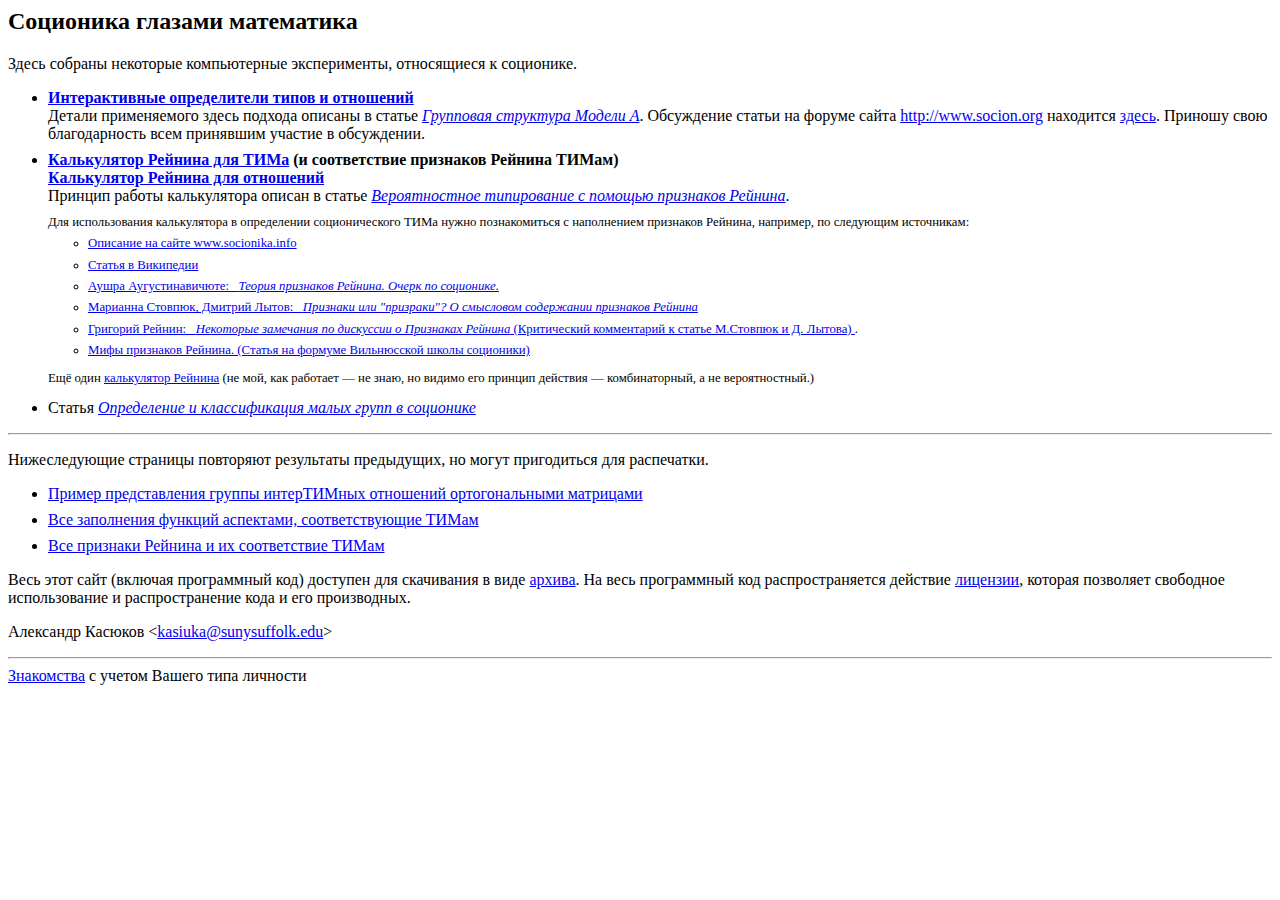
<file: html/index.html>
<html>
    <head>
        <meta http-equiv="Content-Type" content="text/html; charset=UTF-8" />
        <title>
            Соционика
        </title>
    </head>
    <script type="text/javascript">
        function hideNoJavaScriptWarning()
        {
            var myHiddenDiv = document.getElementById( "hidingDiv" );
            myHiddenDiv.style.display = "none";
        }
    </script>
    <style>
        li
        {
            margin-bottom: .5em;
            margin-top: .5em;
        }
    </style>
    <body onload="hideNoJavaScriptWarning()">

        <h2>Соционика глазами математика</h2>

        <p>
            Здесь собраны некоторые компьютерные эксперименты, относящиеся к соционике.
        </p>

        <div

        <div id="hidingDiv" style="color: red; font-weight: bold;">
            Всё программное обеспечение на этом сайте написано на языке JavaScript.
            Видимо, JavaScript не работает на Вашем браузере.
            Вы не сможете воспользоваться собранными здесь программами,
                не включив JavaScript в Вашем браузере.
        </div>

        <ul>

            <li>
                <b>
                    <a href="interactive-content.html">Интерактивные определители типов и отношений</a>
                </b>
                <br />

                    Детали применяемого здесь подхода описаны в статье
                    <i><a href="socio-theory.html">Групповая структура Модели А</a></i>.
                    Обсуждение статьи
                        на форуме сайта <a href="http://www.socion.org">http://www.socion.org</a>
                        находится <a href="http://www.socion.org/forum/viewtopic.php?p=19494">здесь</a>.
                    Приношу свою благодарность всем принявшим участие в обсуждении.
            </li>

            <li>
                <b>
					<a href="reinin-calculator.html">Калькулятор Рейнина для ТИМа</a> (и соответствие признаков Рейнина ТИМам)
                </b>
                <br />
                <b>
                    <a href="reinin-mutual.html">Калькулятор Рейнина для отношений</a>
                </b>
                <br />

                Принцип работы калькулятора описан в статье
                    <i><a href="reinin-theory.html">Вероятностное типирование с помощью признаков Рейнина</a></i>.

                <!--
                Это &#8212; первое приближение настоящего калькулятора Рейнина.
                Пока лишь реализуется <a href="http://www.socionik.com/thread/1730.html">подход</a>,
                    описанный <a href="http://www.your-ideal.com/cgi-bin/anketa.pl?psname=Vovanium">Vovanium</a>ом.
                Результат &#8212; не распределение вероятности на множестве всех ТИМов, а
                    коэффициенты корреляции с каждым из ТИМов
                        (т.е. «профиль» по терминологии Таланова).
                Сумма коэффициентов корреляции равна нулю и они принимают значение в интервале от -1 до 1.
                -->
                <br />
                <div style="font-size: 80%; padding-top: 10px;">
                Для использования калькулятора в определении соционического ТИМа нужно познакомиться с
                    наполнением признаков Рейнина, например, по следующим источникам:
                        <ul>
                            <li>
                                <a href="http://www.socionika.info/pr.html">
                                    Описание на сайте www.socionika.info
                                </a>
                            </li>
                            <li>
                                <a href="http://ru.wikipedia.org/wiki/%D0%9F%D1%80%D0%B8%D0%B7%D0%BD%D0%B0%D0%BA%D0%B8_%D0%A0%D0%B5%D0%B9%D0%BD%D0%B8%D0%BD%D0%B0">
                                    Статья в Википедии</a>
                            </li>
                            <li>
                                <a href="http://www.socioniko.net/ru/articles/aug-priz1.html">
                                    Аушра Аугустинавичюте:
                                    &nbsp;
                                    <i>Теория признаков Рейнина. Очерк по соционике.</i>
                                </a>
                            </li>
                            <li>
                                <a href="http://www.socioniko.net/ru/articles/reinin-priz.html">
                                    Марианна Стовпюк,
                                    Дмитрий Лытов:
                                    &nbsp;
                                    <i>Признаки или "призраки"? О смысловом содержании признаков Рейнина</i>
                                </a>
                            </li>
                            <li>
                                <a href="http://socionics.spb.ru/Seminar/Reinin_discusion_pr.htm">
                                    Григорий Рейнин:
                                    &nbsp;
                                    <i>Некоторые замечания по дискуссии о Признаках Рейнина</i>
                                        (Критический комментарий к статье М.Стовпюк и Д. Лытова)
                                </a>.
                            </li>
                            <li>
                                <a href="http://www.socionika.net/index.php?option=content&task=view&id=117&Itemid=1 ">
                                    Мифы признаков Рейнина. (Статья на формуме Вильнюсской школы соционики)
                                </a>
                            </li>
                        </ul>
                        <p>
                            Ещё один <a href="http://www.socionics.org/test/reinincalc.asp?advanced=1">калькулятор
                                Рейнина</a> (не мой, как работает &#8212; не знаю,
                                    но видимо его принцип действия &#8212; комбинаторный, а не вероятностный.)
                        </p>
                    </div>
            </li>
            <li>
				Статья <i><a href="small-groups.html">Определение и классификация малых групп в соционике</a></i>
			</li>
        </ul>
<hr/>
        <p>
            Нижеследующие страницы повторяют результаты предыдущих, но
                могут пригодиться для распечатки.
        </p>

        <ul>
            <li>
                <a href="all-relations.html">Пример
                представления группы интерТИМных отношений ортогональными матрицами</a>
            </li>

            <li>
                <a href="all-cubes.html">Все
                заполнения функций аспектами, соответствующие ТИМам</a>
            </li>

            <li><a href="all-reinin.html">Все
                признаки Рейнина и их соответствие ТИМам</a>
            </li>

        </ul>

        <p>
            Весь этот сайт (включая программный код) доступен для скачивания в виде
                <a href="../all-in-one.zip">архива</a>.
            На весь программный код распространяется действие <a href="license.html">лицензии</a>,
                которая позволяет свободное использование и распространение кода и его производных.
        </p>

        <p>
            Александр Касюков
                &lt;<a href="mailto:kasiuka@sunysuffolk.edu">kasiuka@sunysuffolk.edu</a>&gt;
        </p>
        <hr/>
        <a href="http://www.your-ideal.com/" target=_blank>Знакомства</a> с учетом Вашего типа личности
    </body>
</html>
</file>
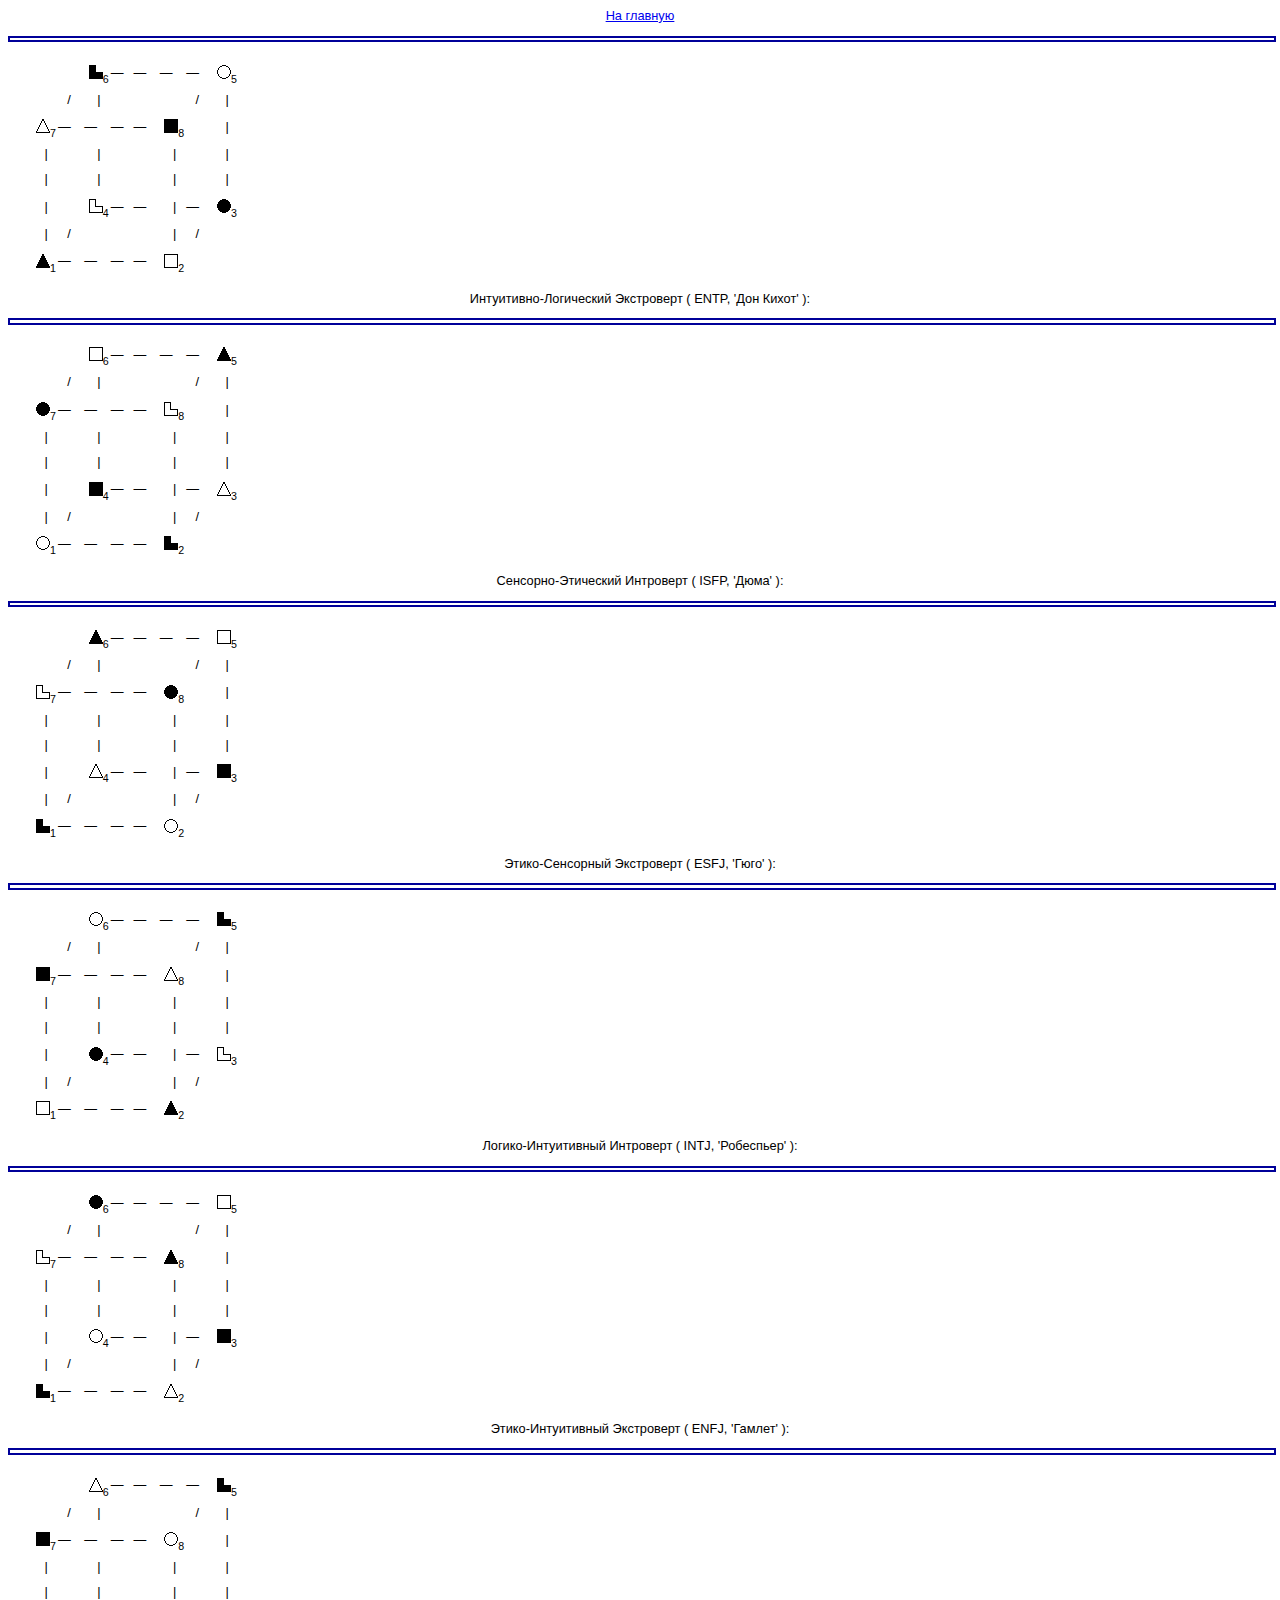
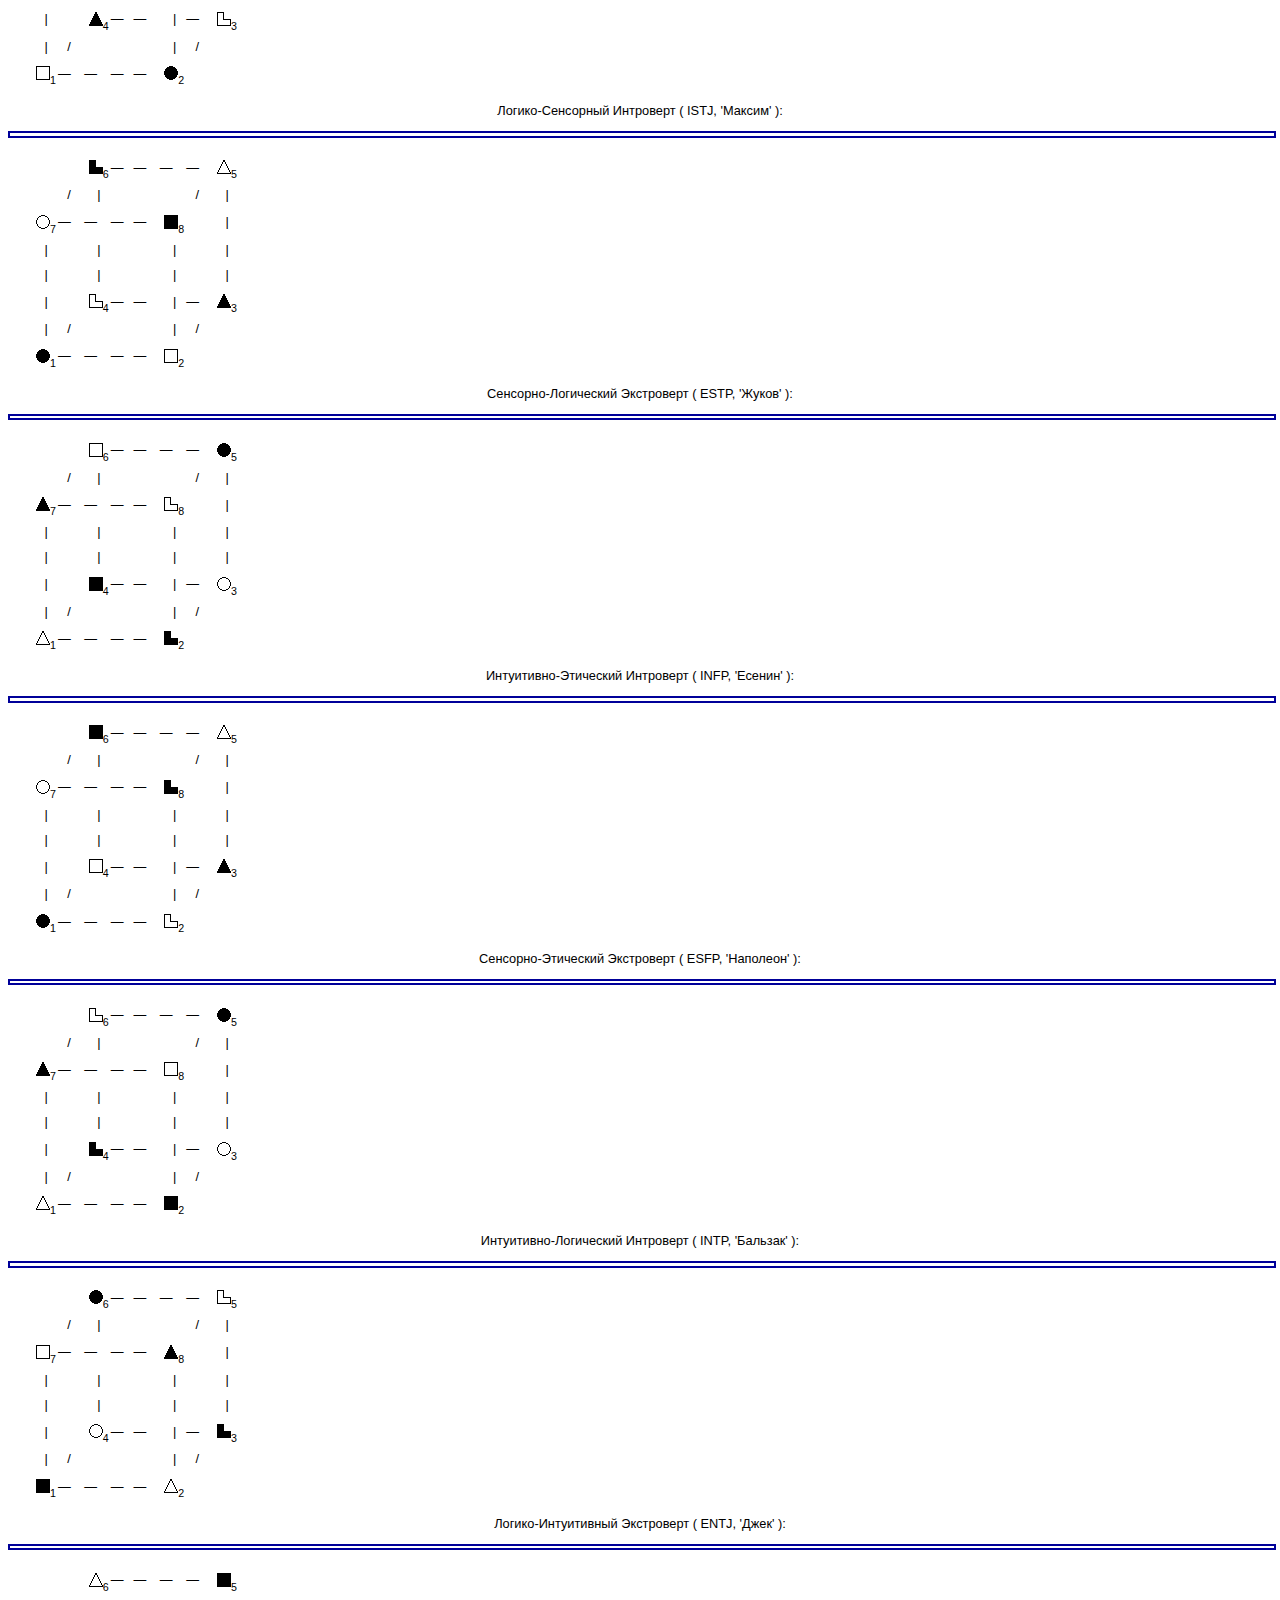
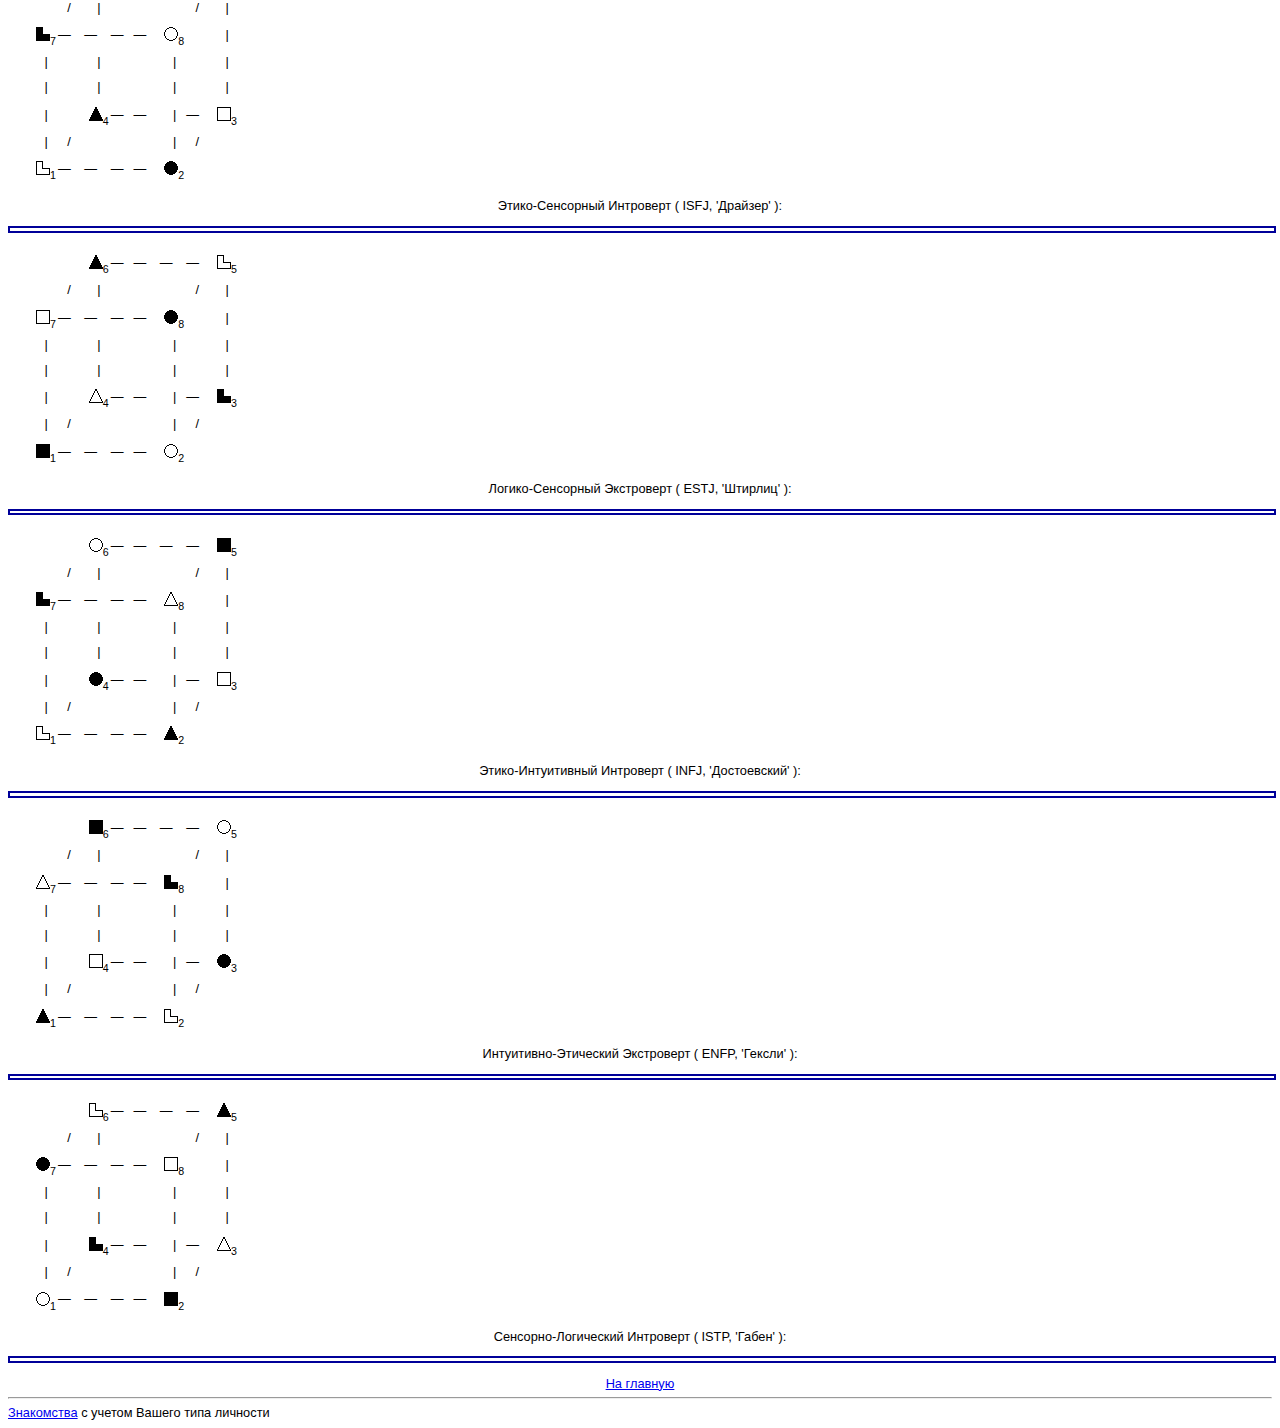
<file: html/all-cubes.html>
<!DOCTYPE HTML PUBLIC "-//W3C//DTD HTML 4.01//EN" "http://www.w3.org/TR/html4/strict.dtd">
<html>
    <head>

        <meta http-equiv="Content-Type" content="text/html; charset=UTF-8" />

        <title>
            Аспекты ТИМов
        </title>

        <link rel="stylesheet" type="text/css" href="../layout/common/styles.css" />
        <script type="text/javascript" src="../layout/common/dom.js"></script>
        <script type="text/javascript" src="../layout/common/events.js"></script>
        <script type="text/javascript" src="../layout/common/matrixalg.js"></script>
        <script type="text/javascript" src="../layout/common/utilities.js"></script>
        <script type="text/javascript" src="../layout/common/clickonpageload.js"></script>

        <link rel="stylesheet" type="text/css" href="../layout/dispatchtable/common.css" />
        <link rel="stylesheet" type="text/css" href="../layout/dispatchtable/matrix.css" />
        <script type="text/javascript" src="../layout/dispatchtable/engine.js"></script>


        <link rel="stylesheet" type="text/css" href="../layout/footnotes/style.css" />
        <script type="text/javascript" src="../layout/footnotes/engine.js"></script>

        <link rel="stylesheet" type="text/css" href="../layout/slider/style.css">
        <script type="text/javascript" src="../layout/slider/engine.js"></script>

        <script type="text/javascript" src="../layout/timestamp/engine.js"></script>


        <script type="text/javascript" src="../layout/socionics/common/data.js"></script>
        <script type="text/javascript" src="../layout/socionics/common/extractors.js"></script>
        <script type="text/javascript" src="../layout/socionics/common/constructors.js"></script>

        <link rel="stylesheet" type="text/css" href="../layout/socionics/aspects/style.css">
        <script type="text/javascript" src="../layout/socionics/aspects/cube.js"></script>
        <script type="text/javascript" src="../layout/socionics/aspects/engine.js"></script>

        <link rel="stylesheet" type="text/css" href="../layout/socionics/reinin/style.css">
        <script type="text/javascript" src="../layout/socionics/reinin/calculator.js"></script>
        <script type="text/javascript" src="../layout/socionics/reinin/engine.js"></script>

    </head>
    <body>
</div>
        <center>
            <a href="./index.html">На главную</a>
        </center>
        <hr class="section-separator" />
        <div id="fullCubeList" style="text-align: center;">
            <script type="text/javascript">
                var myParent = document.getElementById ( "fullCubeList" );
                for( var myTimId = 0; myTimId < linearRepresentation.length; myTimId ++ )
                {
                    var myCubeContainer = makeChildElement( myParent, "div", "cube-container" );
                    myParent.appendChild( document.createTextNode( timFullNameById( myTimId )  + ":" ) );
                    appendCube( myCubeContainer, myTimId );
                    var mySeparator = document.createElement( "hr" );
                    myParent.appendChild( mySeparator );
                    mySeparator.className ="section-separator";
                }
            </script>
        </div>
        <center>
            <a href="./index.html">На главную</a>
        </center>
        <hr/>
        <a href="http://www.your-ideal.com/" target=_blank>Знакомства</a> с учетом Вашего типа личности
    </body>
</html>
</file>
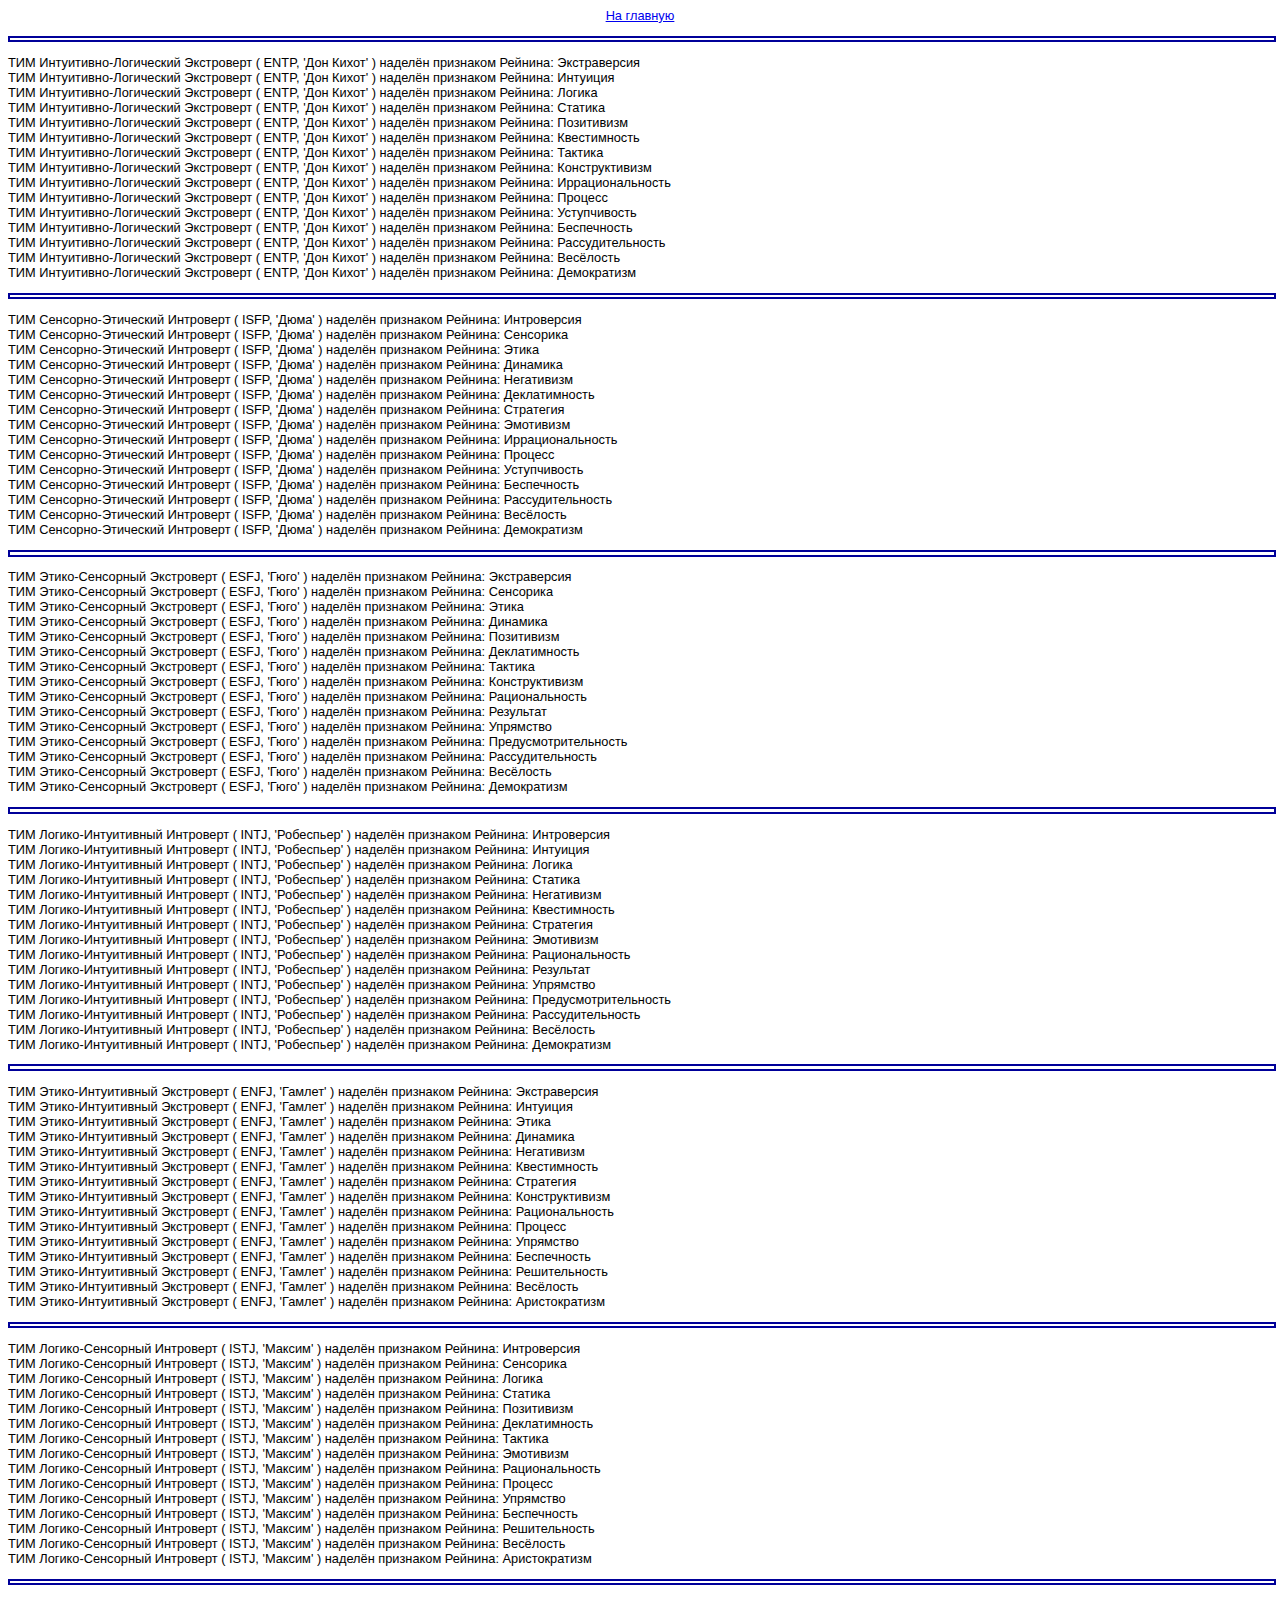
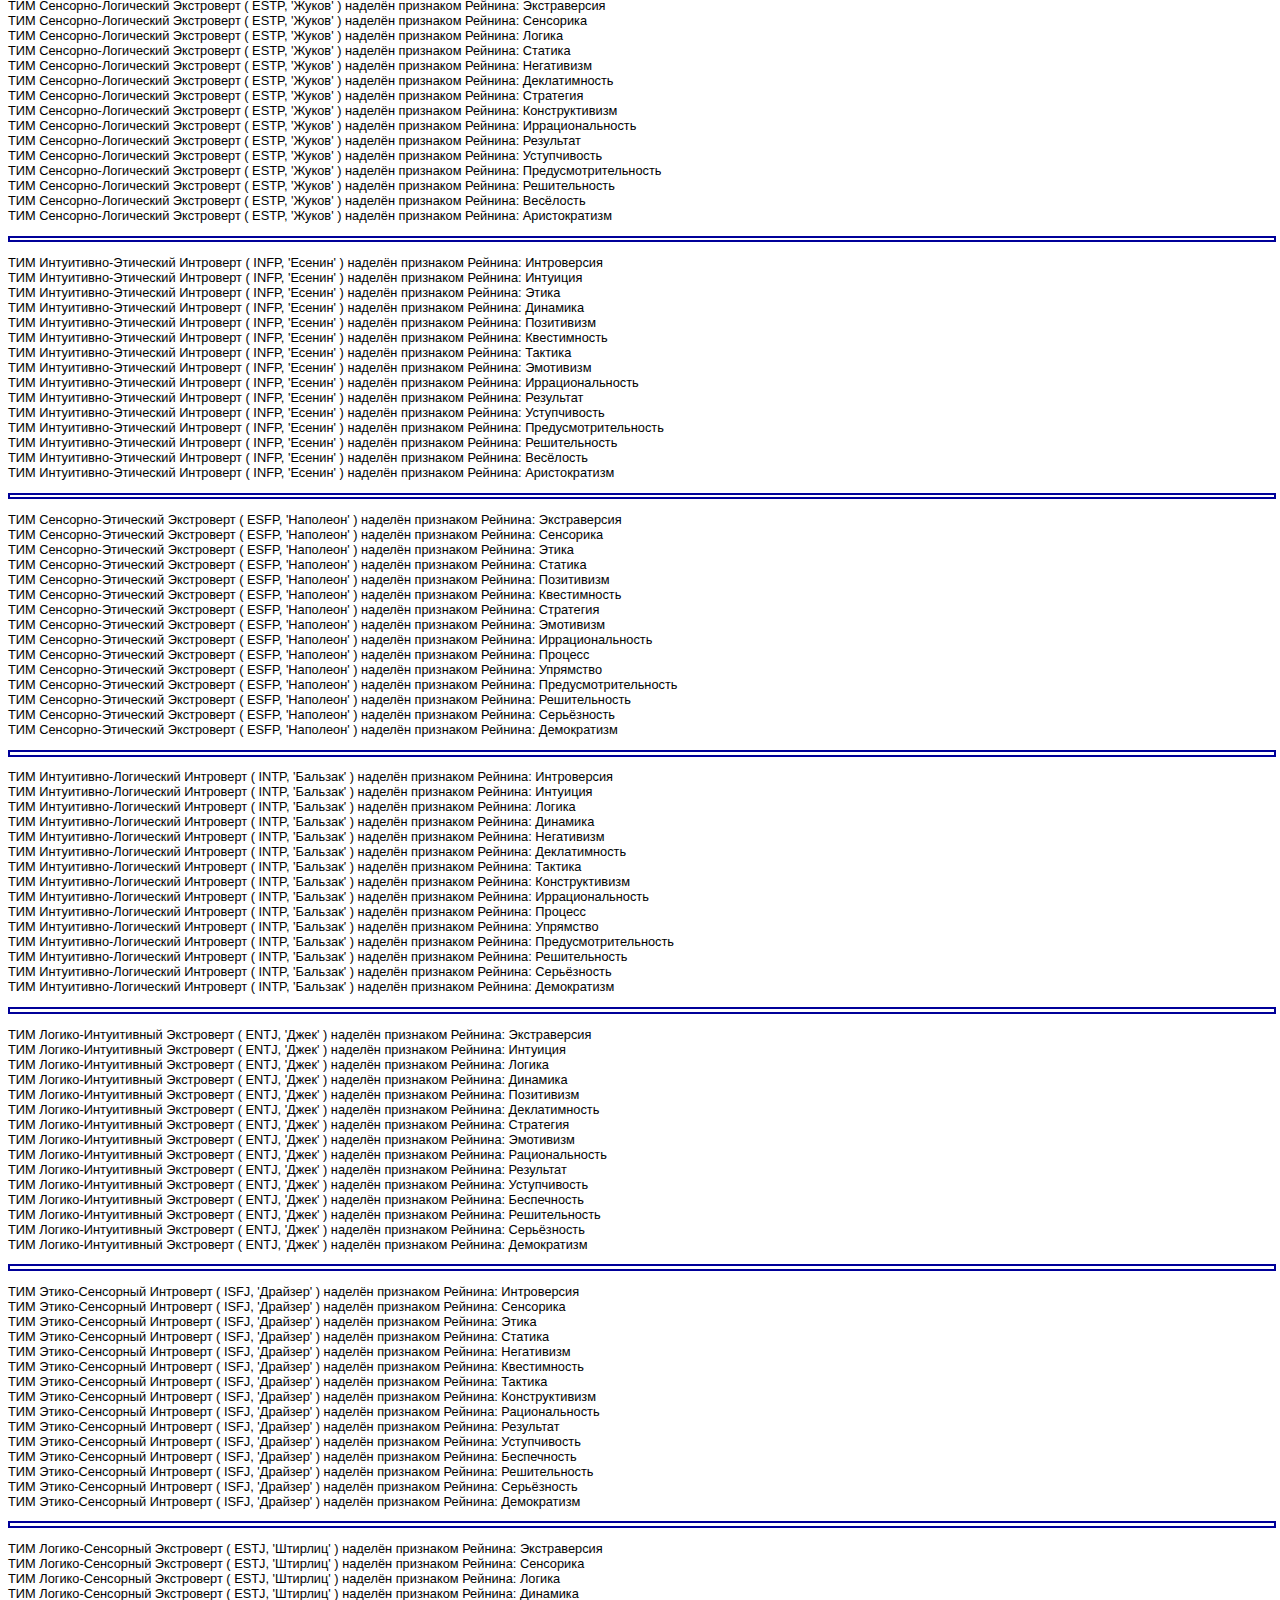
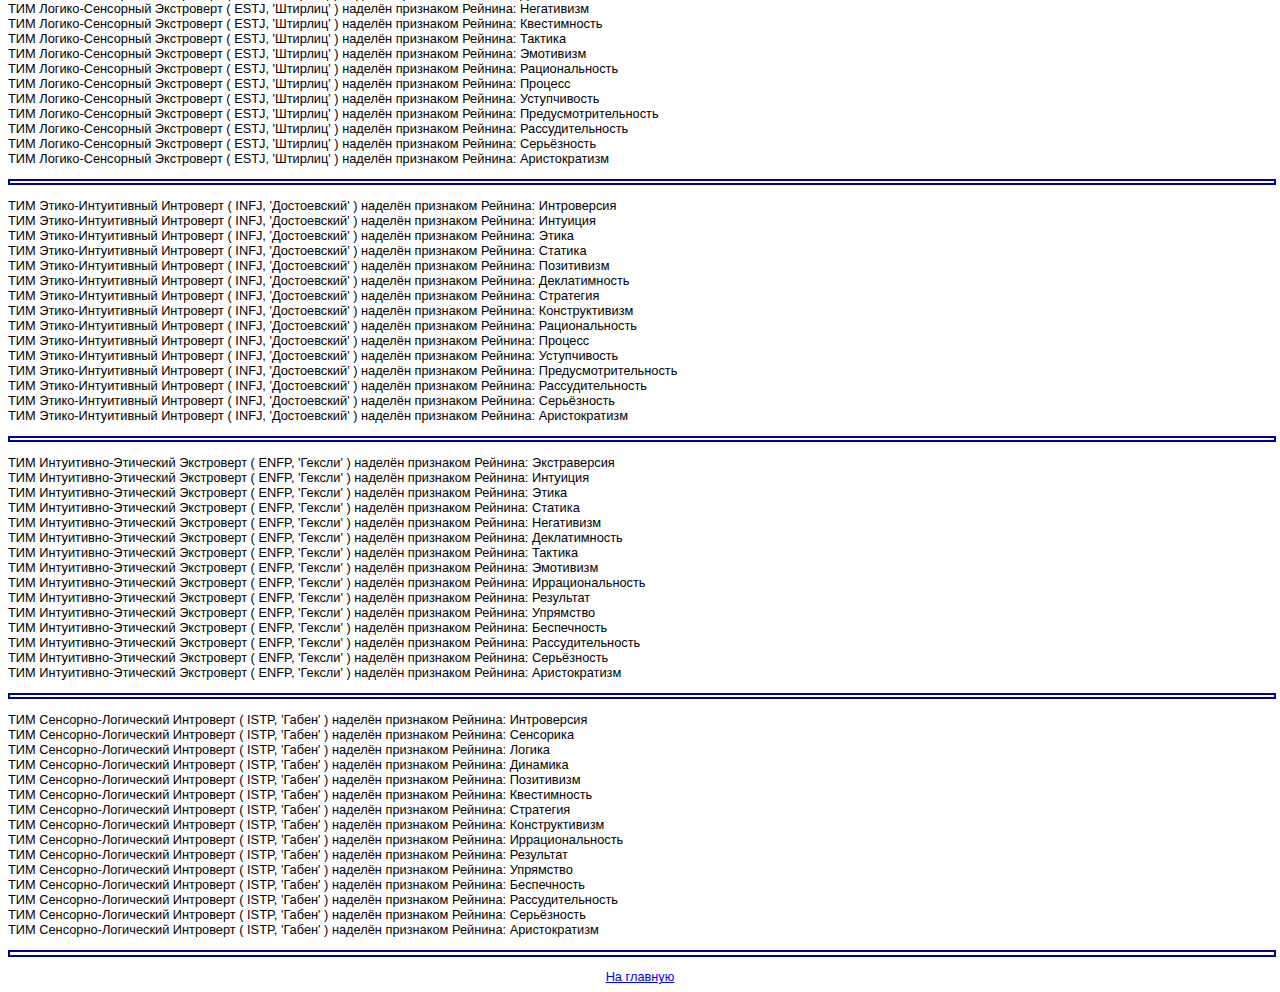
<file: html/all-reinin.html>
<!DOCTYPE HTML PUBLIC "-//W3C//DTD HTML 4.01//EN" "http://www.w3.org/TR/html4/strict.dtd">
<html>
    <head>

        <meta http-equiv="Content-Type" content="text/html; charset=UTF-8" />

        <title>
            Признаки Рейнина
        </title>

        <link rel="stylesheet" type="text/css" href="../styles/common.css" />
        <link rel="stylesheet" type="text/css" href="../styles/footnotes.css" />
        <link rel="stylesheet" type="text/css" href="../styles/slider.css">

        <script type="text/javascript" src="../scripts/filesystem.js"></script>

        <script type="text/javascript" src="../scripts/dom.js"></script>
        <script type="text/javascript" src="../scripts/utilities.js"></script>
        <script type="text/javascript" src="../scripts/events.js"></script>

        <script type="text/javascript" src="../scripts/footnotes.js"></script>
        <script type="text/javascript" src="../scripts/timestamp.js"></script>
        <script type="text/javascript" src="../scripts/slider.js"></script>
        <script type="text/javascript" src="../scripts/clickonpageload.js"></script>

        <script type="text/javascript" src="../scripts/data.js"></script>
        <script type="text/javascript" src="../scripts/extractors.js"></script>
        <script type="text/javascript" src="../scripts/constructors.js"></script>
        <script type="text/javascript" src="../scripts/cube.js"></script>
        <script type="text/javascript" src="../scripts/matrix.js"></script>
        <script type="text/javascript" src="../scripts/reinin-engine.js"></script>
        <script type="text/javascript" src="../scripts/reinin.js"></script>

    </head>
    <body>
        <center>
            <a href="./index.html">На главную</a>
        </center>
        <hr class="section-separator" />
        <div id="fullCubeList">
            <script type="text/javascript">
                var myParent = document.getElementById ( "fullCubeList" );

                for( var myTimId = 0; myTimId < linearRepresentation.length; myTimId ++ )
                {
                    for( var myDichotomyId = 0; myDichotomyId < reininDichotomies.length; myDichotomyId ++ )
                    {
                        var myMessage = "ТИМ " + timFullNameById( myTimId ) + " наделён признаком Рейнина: "
                            + resolveDichotomyName( myTimId, myDichotomyId ) + "\n";
                        myParent.appendChild( document.createTextNode ( myMessage ) );
                        myParent.appendChild( document.createElement( "br" ) );
                    }
                    var mySeparator = document.createElement( "hr" );
                    myParent.appendChild( mySeparator );
                    mySeparator.className ="section-separator";
                }
            </script>
        </div>
        <center>
            <a href="./index.html">На главную</a>
         </center>
    </body>
</html>
</file>
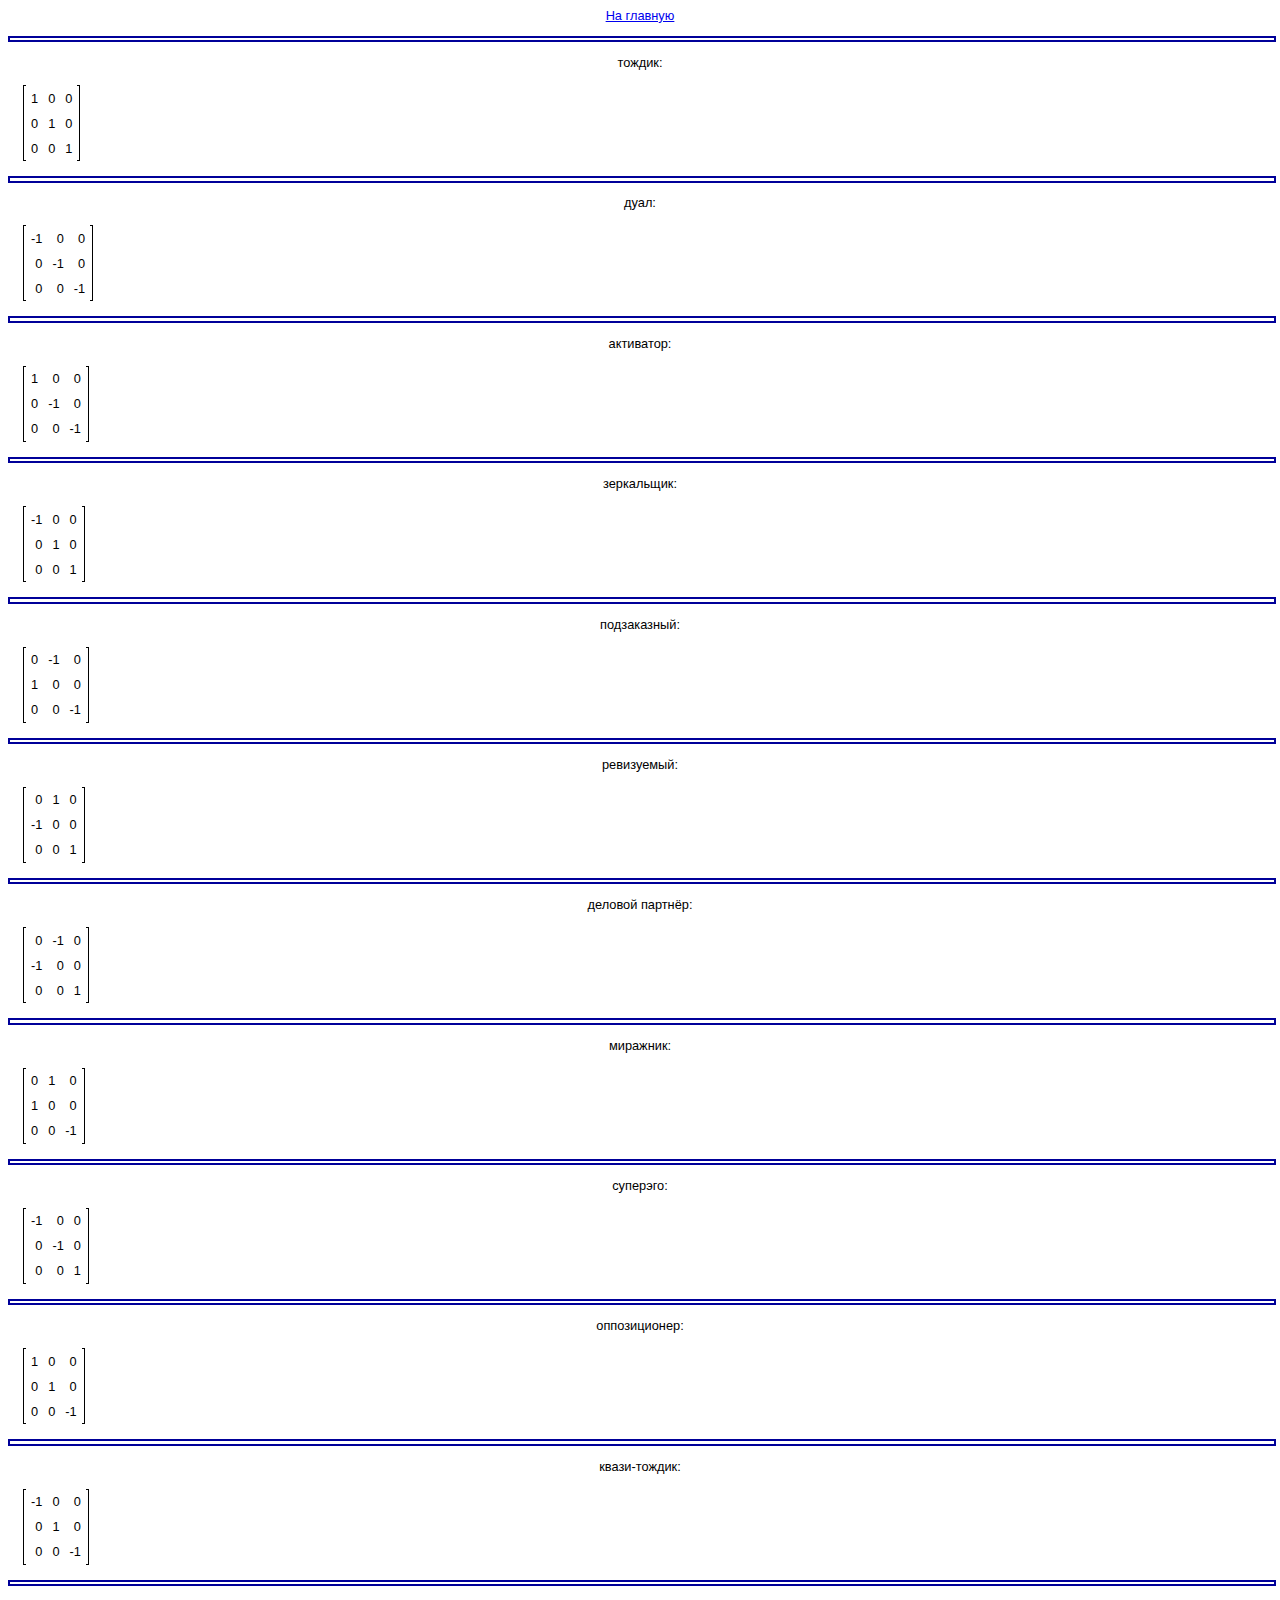
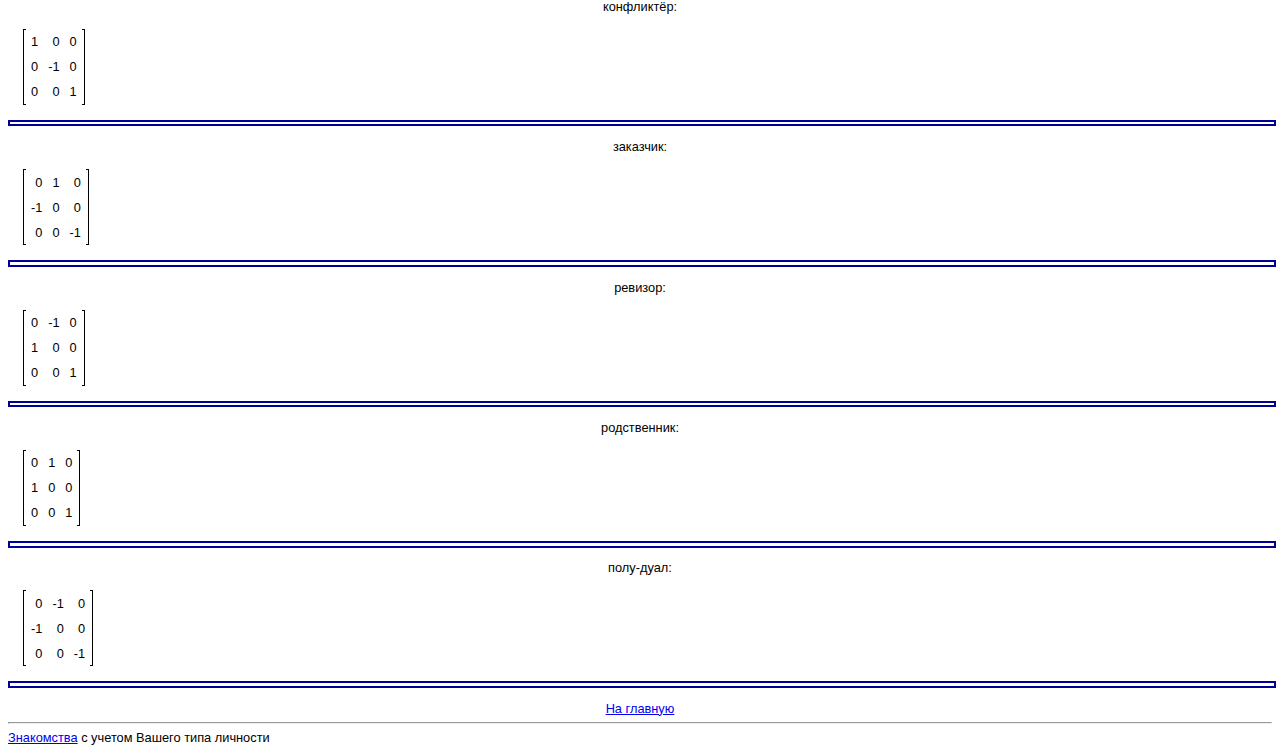
<file: html/all-relations.html>
<!DOCTYPE HTML PUBLIC "-//W3C//DTD HTML 4.01//EN" "http://www.w3.org/TR/html4/strict.dtd">
<html>
    <head>

        <meta http-equiv="Content-Type" content="text/html; charset=UTF-8" />

        <title>
            Матричное представление интерТИМных отношений
        </title>

        <link rel="stylesheet" type="text/css" href="../layout/common/styles.css" />
        <script type="text/javascript" src="../layout/common/dom.js"></script>
        <script type="text/javascript" src="../layout/common/events.js"></script>
        <script type="text/javascript" src="../layout/common/matrixalg.js"></script>
        <script type="text/javascript" src="../layout/common/utilities.js"></script>
        <script type="text/javascript" src="../layout/common/clickonpageload.js"></script>

        <link rel="stylesheet" type="text/css" href="../layout/dispatchtable/common.css" />
        <link rel="stylesheet" type="text/css" href="../layout/dispatchtable/matrix.css" />
        <script type="text/javascript" src="../layout/dispatchtable/engine.js"></script>


        <link rel="stylesheet" type="text/css" href="../layout/footnotes/style.css" />
        <script type="text/javascript" src="../layout/footnotes/engine.js"></script>

        <link rel="stylesheet" type="text/css" href="../layout/slider/style.css">
        <script type="text/javascript" src="../layout/slider/engine.js"></script>

        <script type="text/javascript" src="../layout/timestamp/engine.js"></script>


        <script type="text/javascript" src="../layout/socionics/common/data.js"></script>
        <script type="text/javascript" src="../layout/socionics/common/extractors.js"></script>
        <script type="text/javascript" src="../layout/socionics/common/constructors.js"></script>

        <link rel="stylesheet" type="text/css" href="../layout/socionics/aspects/style.css">
        <script type="text/javascript" src="../layout/socionics/aspects/cube.js"></script>
        <script type="text/javascript" src="../layout/socionics/aspects/engine.js"></script>

        <link rel="stylesheet" type="text/css" href="../layout/socionics/reinin/style.css">
        <script type="text/javascript" src="../layout/socionics/reinin/calculator.js"></script>
        <script type="text/javascript" src="../layout/socionics/reinin/engine.js"></script>

    </head>
    <body>
        <center>
            <a href="./index.html">На главную</a>
        </center>
        <hr class="section-separator" />
        <div id="fullRelList" style="text-align: center;">
            <script type="text/javascript">
                var myParent = document.getElementById ( "fullRelList" );
                for( var myRelId = 0; myRelId < linearRepresentation.length; myRelId ++ )
                {
                    myParent.appendChild( document.createTextNode( relationNameById( myRelId )  + ":" ) );
                    appendRelationMatrix( myParent, myRelId );
                    var mySeparator = document.createElement( "hr" );
                    myParent.appendChild( mySeparator );
                    mySeparator.className ="section-separator";
                }
            </script>
        </div>
        <center>
            <a href="./index.html">На главную</a>
        </center>
        <hr/>
        <a href="http://www.your-ideal.com/" target=_blank>Знакомства</a> с учетом Вашего типа личности
    </body>
</html>
</file>
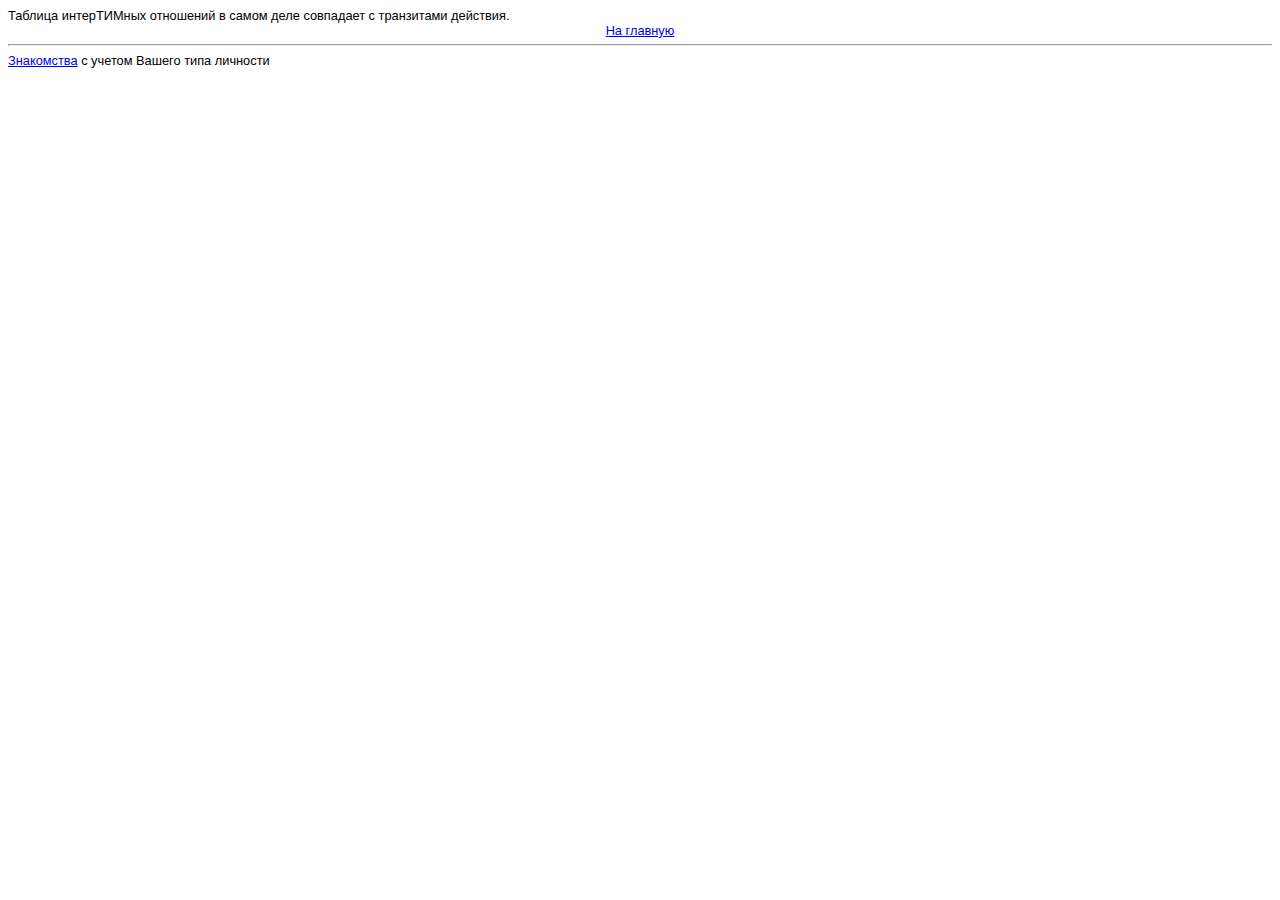
<file: html/check-multiplication.html>
<!DOCTYPE HTML PUBLIC "-//W3C//DTD HTML 4.01//EN" "http://www.w3.org/TR/html4/strict.dtd">
<html>
    <head>

        <meta http-equiv="Content-Type" content="text/html; charset=UTF-8" />

        <title>
            Проверка интерТИМных отношений
        </title>

        <link rel="stylesheet" type="text/css" href="../layout/common/styles.css" />
        <script type="text/javascript" src="../layout/common/dom.js"></script>
        <script type="text/javascript" src="../layout/common/events.js"></script>
        <script type="text/javascript" src="../layout/common/matrixalg.js"></script>
        <script type="text/javascript" src="../layout/common/utilities.js"></script>
        <script type="text/javascript" src="../layout/common/clickonpageload.js"></script>

        <link rel="stylesheet" type="text/css" href="../layout/dispatchtable/common.css" />
        <link rel="stylesheet" type="text/css" href="../layout/dispatchtable/matrix.css" />
        <script type="text/javascript" src="../layout/dispatchtable/engine.js"></script>


        <link rel="stylesheet" type="text/css" href="../layout/footnotes/style.css" />
        <script type="text/javascript" src="../layout/footnotes/engine.js"></script>

        <link rel="stylesheet" type="text/css" href="../layout/slider/style.css">
        <script type="text/javascript" src="../layout/slider/engine.js"></script>

        <script type="text/javascript" src="../layout/timestamp/engine.js"></script>


        <script type="text/javascript" src="../layout/socionics/common/data.js"></script>
        <script type="text/javascript" src="../layout/socionics/common/extractors.js"></script>
        <script type="text/javascript" src="../layout/socionics/common/constructors.js"></script>

        <link rel="stylesheet" type="text/css" href="../layout/socionics/aspects/style.css">
        <script type="text/javascript" src="../layout/socionics/aspects/cube.js"></script>
        <script type="text/javascript" src="../layout/socionics/aspects/engine.js"></script>

        <link rel="stylesheet" type="text/css" href="../layout/socionics/reinin/style.css">
        <script type="text/javascript" src="../layout/socionics/reinin/calculator.js"></script>
        <script type="text/javascript" src="../layout/socionics/reinin/engine.js"></script>

    </head>
    <body>

        <script>
function check_lookup()
{
    var passedTest = true;
    var myResult = "<table border='#' cellpadding='5'>";
    for( var i = 0; i < linearRepresentation.length; i ++ )
    {
        for( var j = 0; j < linearRepresentation.length; j ++ )
        {
            var newId = relationIdByTimIds( i, j );
            var oldId = findRelationId_OLD( i, j );
            if( newId != oldId )
            {
                passedTest = false;
                var oldDecision =  "OLD: (ТИМ '" + timNameById( j ) + "' ТИМу '" +  timNameById( i ) +  "') = "
                    +  relationNameById( oldId );
                var newDecision =  "NEW: (ТИМ '" + timNameById( j ) + "' ТИМу '" +  timNameById( i ) +  "') = "
                    +  relationNameById( newId );
                var myMessage =
                           "<tr><td>" + i
                        + "</td><td>" + j
                        + "</td><td>" + oldId
                        + "</td><td>" + newId
                        + "</td><td>" + oldDecision
                        + "</td><td>" + newDecision + "</td></tr>\n";


                myResult +=  myMessage;
            }
        }
    }
    return passedTest? "Таблица интерТИМных отношений в самом деле совпадает с транзитами действия." : myResult + "</table>";
}

function findRelationId_OLD( firstTimId, secondTimId )
{
    var interTimRelations =
    [
        [ 0, 1, 2, 3, 12, 13, 6, 7, 8, 9, 10, 11, 4, 5, 14, 15 ],
        [ 1, 0, 3, 2, 13, 12, 7, 6, 9, 8, 11, 10, 5, 4, 15, 14 ],
        [ 2, 3, 0, 1, 14, 15, 4, 5, 10, 11, 8, 9, 6, 7, 12, 13 ],
        [ 3, 2, 1, 0, 15, 14, 5, 4, 11, 10, 9, 8, 7, 6, 13, 12 ],
        [ 4, 5, 14, 15, 0, 1, 2, 3, 12, 13, 6, 7, 8, 9, 10, 11 ],
        [ 5, 4, 15, 14, 1, 0, 3, 2, 13, 12, 7, 6, 9, 8, 11, 10 ],
        [ 6, 7, 12, 13, 2, 3, 0, 1, 14, 15, 4, 5, 10, 11, 8, 9 ],
        [ 7, 6, 13, 12, 3, 2, 1, 0, 15, 14, 5, 4, 11, 10, 9, 8 ],
        [ 8, 9, 10, 11, 4, 5, 14, 15, 0, 1, 2, 3, 12, 13, 6, 7 ],
        [ 9, 8, 11, 10, 5, 4, 15, 14, 1, 0, 3, 2, 13, 12, 7, 6 ],
        [ 10, 11, 8, 9, 6, 7, 12, 13, 2, 3, 0, 1, 14, 15, 4, 5 ],
        [ 11, 10, 9, 8, 7, 6, 13, 12, 3, 2, 1, 0, 15, 14, 5, 4 ],
        [ 12, 13, 6, 7, 8, 9, 10, 11, 4, 5, 14, 15, 0, 1, 2, 3 ],
        [ 13, 12, 7, 6, 9, 8, 11, 10, 5, 4, 15, 14, 1, 0, 3, 2 ],
        [ 14, 15, 4, 5, 10, 11, 8, 9, 6, 7, 12, 13, 2, 3, 0, 1 ],
        [ 15, 14, 5, 4, 11, 10, 9, 8, 7, 6, 13, 12, 3, 2, 1, 0 ]
    ];
    // is now obsolete: the same result as relationIdByTimIds( firstTimId, secondTimId );
    return interTimRelations[ secondTimId ][ firstTimId ];
}
        </script>
    </head>
    <body>
        <div id="fullCubeList" class="scriptedDisplay">
            <script type="text/javascript">
                document.write( check_lookup() );
            </script>
        </div>
        <center>
            <a href="./index.html">На главную</a>
        </center>
        <hr/>
        <a href="http://www.your-ideal.com/" target=_blank>Знакомства</a> с учетом Вашего типа личности
    </body>
</html>
</file>
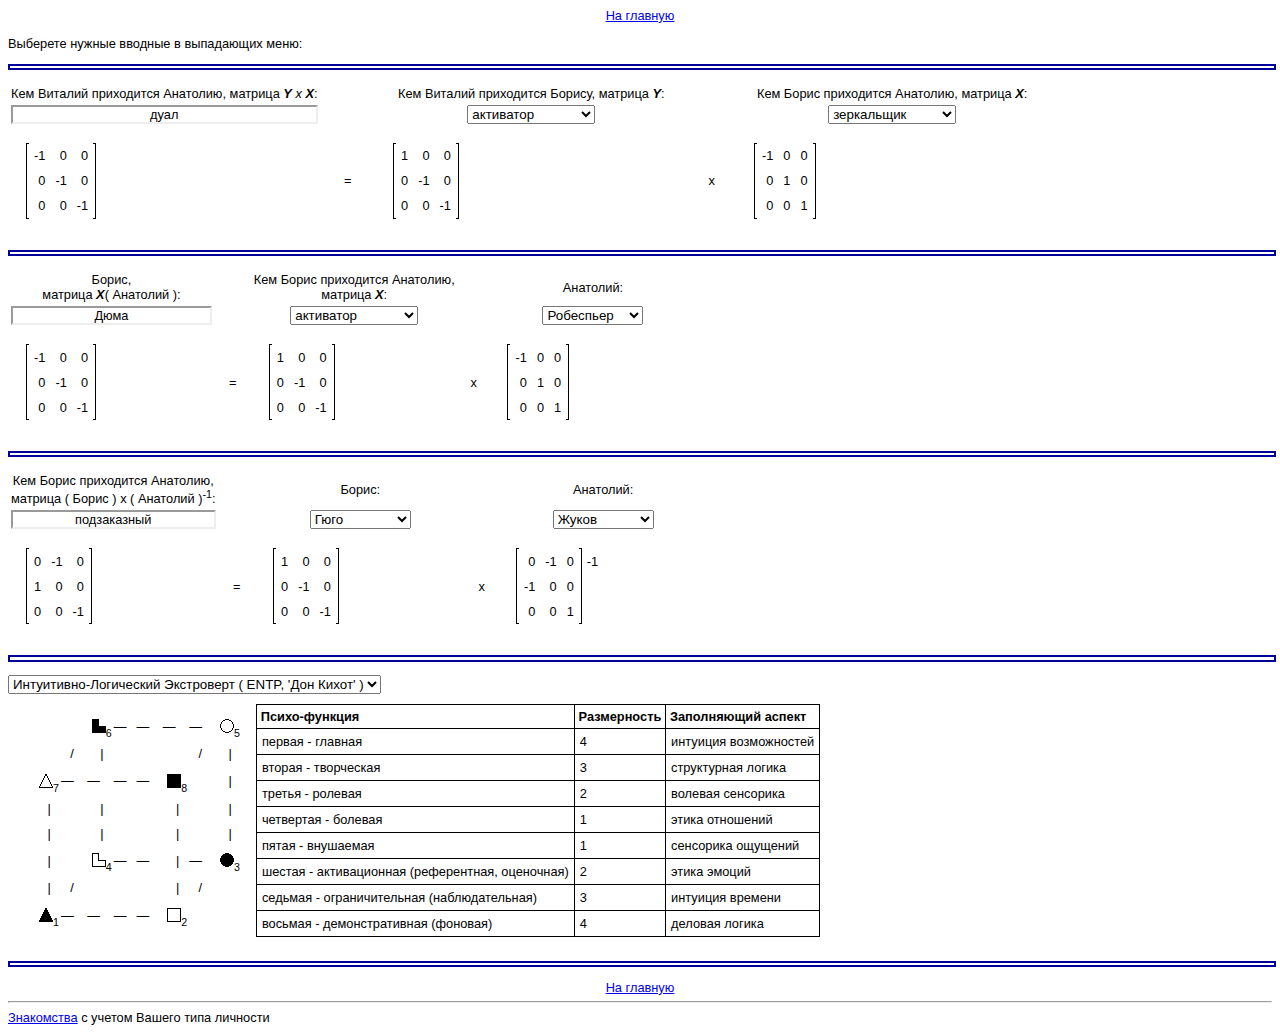
<file: html/interactive-content.html>
<!DOCTYPE HTML PUBLIC "-//W3C//DTD HTML 4.01//EN" "http://www.w3.org/TR/html4/strict.dtd">
<html>
    <head>

        <meta http-equiv="Content-Type" content="text/html; charset=UTF-8" />

        <title>
            Интерактивные примеры
        </title>

        <link rel="stylesheet" type="text/css" href="../layout/common/styles.css" />
        <script type="text/javascript" src="../layout/common/dom.js"></script>
        <script type="text/javascript" src="../layout/common/events.js"></script>
        <script type="text/javascript" src="../layout/common/matrixalg.js"></script>
        <script type="text/javascript" src="../layout/common/utilities.js"></script>
        <script type="text/javascript" src="../layout/common/clickonpageload.js"></script>

        <link rel="stylesheet" type="text/css" href="../layout/dispatchtable/common.css" />
        <link rel="stylesheet" type="text/css" href="../layout/dispatchtable/matrix.css" />
        <script type="text/javascript" src="../layout/dispatchtable/engine.js"></script>


        <link rel="stylesheet" type="text/css" href="../layout/footnotes/style.css" />
        <script type="text/javascript" src="../layout/footnotes/engine.js"></script>

        <link rel="stylesheet" type="text/css" href="../layout/slider/style.css">
        <script type="text/javascript" src="../layout/slider/engine.js"></script>

        <script type="text/javascript" src="../layout/timestamp/engine.js"></script>


        <script type="text/javascript" src="../layout/socionics/common/data.js"></script>
        <script type="text/javascript" src="../layout/socionics/common/extractors.js"></script>
        <script type="text/javascript" src="../layout/socionics/common/constructors.js"></script>

        <link rel="stylesheet" type="text/css" href="../layout/socionics/aspects/style.css">
        <script type="text/javascript" src="../layout/socionics/aspects/cube.js"></script>
        <script type="text/javascript" src="../layout/socionics/aspects/engine.js"></script>

        <link rel="stylesheet" type="text/css" href="../layout/socionics/reinin/style.css">
        <script type="text/javascript" src="../layout/socionics/reinin/calculator.js"></script>
        <script type="text/javascript" src="../layout/socionics/reinin/engine.js"></script>

    </head>
    <body>

<center>
<a href="./index.html">На главную</a>
</center>

<p>Выберете нужные вводные в выпадающих меню:</p>

<hr class="section-separator" />
    <span
        class="clicked-onpageload"
        onclick="appendRelationGroupProduct( this, 2, 3 )">
    </span>
<hr class="section-separator" />
    <span
        class="clicked-onpageload"
        onclick="appendRelationGroupAction( this, 2, 3 )">
    </span>
<hr class="section-separator" />
    <span
        class="clicked-onpageload"
        onclick="appendRelationGroupTransit( this, 2, 6 )">
    </span>
<hr class="section-separator" />
    <span
        class="clicked-onpageload"
        onclick="appendCubeSelector( this, 0 )">
    </span>
<center>
<hr class="section-separator" />
<a href="./index.html">На главную</a>
</center>
        <hr/>
        <a href="http://www.your-ideal.com/" target=_blank>Знакомства</a> с учетом Вашего типа личности
<!-- ~~~~~~~~~~~~~~~~~~~~~~~~~~~~~~~~~~~~~~~~~~~~~~~~~~~~~~~~~~~~~~~~~~~~~~~~~~~~~~~ -->
</body>
</html>
</file>
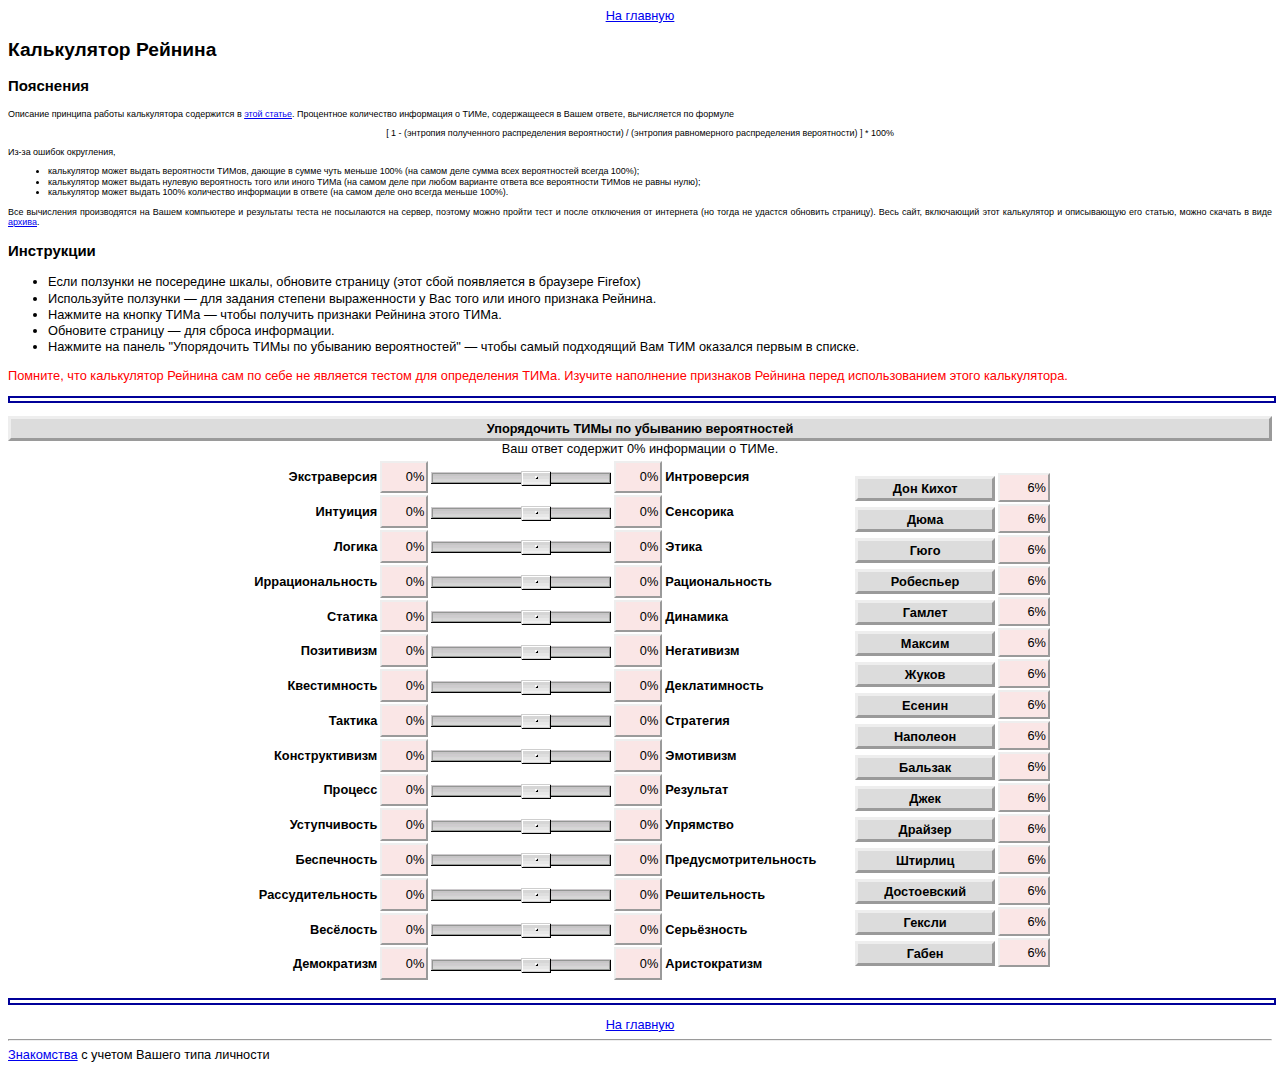
<file: html/reinin-calculator.html>
<!DOCTYPE HTML PUBLIC "-//W3C//DTD HTML 4.01//EN" "http://www.w3.org/TR/html4/strict.dtd">

<html>

    <head>

        <meta http-equiv="Content-Type" content="text/html; charset=UTF-8" />

        <title>
            Калькулятор Рейнина
        </title>

        <link rel="stylesheet" type="text/css" href="../layout/common/styles.css" />
        <script type="text/javascript" src="../layout/common/dom.js"></script>
        <script type="text/javascript" src="../layout/common/events.js"></script>
        <script type="text/javascript" src="../layout/common/matrixalg.js"></script>
        <script type="text/javascript" src="../layout/common/utilities.js"></script>
        <script type="text/javascript" src="../layout/common/clickonpageload.js"></script>

        <link rel="stylesheet" type="text/css" href="../layout/dispatchtable/common.css" />
        <link rel="stylesheet" type="text/css" href="../layout/dispatchtable/matrix.css" />
        <script type="text/javascript" src="../layout/dispatchtable/engine.js"></script>


        <link rel="stylesheet" type="text/css" href="../layout/footnotes/style.css" />
        <script type="text/javascript" src="../layout/footnotes/engine.js"></script>

        <link rel="stylesheet" type="text/css" href="../layout/slider/style.css">
        <script type="text/javascript" src="../layout/slider/engine.js"></script>

        <script type="text/javascript" src="../layout/timestamp/engine.js"></script>


        <script type="text/javascript" src="../layout/socionics/common/data.js"></script>
        <script type="text/javascript" src="../layout/socionics/common/extractors.js"></script>
        <script type="text/javascript" src="../layout/socionics/common/constructors.js"></script>

        <link rel="stylesheet" type="text/css" href="../layout/socionics/aspects/style.css">
        <script type="text/javascript" src="../layout/socionics/aspects/cube.js"></script>
        <script type="text/javascript" src="../layout/socionics/aspects/engine.js"></script>

        <link rel="stylesheet" type="text/css" href="../layout/socionics/reinin/style.css">
        <script type="text/javascript" src="../layout/socionics/reinin/calculator.js"></script>
        <script type="text/javascript" src="../layout/socionics/reinin/engine.js"></script>

    </head>

    <body>

        <center>
            <a href="./index.html">На главную</a>
        </center>

        <h2>Калькулятор Рейнина</h2>

        <h3>Пояснения</h3>

        <div class="notes" style="font-size: 70%;">
            <p>
                Описание принципа работы калькулятора содержится в
                <a href="./reinin-theory.html">этой статье</a>.
                Процентное количество информация о ТИМе, содержащееся в Вашем ответе, вычисляется по формуле
            </p>
            <center>
                [ 1 - (энтропия полученного распределения вероятности) / (энтропия равномерного распределения вероятности) ] * 100%
            </center>
            <p>
                Из-за ошибок округления,
            </p>
            <ul>
                <li>
                    калькулятор может выдать вероятности ТИМов, дающие в сумме чуть меньше 100%
                    (на самом деле сумма всех вероятностей всегда 100%);
                </li>
                <li>
                    калькулятор может выдать нулевую вероятность того или иного ТИМа
                    (на самом деле при любом варианте ответа все вероятности ТИМов не равны нулю);
                </li>
                <li>
                    калькулятор может выдать 100% количество информации в ответе
                    (на самом деле оно всегда меньше 100%).
                </li>
            </ul>

            <p>
                Все вычисления производятся на Вашем компьютере и результаты теста
                не посылаются на сервер, поэтому можно пройти тест и после отключения от интернета
                    (но тогда не удастся обновить страницу).
                Весь сайт, включающий этот калькулятор и описывающую его статью, можно скачать в виде <a href="../all-in-one.zip">архива</a>.
            </p>
        </div>

        <h3>Инструкции</h3>

        <ul>
            <li>
				Если ползунки не посередине шкалы, обновите страницу (этот сбой появляется в браузере Firefox)
            </li>
            <li>
                Используйте ползунки &#8212;
                    для задания степени выраженности у Вас
                        того или иного признака Рейнина.
            </li>
            <li>
                Hажмите на кнопку ТИМа &#8212;
                    чтобы получить признаки Рейнина этого ТИМа.
            </li>
            <li>
                Обновите страницу &#8212;
                    для сброса информации.
            </li>
            <li>
                Нажмите на панель "Упорядочить ТИМы по убыванию вероятностей" &#8212;
                    чтобы самый подходящий Вам ТИМ оказался первым в списке.
            </li>
        </ul>

        <p>
            <span style="color:red;">
                Помните, что калькулятор Рейнина
                    сам по себе не является тестом для определения ТИМа.
                Изучите наполнение признаков Рейнина перед использованием этого калькулятора.</span>
        </p>

            <hr class="section-separator" />

        <center>

            <div
                class="clicked-onpageload"
                onclick="makeReinin( this )">
            </div>

            <hr class="section-separator" />
            <a href="./index.html">На главную</a>

        </center>
        <hr/>
        <a href="http://www.your-ideal.com/" target=_blank>Знакомства</a> с учетом Вашего типа личности
    </body>

</html>
</file>
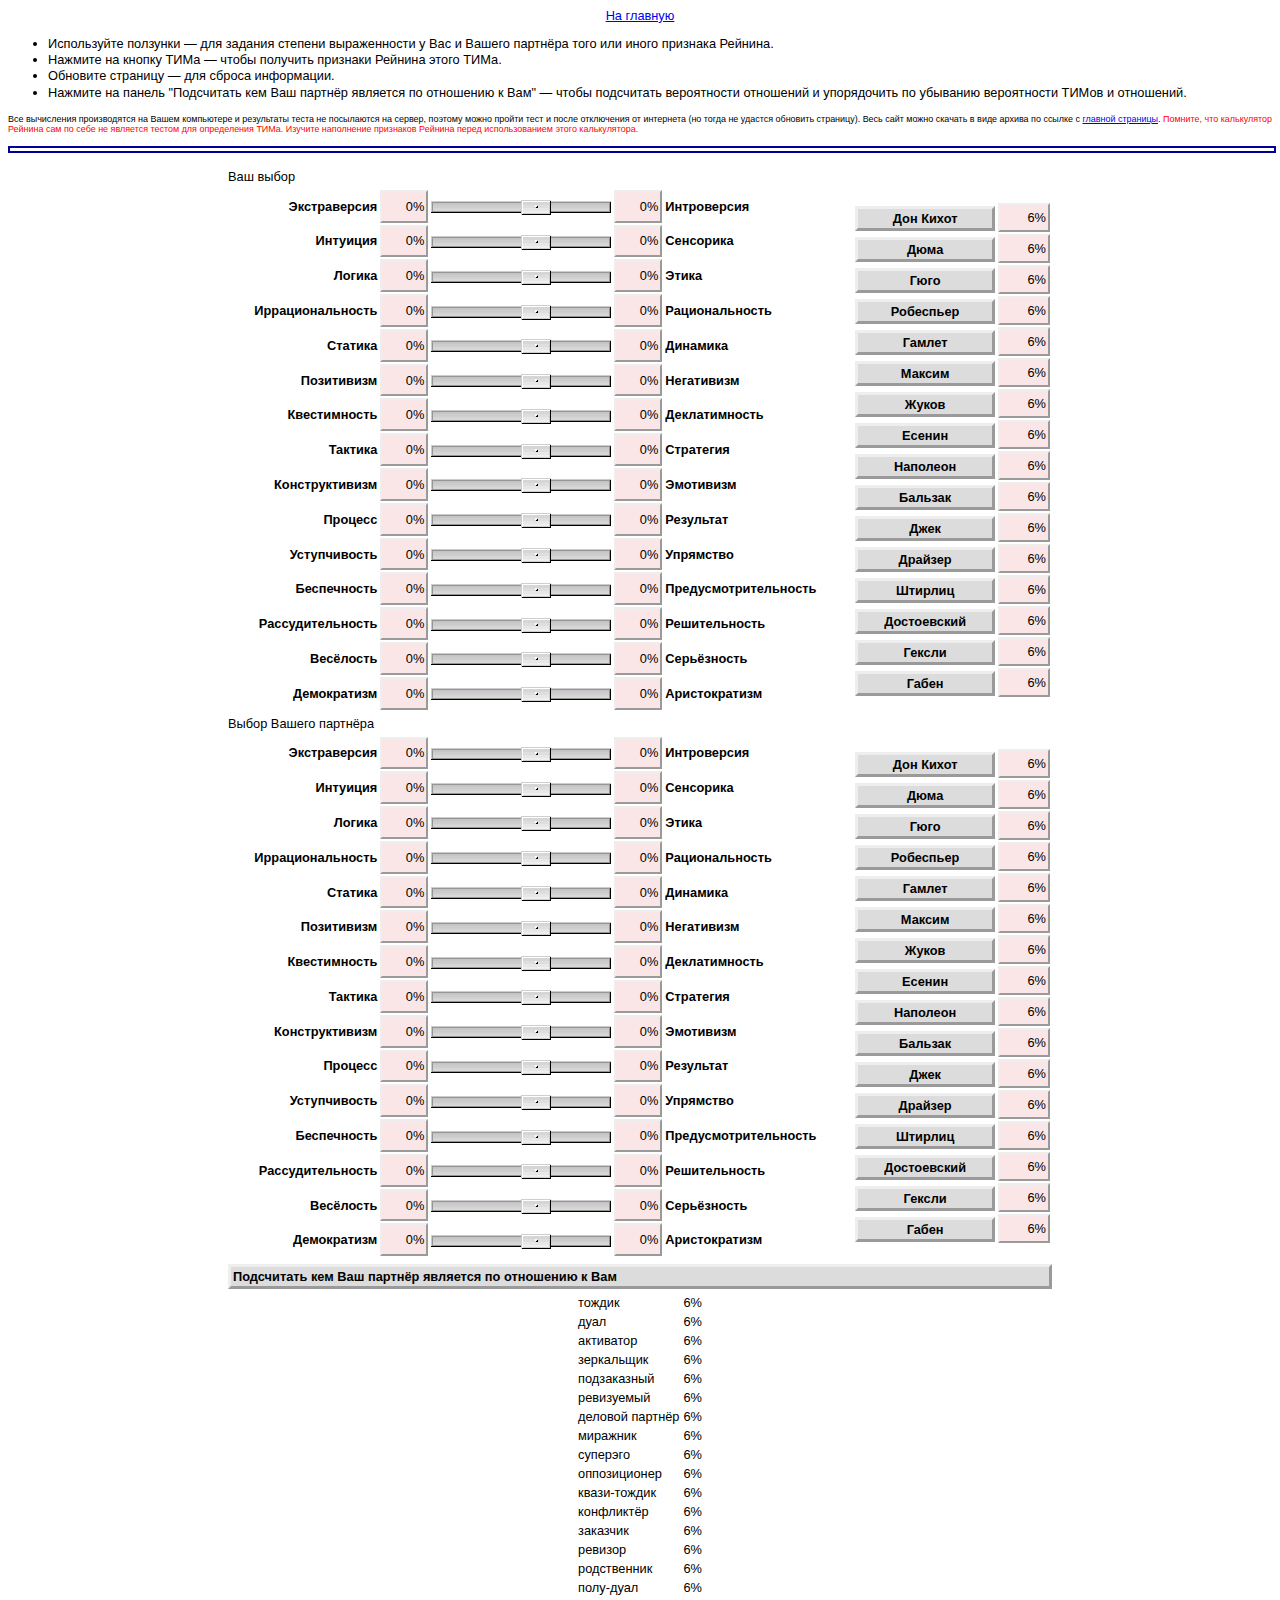
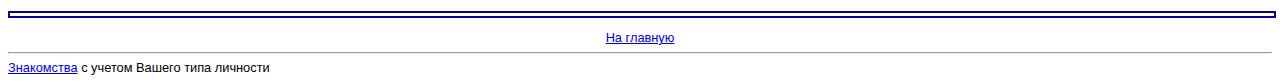
<file: html/reinin-mutual.html>
<!DOCTYPE HTML PUBLIC "-//W3C//DTD HTML 4.01//EN" "http://www.w3.org/TR/html4/strict.dtd">

<html>

    <head>

        <meta http-equiv="Content-Type" content="text/html; charset=UTF-8" />

        <title>
            Калькулятор Рейнина
        </title>

        <link rel="stylesheet" type="text/css" href="../layout/common/styles.css" />
        <script type="text/javascript" src="../layout/common/dom.js"></script>
        <script type="text/javascript" src="../layout/common/events.js"></script>
        <script type="text/javascript" src="../layout/common/matrixalg.js"></script>
        <script type="text/javascript" src="../layout/common/utilities.js"></script>
        <script type="text/javascript" src="../layout/common/clickonpageload.js"></script>

        <link rel="stylesheet" type="text/css" href="../layout/dispatchtable/common.css" />
        <link rel="stylesheet" type="text/css" href="../layout/dispatchtable/matrix.css" />
        <script type="text/javascript" src="../layout/dispatchtable/engine.js"></script>


        <link rel="stylesheet" type="text/css" href="../layout/footnotes/style.css" />
        <script type="text/javascript" src="../layout/footnotes/engine.js"></script>

        <link rel="stylesheet" type="text/css" href="../layout/slider/style.css">
        <script type="text/javascript" src="../layout/slider/engine.js"></script>

        <script type="text/javascript" src="../layout/timestamp/engine.js"></script>


        <script type="text/javascript" src="../layout/socionics/common/data.js"></script>
        <script type="text/javascript" src="../layout/socionics/common/extractors.js"></script>
        <script type="text/javascript" src="../layout/socionics/common/constructors.js"></script>

        <link rel="stylesheet" type="text/css" href="../layout/socionics/aspects/style.css">
        <script type="text/javascript" src="../layout/socionics/aspects/cube.js"></script>
        <script type="text/javascript" src="../layout/socionics/aspects/engine.js"></script>

        <link rel="stylesheet" type="text/css" href="../layout/socionics/reinin/style.css">
        <script type="text/javascript" src="../layout/socionics/reinin/calculator.js"></script>
        <script type="text/javascript" src="../layout/socionics/reinin/engine.js"></script>

    </head>

    <body>

        <center>
            <a href="./index.html">На главную</a>
        </center>

            <ul>
                <li>
                    Используйте ползунки &#8212;
                        для задания степени выраженности у Вас и Вашего партнёра
                            того или иного признака Рейнина.
                </li>
                <li>
                    Hажмите на кнопку ТИМа &#8212;
                        чтобы получить признаки Рейнина этого ТИМа.
                </li>
                <li>
                    Обновите страницу &#8212;
                        для сброса информации.
                </li>
                <li>
                    Нажмите на панель "Подсчитать кем Ваш партнёр является по отношению к Вам" &#8212;
                        чтобы подсчитать вероятности отношений и упорядочить по убыванию вероятности ТИМов и отношений.
                </li>
            </ul>

        <p style="font-size: 70%;">
            Все вычисления производятся на Вашем компьютере и результаты теста
                не посылаются на сервер, поэтому можно пройти тест и после отключения от интернета
                    (но тогда не удастся обновить страницу).
            Весь сайт можно скачать в виде архива по ссылке с <a href="./index.html">главной страницы</a>.
            <span style="color:red;">
                Помните, что калькулятор Рейнина
                    сам по себе не является тестом для определения ТИМа.
                Изучите наполнение признаков Рейнина перед использованием этого калькулятора.</span>
        </p>

            <hr class="section-separator" />

        <center>

            <div
                class="clicked-onpageload"
                onclick="makeMutualReinin( this )">
            </div>

            <hr class="section-separator" />
            <a href="./index.html">На главную</a>

        </center>
        <hr/>
        <a href="http://www.your-ideal.com/" target=_blank>Знакомства</a> с учетом Вашего типа личности
    </body>

</html>
</file>
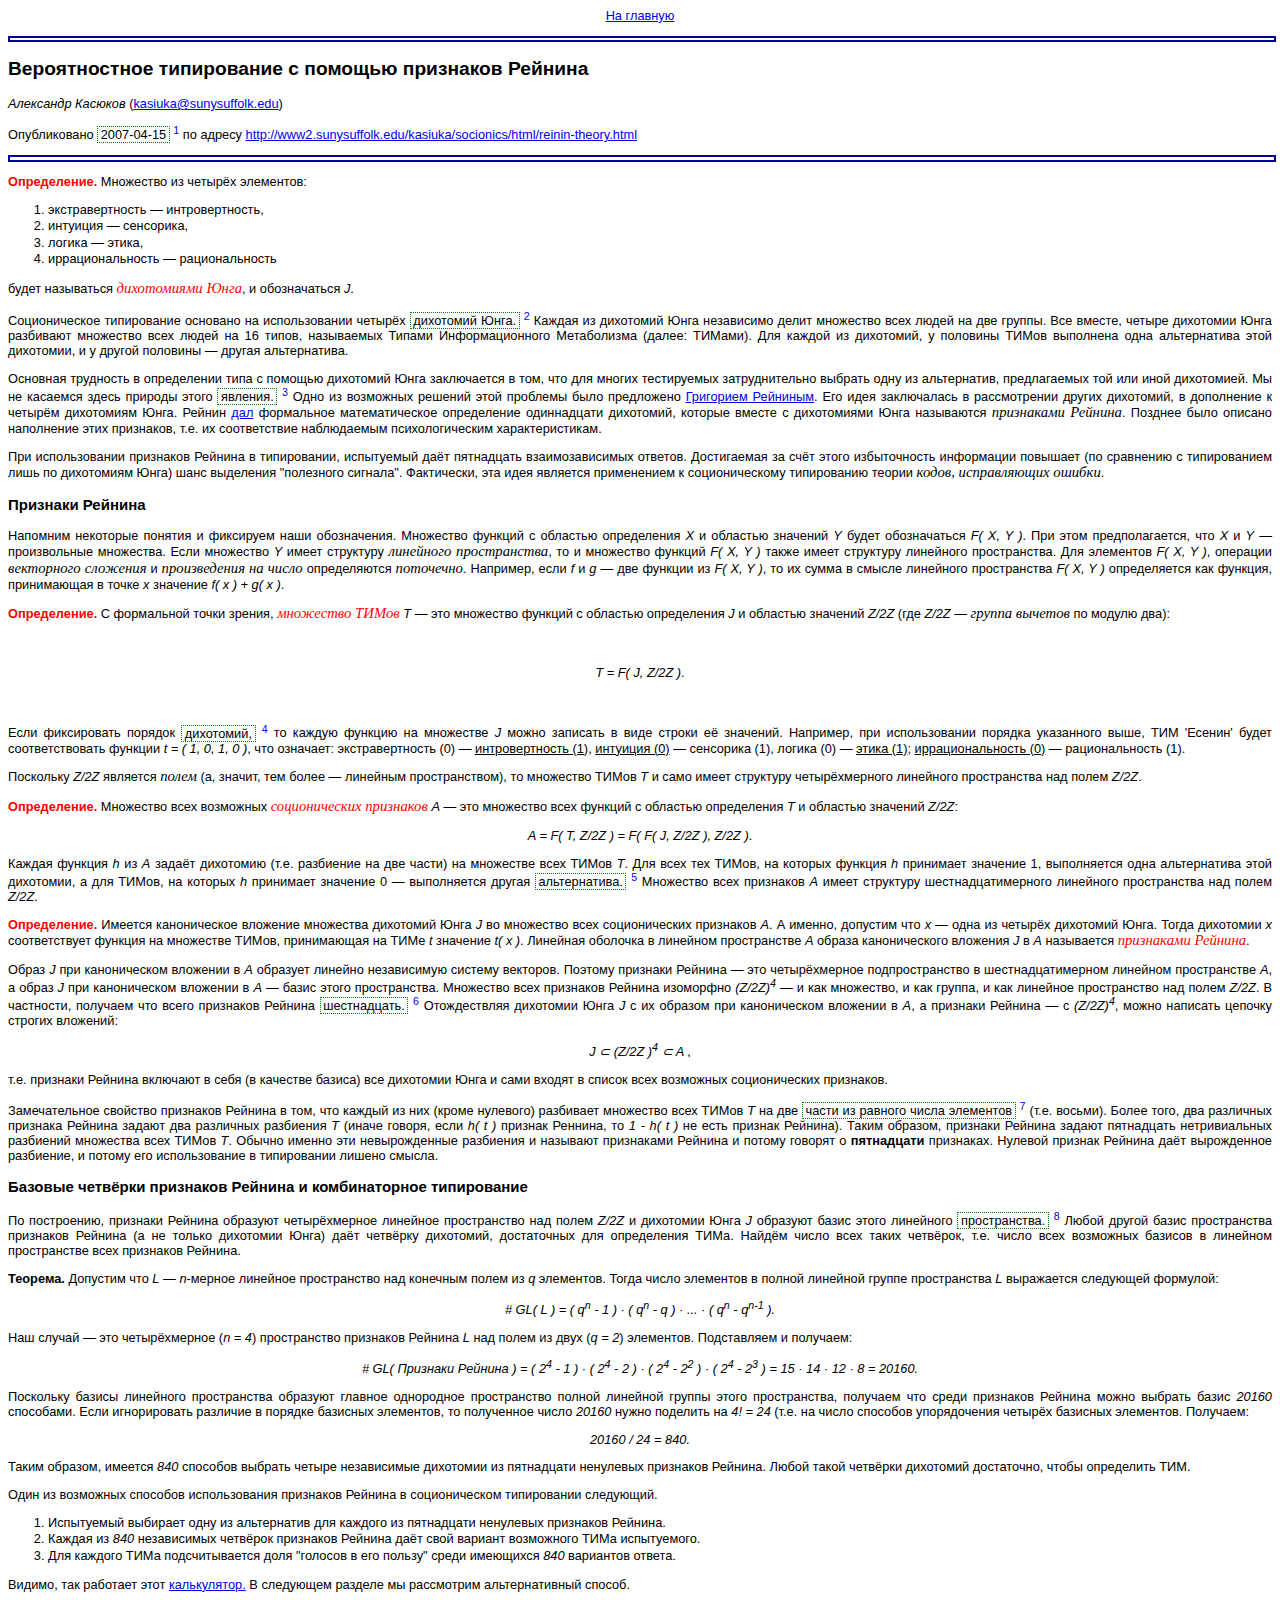
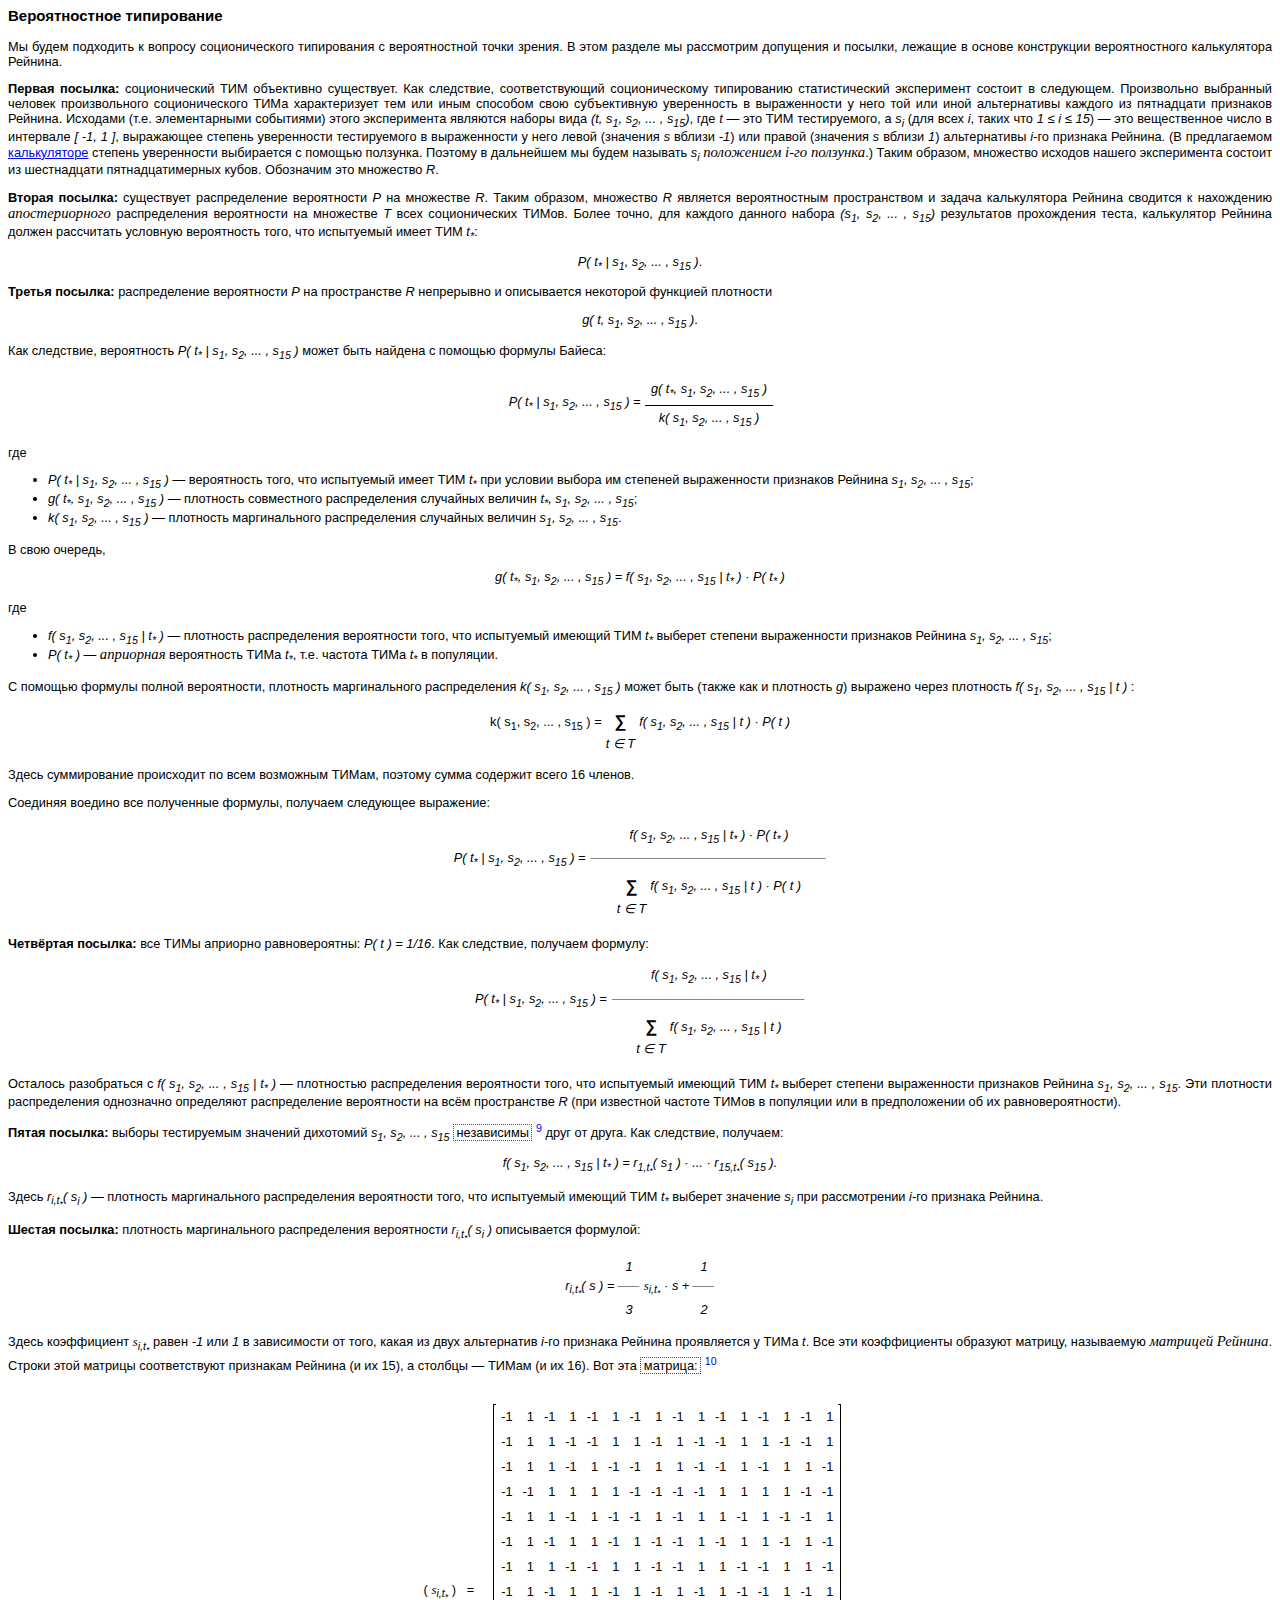
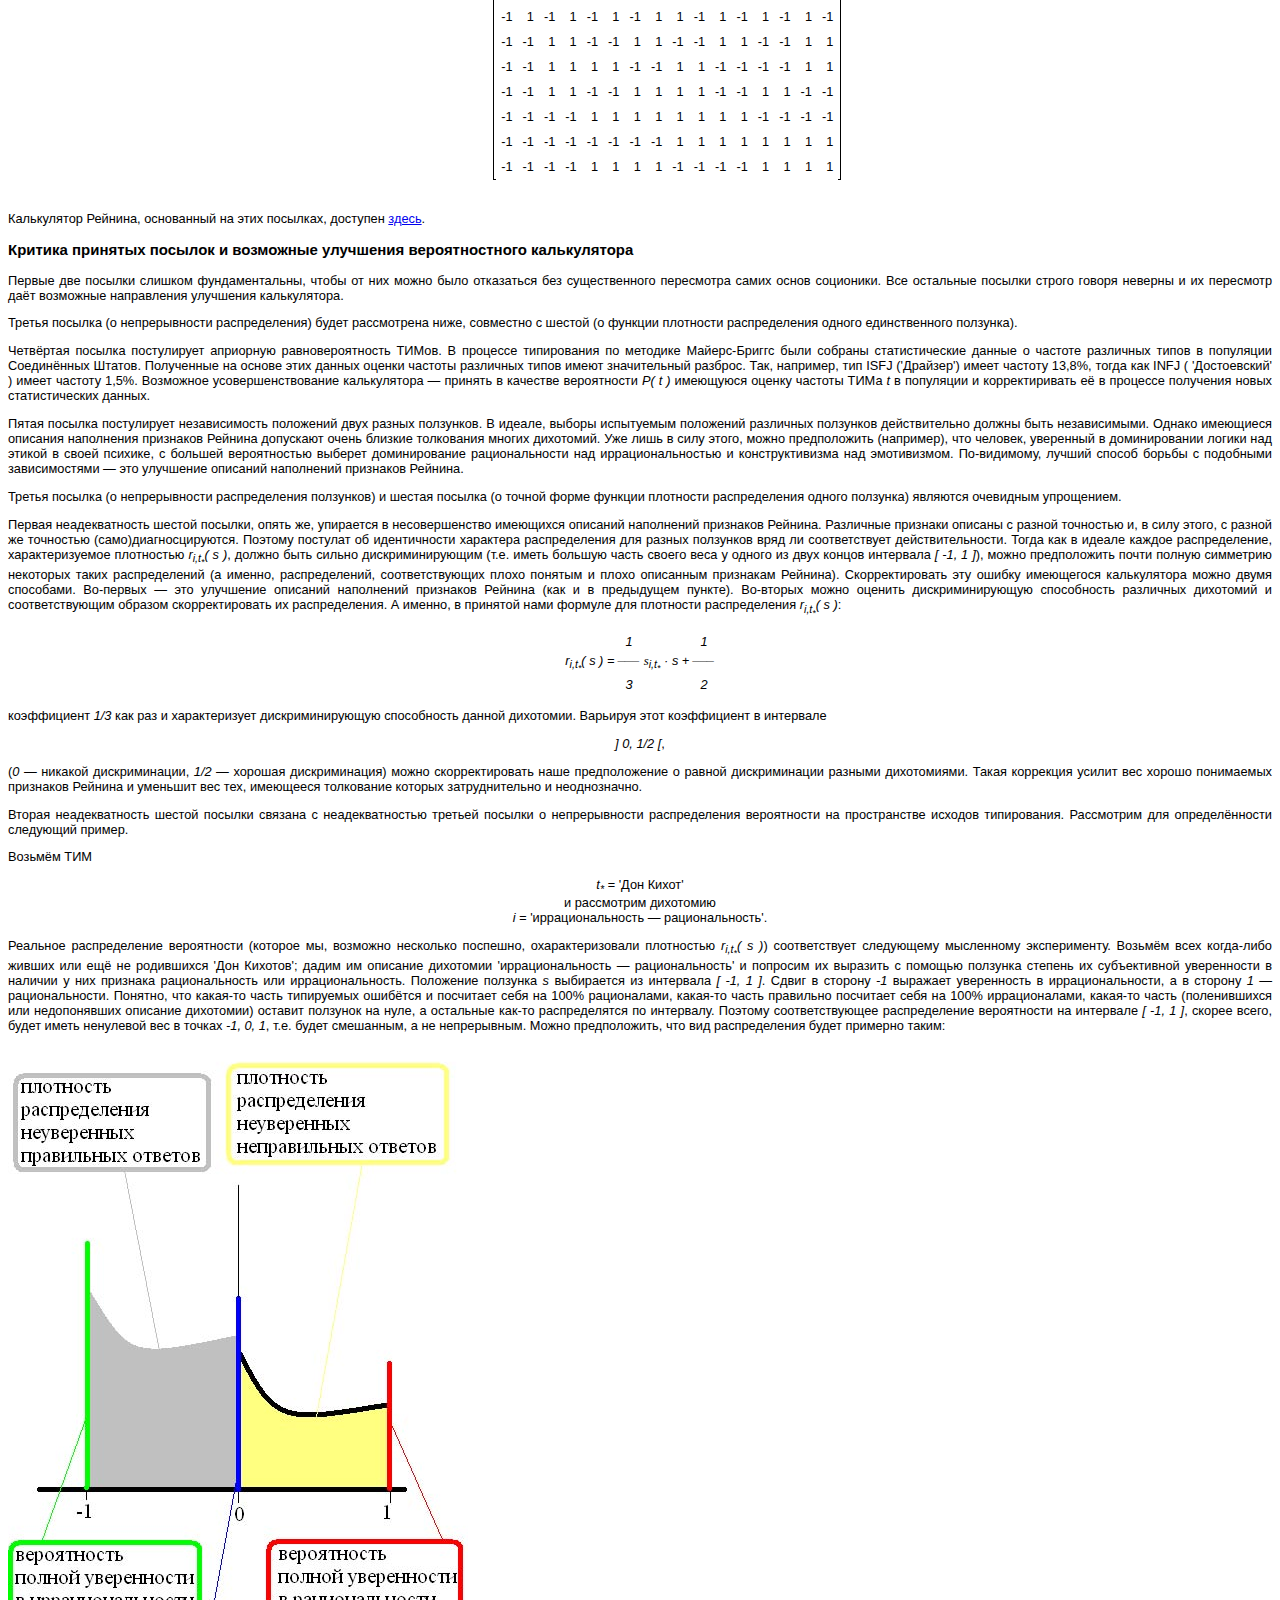
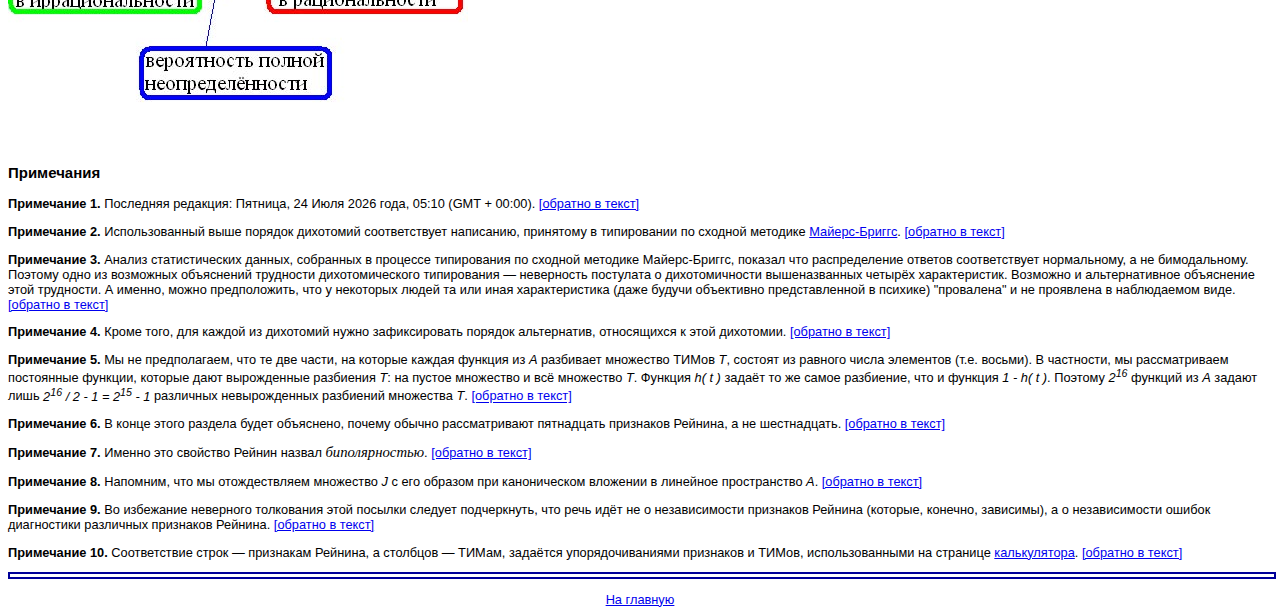
<file: html/reinin-theory.html>
<!DOCTYPE HTML PUBLIC "-//W3C//DTD HTML 4.01//EN" "http://www.w3.org/TR/html4/strict.dtd">
<html>
    <head>

        <meta http-equiv="Content-Type" content="text/html; charset=UTF-8" />

        <title>
            Вероятностное типирование с помощью признаков Рейнина
        </title>

        <link rel="stylesheet" type="text/css" href="../layout/common/styles.css" />
        <script type="text/javascript" src="../layout/common/dom.js"></script>
        <script type="text/javascript" src="../layout/common/events.js"></script>
        <script type="text/javascript" src="../layout/common/matrixalg.js"></script>
        <script type="text/javascript" src="../layout/common/utilities.js"></script>
        <script type="text/javascript" src="../layout/common/clickonpageload.js"></script>

        <link rel="stylesheet" type="text/css" href="../layout/dispatchtable/common.css" />
        <link rel="stylesheet" type="text/css" href="../layout/dispatchtable/matrix.css" />
        <script type="text/javascript" src="../layout/dispatchtable/engine.js"></script>


        <link rel="stylesheet" type="text/css" href="../layout/footnotes/style.css" />
        <script type="text/javascript" src="../layout/footnotes/engine.js"></script>

        <link rel="stylesheet" type="text/css" href="../layout/slider/style.css">
        <script type="text/javascript" src="../layout/slider/engine.js"></script>

        <script type="text/javascript" src="../layout/timestamp/engine.js"></script>


        <script type="text/javascript" src="../layout/socionics/common/data.js"></script>
        <script type="text/javascript" src="../layout/socionics/common/extractors.js"></script>
        <script type="text/javascript" src="../layout/socionics/common/constructors.js"></script>

        <link rel="stylesheet" type="text/css" href="../layout/socionics/aspects/style.css">
        <script type="text/javascript" src="../layout/socionics/aspects/cube.js"></script>
        <script type="text/javascript" src="../layout/socionics/aspects/engine.js"></script>

        <link rel="stylesheet" type="text/css" href="../layout/socionics/reinin/style.css">
        <script type="text/javascript" src="../layout/socionics/reinin/calculator.js"></script>
        <script type="text/javascript" src="../layout/socionics/reinin/engine.js"></script>

    </head>
    <body>


<center>
<a href="./index.html">На главную</a>
<hr class="section-separator" />
</center>

<h2>Вероятностное типирование с помощью признаков Рейнина</h2>

<i>Александр Касюков</i> (<a href="mailto:kasiuka@sunysuffolk.edu">kasiuka@sunysuffolk.edu</a>)

<p>
Опубликовано
<span class="footnote">
    <span class="footnote-caption">2007-04-15</span>
        <span class="footnote-body">
            Последняя редакция:
            <span
                class="clicked-onpageload"
                onclick="appendTimestamp( this )">
            </span>.
        </span>
    </span>
по адресу
<a href="http://www2.sunysuffolk.edu/kasiuka/socionics/html/reinin-theory.html">http://www2.sunysuffolk.edu/kasiuka/socionics/html/reinin-theory.html</a>
</p>

<hr class="section-separator" />

<p>
    <b class="term-definition">Определение.</b>
    Множество из четырёх элементов:
</p>

        <ol>
            <li>экстравертность &#8212; интровертность,</li>
            <li>интуиция &#8212; сенсорика,</li>
            <li>логика &#8212; этика,</li>
            <li>иррациональность &#8212; рациональность</li>
        </ol>

<p>
    будет называться <span class="term-definition">дихотомиями Юнга</span>,
    и обозначаться <i>J</i>.
</p>

<p>
    Соционическое типирование основано на использовании четырёх

<span class="footnote">
    <span class="footnote-caption"><span class="term">дихотомий Юнга.</span></span>
    <span class="footnote-body">
        Использованный выше порядок дихотомий соответствует написанию,
                принятому в типировании по сходной методике
                    <a href="http://en.wikipedia.org/wiki/Myers-Briggs_Type_Indicator">Майерс-Бриггс</a>.
    </span>
</span>

    Каждая из <span class="term">дихотомий Юнга</span> независимо делит множество всех людей на две группы.
        Все вместе, четыре <span class="term">дихотомии Юнга</span> разбивают множество всех людей
            на 16 типов, называемых Типами Информационного Метаболизма (далее: ТИМами).
    Для каждой из дихотомий, у половины ТИМов выполнена одна альтернатива этой дихотомии,
        и у другой половины &#8212; другая альтернатива.
</p>

<p>
    Основная трудность в определении типа с помощью <span class="term">дихотомий Юнга</span>
        заключается в том, что для многих тестируемых затруднительно выбрать одну из альтернатив,
            предлагаемых той или иной дихотомией.
    Мы не касаемся здесь природы этого

<span class="footnote">
    <span class="footnote-caption">явления.</span>
    <span class="footnote-body">
        Анализ статистических данных,
            собранных в процессе типирования по сходной методике Майерс-Бриггс,
                показал что распределение ответов соответствует нормальному, а не бимодальному.
        Поэтому одно из возможных объяснений трудности дихотомического типирования
            &#8212; неверность постулата
                    о дихотомичности вышеназванных четырёх характеристик.
        Возможно и альтернативное объяснение этой трудности.
        А именно, можно предположить, что у некоторых людей
            та или иная характеристика (даже будучи объективно представленной в психике)
                "провалена" и не проявлена в наблюдаемом виде.
    </span>
</span>

    Одно из возможных решений этой проблемы было предложено
        <a href="http://www.socioniko.net/ru/authors/reinin.html">Григорием Рейниным</a>.
    Его идея заключалась в рассмотрении других дихотомий, в дополнение к четырём
        <span class="term">дихотомиям Юнга</span>.
    Рейнин <a href="http://www.grig.spb.ru/Papers/n_bipolar.htm">дал</a> формальное
        математическое определение одиннадцати дихотомий,
        которые вместе с <span class="term">дихотомиями Юнга</span> называются
            <span class="term-firstuse">признаками Рейнина</span>.
    Позднее было описано наполнение этих признаков, т.е. их соответствие
        наблюдаемым психологическим характеристикам.
</p>

<p>
    При использовании <span class="term">признаков Рейнина</span> в типировании,
        испытуемый даёт пятнадцать взаимозависимых ответов.
    Достигаемая за счёт этого избыточность информации повышает (по сравнению с типированием лишь по
            <span class="term">дихотомиям Юнга</span>)
            шанс выделения "полезного сигнала".
    Фактически, эта идея является применением к соционическому типированию теории
        <span class="term-firstuse">кодов, исправляющих ошибки</span>.
</p>

<h3>Признаки Рейнина</h3>

<p>Напомним некоторые понятия и фиксируем наши обозначения.
    Множество функций с областью определения <i>X</i> и областью значений <i>Y</i>
        будет обозначаться <i>F( X, Y )</i>.
    При этом предполагается, что  <i>X</i> и <i>Y</i> &#8212;
        произвольные множества.
    Если множество <i>Y</i> имеет структуру <span class="term-firstuse">линейного пространства</span>,
        то и множество функций <i>F( X, Y )</i>
            также имеет структуру <span class="term">линейного пространства</span>.
    Для элементов <i>F( X, Y )</i>,
        операции <span class="term-firstuse">векторного сложения</span> и
            <span class="term-firstuse">произведения на число</span> определяются
                <span class="term-firstuse">поточечно</span>.
    Например, если <i>f</i> и <i>g</i> &#8212;
            две функции из <i>F( X, Y )</i>,
    то их сумма в смысле линейного пространства <i>F( X, Y )</i> определяется как
                        функция, принимающая в точке <i>x</i> значение
                            <i>f( x ) + g( x )</i>.
</p>

<p>
    <b class="term-definition">Определение.</b>
    С формальной точки зрения,
        <span class="term-definition">множество ТИМов</span> <i>T</i>
            &#8212; это множество функций с
                областью определения <i>J</i>
                и областью значений <i>Z/2Z</i> (где <i>Z/2Z</i> &#8212;
            <span class="term-firstuse">группа вычетов</span> по модулю два):
</p>

    <center><br /><br />
        <i>T = F( J, Z/2Z )</i>.
        <br /><br /><br />
    </center>

<p>
    Если фиксировать порядок

    <span class="footnote">
        <span class="footnote-caption">дихотомий,</span>
        <span class="footnote-body">Кроме того, для каждой из дихотомий
            нужно зафиксировать порядок альтернатив, относящихся к этой дихотомии.
        </span>
    </span>

    то каждую функцию на множестве <i>J</i>
        можно записать в виде строки её значений.
    Например, при использовании порядка указанного выше, ТИМ 'Есенин'
        будет соответствовать функции <i>t = ( 1, 0, 1, 0 )</i>,
        что означает: экстравертность (0) &#8212; <u>интровертность (1)</u>,
        <u>интуиция (0)</u> &#8212; сенсорика (1),
        логика (0) &#8212; <u>этика (1)</u>;
        <u>иррациональность (0)</u> &#8212; рациональность (1).
</p>

<p>
    Поскольку <i>Z/2Z</i> является <span class="term-firstuse">полем</span>
        (а, значит, тем более &#8212; <span class="term">линейным пространством</span>),
        то множество ТИМов <i>T</i> и само имеет структуру
            четырёхмерного <span class="term">линейного пространства</span>
                над <span class="term">полем</span> <i>Z/2Z</i>.
</p>

<p>
    <b class="term-definition">Определение.</b>
    Множество всех возможных <span class="term-definition">соционических признаков</span> <i>A</i>
        &#8212; это множество
        всех функций с
            областью определения <i>T</i>
            и областью значений <i>Z/2Z</i>:</p>

        <center>
        <i>A = F( T, Z/2Z ) = F( F( J, Z/2Z ), Z/2Z )</i>.
        </center>

<p>
    Каждая функция <i>h</i> из <i>A</i>
        задаёт дихотомию (т.е. разбиение на две части) на множестве всех ТИМов <i>T</i>.
    Для всех тех ТИМов,
        на которых функция <i>h</i> принимает значение 1, выполняется одна альтернатива
            этой дихотомии,
    а для ТИМов, на которых <i>h</i> принимает значение 0 &#8212; выполняется другая

    <span class="footnote">
        <span class="footnote-caption">альтернатива.</span>
        <span class="footnote-body">Мы не предполагаем, что те две части, на которые
            каждая функция из <i>A</i> разбивает множество ТИМов <i>T</i>,
                состоят из равного числа элементов (т.е. восьми).
            В частности, мы рассматриваем постоянные функции,
                которые дают вырожденные разбиения <i>T</i>: на пустое множество и всё множество <i>T</i>.
           Функция <i>h( t )</i> задаёт то же самое разбиение,
                    что и функция <i>1 - h( t )</i>.
            Поэтому <i>2<sup>16</sup></i> функций из <i>A</i> задают лишь
                <i>2<sup>16</sup> / 2 - 1 = 2<sup>15</sup> - 1</i>
                               различных невырожденных разбиений множества <i>T</i>.
        </span>
    </span>

    Множество всех признаков <i>А</i> имеет структуру
            шестнадцатимерного линейного пространства над полем <i>Z/2Z</i>.
</p>

<p>
    <b class="term-definition">Определение.</b>
    Имеется каноническое вложение множества <span class="term">дихотомий Юнга</span> <i>J</i>
        во множество всех соционических признаков <i>А</i>.
    А именно, допустим что <i>x</i> &#8212; одна из четырёх <span class="term">дихотомий Юнга</span>.
    Тогда дихотомии <i>x</i> соответствует функция на множестве ТИМов,
        принимающая на ТИМе <i>t</i> значение <i>t( x )</i>.
    Линейная оболочка в линейном пространстве <i>A</i>
        образа канонического вложения <i>J</i> в <i>A</i>
            называется <span class="term-definition">признаками Рейнина</span>.
    </p>

<p>Образ <i>J</i> при каноническом вложении в <i>A</i>
    образует линейно независимую систему векторов. Поэтому признаки Рейнина &#8212;
        это четырёхмерное подпространство в шестнадцатимерном линейном пространстве <i>A</i>,
            а образ <i>J</i> при каноническом вложении в <i>A</i> &#8212; базис этого пространства.

    Множество всех признаков Рейнина изоморфно <i>(Z/2Z)<sup>4</sup></i> &#8212; и как множество,
        и как группа, и как линейное пространство над полем <i>Z/2Z</i>.
            В частности, получаем что всего признаков Рейнина

<span class="footnote">
    <span class="footnote-caption">шестнадцать.</span>
    <span class="footnote-body">
        В конце этого раздела будет объяснено, почему обычно рассматривают пятнадцать признаков
            Рейнина, а не шестнадцать.
    </span>
</span>


Отождествляя <span class="term">дихотомии Юнга</span> <i>J</i> с их образом при каноническом вложении в <i>A</i>,
    а признаки Рейнина &#8212; с <i>(Z/2Z)<sup>4</sup></i>,
        можно написать цепочку строгих вложений:</p>

<center>

        <i>
            J
            &#8834;
            (Z/2Z )<sup>4</sup>
            &#8834;
            A
        </i>,

</center>

<p>т.е. признаки Рейнина включают в себя (в качестве базиса) все <span class="term">дихотомии Юнга</span>
    и сами входят в список всех возможных соционических признаков.</p>

<p>Замечательное свойство признаков Рейнина в том, что каждый из них (кроме нулевого)
    разбивает множество всех ТИМов <i>T</i> на две




<span class="footnote">
    <span class="footnote-caption">части из равного числа элементов</span>
    <span class="footnote-body">
        Именно это свойство Рейнин назвал <span class="term-firstuse">биполярностью</span>.
    </span>
</span>

    (т.е. восьми).
    Более того, два различных признака Рейнина задают два различных разбиения <i>T</i>
     (иначе говоря, если <i>h( t )</i> признак Реннина,
                    то <i>1 - h( t )</i> не есть признак Рейнина).
      Таким образом, признаки Рейнина задают пятнадцать нетривиальных разбиений
        множества всех ТИМов <i>T</i>. Обычно именно эти невырожденные разбиения
            и называют признаками Рейнина и потому говорят о <b>пятнадцати</b>
                признаках. Нулевой признак Рейнина даёт вырожденное разбиение, и потому его
                    использование в типировании лишено смысла.
 </p>

<h3>Базовые четвёрки признаков Рейнина и комбинаторное типирование</h3>

<p>
    По построению,
        признаки Рейнина образуют четырёхмерное линейное пространство над полем <i>Z/2Z</i>
            и дихотомии Юнга <i>J</i> образуют базис этого линейного
<span class="footnote">
    <span class="footnote-caption">пространства.</span>
    <span class="footnote-body">
        Напомним, что мы отождествляем множество <i>J</i> с его образом
            при каноническом вложении в линейное пространство <i>A</i>.
    </span>
</span>
    Любой другой базис пространства признаков Рейнина (а не только <span class="term">дихотомии Юнга</span>)
        даёт четвёрку дихотомий, достаточных для определения ТИМа.
    Найдём число всех таких четвёрок, т.е. число всех возможных базисов в линейном пространстве
            всех признаков Рейнина.
        </p>

<p><b>Теорема.</b> Допустим что <i>L</i> &#8212; <i>n</i>-мерное линейное пространство
    над конечным полем из <i>q</i> элементов.
    Тогда число элементов в полной линейной группе пространства <i>L</i>
        выражается следующей формулой:</p>

<center>
    <i>
        # GL( L )
        =
        ( q<sup>n</sup> - 1 ) &#183; ( q<sup>n</sup> - q ) &#183;  ... &#183; ( q<sup>n</sup> - q<sup>n-1</sup> ).
    </i>
</center>

<p>Наш случай &#8212; это четырёхмерное (<i>n = 4</i>)
    пространство признаков Рейнина <i>L</i> над полем из двух (<i>q = 2</i>) элементов.
        Подставляем и получаем: </p>

<center>
    <i>
        # GL( Признаки Рейнина )
        =
        ( 2<sup>4</sup> - 1 ) &#183; ( 2<sup>4</sup> - 2 )
            &#183; ( 2<sup>4</sup> - 2<sup>2</sup> ) &#183; ( 2<sup>4</sup> - 2<sup>3</sup> )
        = 15 &#183; 14 &#183; 12 &#183; 8 = 20160.
    </i>
</center>

<p>Поскольку базисы линейного пространства образуют главное однородное пространство
    полной линейной группы этого пространства, получаем что среди признаков Рейнина можно
        выбрать базис <i>20160</i> способами.
    Если игнорировать различие в порядке базисных элементов, то
        полученное число <i>20160</i> нужно поделить на <i>4! = 24</i> (т.е. на число способов упорядочения
            четырёх базисных элементов. Получаем:
            </p>

<center>
    <i>
        20160 / 24 = 840.
    </i>
</center>

<p>Таким образом, имеется <i>840</i> способов выбрать
    четыре независимые дихотомии из пятнадцати ненулевых признаков Рейнина.
        Любой такой четвёрки дихотомий достаточно, чтобы определить ТИМ.</p>

<p>Один из возможных способов использования признаков Рейнина в соционическом типировании следующий.</p>
<ol>
    <li>Испытуемый выбирает одну из альтернатив для каждого
        из пятнадцати ненулевых признаков Рейнина.</li>
    <li>Каждая из <i>840</i> независимых четвёрок признаков Рейнина
        даёт свой вариант возможного ТИМа испытуемого.</li>
    <li>Для каждого ТИМа подсчитывается доля "голосов в его пользу"
        среди имеющихся <i>840</i> вариантов ответа.</li>
</ol>

<p>
    Видимо, так работает этот <a href="http://www.socionics.org/test/reinincalc.asp?advanced=1">калькулятор.</a>
    В следующем разделе мы рассмотрим альтернативный способ.
</p>

<h3>Вероятностное типирование</h3>

<p>Мы будем подходить к вопросу соционического типирования
    с вероятностной точки зрения.
    В этом разделе мы рассмотрим допущения и посылки,
        лежащие в основе конструкции вероятностного калькулятора Рейнина.
</p>

<p>
<b>Первая посылка:</b> соционический ТИМ объективно существует.
    Как следствие, соответствующий соционическому типированию статистический эксперимент состоит в следующем.
    Произвольно выбранный человек произвольного соционического ТИМа
            характеризует тем или иным способом
                свою субъективную уверенность в выраженности у него
                    той или иной альтернативы каждого из пятнадцати признаков Рейнина.

    Исходами (т.е. элементарными событиями) этого эксперимента являются наборы вида

        <i>(t, s<sub>1</sub>, s<sub>2</sub>, ... , s<sub>15</sub>)</i>,

    где <i>t</i> &#8212; это ТИМ тестируемого,
        а <i>s<sub>i</sub></i>
            (для всех <i>i</i>, таких что
                <i>1 &#8804;  i  &#8804; 15</i>)
                    &#8212; это вещественное число в интервале <i>[ -1, 1 ]</i>, выражающее
                        степень уверенности тестируемого в выраженности у него
                            левой (значения <i>s</i> вблизи <i>-1</i>)
                            или правой (значения <i>s</i> вблизи <i>1</i>)
                                альтернативы <i>i</i>-го признака Рейнина.
    (В предлагаемом <a href="reinin-calculator.html">калькуляторе</a>
        степень уверенности выбирается с помощью ползунка.
            Поэтому в дальнейшем мы будем называть <i>s<sub>i</sub></i>
                <span class="term-firstuse">положением <i>i</i>-го ползунка</span>.)


    Таким образом, множество исходов нашего эксперимента состоит из шестнадцати
        пятнадцатимерных кубов. Обозначим это множество <i>R</i>.</p>

<p><b>Вторая посылка:</b> существует распределение вероятности <i>P</i> на множестве <i>R</i>.
    Таким образом, множество <i>R</i> является вероятностным пространством и
    задача калькулятора Рейнина сводится к нахождению <span class="term-firstuse">апостериорного</span>
        распределения вероятности на
            множестве <i>T</i> всех соционических ТИМов.

    Более точно,
                для каждого данного набора <i>(s<sub>1</sub>, s<sub>2</sub>, ... , s<sub>15</sub>)</i>
                    результатов прохождения теста,
                        калькулятор Рейнина должен рассчитать условную вероятность того,
                            что испытуемый имеет ТИМ <i>t<sub>*</sub></i>:
</p>

<center>
            <i>P( t<sub>*</sub> | s<sub>1</sub>, s<sub>2</sub>, ... , s<sub>15</sub> )</i>.
</center>

<p><b>Третья посылка:</b> распределение вероятности <i>P</i> на пространстве <i>R</i> непрерывно
        и описывается некоторой функцией плотности</p>

<center>
            <i>g( t, s<sub>1</sub>, s<sub>2</sub>, ... , s<sub>15</sub> )</i>.</p>
</center>

<p>
Как следствие, вероятность <i>P( t<sub>*</sub> | s<sub>1</sub>, s<sub>2</sub>, ... , s<sub>15</sub> )</i>
    может быть найдена с помощью формулы Байеса:</p>

<i>

<table cellPadding="2" align="center">   <!-- fraction -->
    <tr>
        <td rowspan="2" valign="middle">
            P( t<sub>*</sub> | s<sub>1</sub>, s<sub>2</sub>, ... , s<sub>15</sub> ) =
        </td>
        <td style="border-bottom: solid black 1px; padding: .5em">
            g( t<sub>*</sub>, s<sub>1</sub>, s<sub>2</sub>, ... , s<sub>15</sub> )
        </td>
    </tr>
    <tr>
        <td align="middle">
            k( s<sub>1</sub>, s<sub>2</sub>, ... , s<sub>15</sub> )
        </td>
    </tr>
</table>

</i>

<p>где</p>
    <ul>
        <li>
        <i>P( t<sub>*</sub> | s<sub>1</sub>, s<sub>2</sub>, ... , s<sub>15</sub> )</i>
        &#8212; вероятность того, что испытуемый имеет ТИМ <i>t<sub>*</sub></i> при условии
            выбора им степеней выраженности признаков Рейнина
                <i> s<sub>1</sub>, s<sub>2</sub>, ... , s<sub>15</sub></i>;
        </li>
        <li>
            <i>g( t<sub>*</sub>, s<sub>1</sub>, s<sub>2</sub>, ... , s<sub>15</sub> )</i>
        &#8212; плотность совместного распределения случайных величин
                <i>t<sub>*</sub>, s<sub>1</sub>, s<sub>2</sub>, ... , s<sub>15</sub></i>;
        </li>
        <li>
        <i>k( s<sub>1</sub>, s<sub>2</sub>, ... , s<sub>15</sub> )</i>
            &#8212; плотность маргинального распределения случайных величин
                <i>s<sub>1</sub>, s<sub>2</sub>, ... , s<sub>15</sub></i>.
        </li>
    </ul>


<p>В свою очередь, </p>

<center>
<i>
    g( t<sub>*</sub>, s<sub>1</sub>, s<sub>2</sub>, ... , s<sub>15</sub> )
    =
    f( s<sub>1</sub>, s<sub>2</sub>, ... , s<sub>15</sub> | t<sub>*</sub> ) &#183; P( t<sub>*</sub> )
</i>
</center>

<p>где</p>
    <ul>
        <li>
            <i>f( s<sub>1</sub>, s<sub>2</sub>, ... , s<sub>15</sub> | t<sub>*</sub> )</i>
            &#8212; плотность распределения вероятности того,
            что испытуемый имеющий ТИМ <i>t<sub>*</sub></i>
                выберет степени выраженности признаков Рейнина
                <i> s<sub>1</sub>, s<sub>2</sub>, ... , s<sub>15</sub></i>;
        </li>
        <li>
            <i>P( t<sub>*</sub> )</i>
                &#8212; <span class="term-firstuse">априорная</span> вероятность ТИМа <i>t<sub>*</sub></i>,
                    т.е. частота ТИМа <i>t<sub>*</sub></i> в популяции.
        </li>
    </ul>

<p>С помощью формулы полной вероятности, плотность маргинального распределения
        <i>k( s<sub>1</sub>, s<sub>2</sub>, ... , s<sub>15</sub> )</i>
            может быть (также как и плотность <i>g</i>) выражено через плотность
            <i>f( s<sub>1</sub>, s<sub>2</sub>, ... , s<sub>15</sub> | t )</i>
                :</p>

<center>
                <table>
                    <tr>
                        <td valign="middle">
                            k( s<sub>1</sub>, s<sub>2</sub>, ... , s<sub>15</sub> ) =
                        </td>
                        <td align="center" valign="top">
                            <b style="font-size: 130%">&#8721;</b>
                        </td>
                        <td valign="middle">
                            <i>f( s<sub>1</sub>, s<sub>2</sub>, ... , s<sub>15</sub> | t ) &#183; P( t )</i>
                        </td>
                    </tr>
                    <tr>
                        <td></td>
                        <td align="center" valign="middle">
                            <i>t &#8712; T</i>
                        </td>
                        <td></td>
                    </tr>
                </table>
</center>

<p>Здесь суммирование происходит по всем возможным ТИМам, поэтому сумма содержит всего 16 членов.</p>

<p>Соединяя воедино все полученные формулы, получаем следующее выражение:</p>

<i>

<table cellPadding="2" align="center">   <!-- fraction -->
    <tr>
        <td></td>
        <td align="center">
            f( s<sub>1</sub>, s<sub>2</sub>, ... , s<sub>15</sub> | t<sub>*</sub> ) &#183; P( t<sub>*</sub> )
        </td>
    </tr>
    <tr>
        <td align="right" valign="middle">
            P( t<sub>*</sub> | s<sub>1</sub>, s<sub>2</sub>, ... , s<sub>15</sub> ) =
        </td>
        <td style="position: relative; top: -.5em;">
            _________________________________
        </td>
    </tr>
    <tr>
        <td></td>
        <td align="center">
            <table>
                <tr height="50%">
                        <td align="center" valign="top">
                            <b style="font-size: 130%">&#8721;</b>
                        </td>
                        <td valign="middle">
                            <i>f( s<sub>1</sub>, s<sub>2</sub>, ... , s<sub>15</sub> | t ) &#183; P( t )</i>
                        </td>
                </tr>
                    <tr>
                        <td align="center" valign="middle">
                            <i>t &#8712; T</i>
                        </td>
                        <td></td>
                    </tr>
                </table>
        </td>
    </tr>
</table>

</i>


<p><b>Четвёртая посылка:</b> все ТИМы априорно равновероятны: <i>P( t ) = 1/16</i>.
    Как следствие, получаем формулу:</p>

<i>

<table cellPadding="2" align="center">   <!-- fraction -->
    <tr>
        <td></td>
        <td align="center">
            f( s<sub>1</sub>, s<sub>2</sub>, ... , s<sub>15</sub> | t<sub>*</sub> )
        </td>
    </tr>
    <tr>
        <td align="right" valign="middle">
            P( t<sub>*</sub> | s<sub>1</sub>, s<sub>2</sub>, ... , s<sub>15</sub> ) =
        </td>
        <td style="position: relative; top: -.5em;">
            ___________________________
        </td>
    </tr>
    <tr>
        <td></td>
        <td align="center">
            <table>
                <tr height="50%">
                        <td align="center" valign="top">
                            <b style="font-size: 130%">&#8721;</b>
                        </td>
                        <td valign="middle">
                            <i>f( s<sub>1</sub>, s<sub>2</sub>, ... , s<sub>15</sub> | t )</i>
                        </td>
                </tr>
                    <tr>
                        <td align="center" valign="middle">
                            <i>t &#8712; T</i>
                        </td>
                        <td></td>
                    </tr>
                </table>
        </td>
    </tr>
</table>

</i>

<p>Осталось разобраться с  <i>f( s<sub>1</sub>, s<sub>2</sub>, ... , s<sub>15</sub> | t<sub>*</sub> )</i>
            &#8212; плотностью распределения вероятности того,
            что испытуемый имеющий ТИМ <i>t<sub>*</sub></i>
                выберет степени выраженности признаков Рейнина
                <i> s<sub>1</sub>, s<sub>2</sub>, ... , s<sub>15</sub></i>.
Эти плотности распределения однозначно определяют распределение вероятности на всём пространстве <i>R</i>
    (при известной частоте ТИМов в популяции или в предположении об их равновероятности).
</p>

<p><b>Пятая посылка:</b> выборы тестируемым значений дихотомий
    <i> s<sub>1</sub>, s<sub>2</sub>, ... , s<sub>15</sub></i>


<span class="footnote">
    <span class="footnote-caption">независимы</span>
    <span class="footnote-body">
        Во избежание неверного толкования этой посылки следует подчеркнуть, что речь
            идёт не о независимости признаков Рейнина (которые, конечно, зависимы),
                а о независимости ошибок диагностики различных признаков Рейнина.
    </span>
</span>


         друг от друга. Как следствие, получаем:</p>

<center>
    <i>
    f( s<sub>1</sub>, s<sub>2</sub>, ... , s<sub>15</sub> | t<sub>*</sub> )
    =
    r<sub>1,t<sub>*</sub></sub>( s<sub>1</sub> )
    &#183; ... &#183;
    r<sub>15,t<sub>*</sub></sub>( s<sub>15</sub> ).
    </i>
</center>

<p>Здесь <i>r<sub>i,t<sub>*</sub></sub>( s<sub>i</sub> )</i>
    &#8212; плотность маргинального распределения вероятности
    того, что испытуемый имеющий ТИМ <i>t<sub>*</sub></i> выберет значение
        <i>s<sub>i</sub></i>
            при рассмотрении <i>i</i>-го признака Рейнина.</p>


<p><b>Шестая посылка:</b> плотность маргинального
    распределения вероятности <i>r<sub>i,t<sub>*</sub></sub>( s<sub>i</sub> )</i>
        описывается формулой:</p>

<i>
<table align="center">   <!-- result = numerator/denominator -->
    <tr>
        <td></td>
        <td align="center">1</td>
        <td></td>
        <td align="center">1</td>
    </tr>
    <tr>
        <td align="right" valign="middle"> <!-- the result of the formula -->
            r<sub>i,t<sub>*</sub></sub>( s ) =
        </td>
        <td style="position: relative; top: -.6em;">
            ___
        </td>
        <td align="center">    <!-- the numerator of the formula -->
            <FONT FACE="Symbol">s</FONT><sub>i,t<sub>*</sub></sub> &#183; s  +
        </td>
        <td style="position: relative; top: -.6em;">
            ___
        </td>
    </tr>
    <tr>
        <td></td>
        <td align="center">3</td>
        <td></td>
        <td align="center">2</td>
    </tr>
</table>
</i>

<p>
    Здесь коэффициент <i><FONT FACE="Symbol">s</FONT><sub>i,t<sub>*</sub></sub></i>
    равен <i>-1</i> или <i>1</i> в зависимости от того, какая из двух альтернатив
        <i>i</i>-го признака Рейнина проявляется у ТИМа <i>t</i>.
        Все эти коэффициенты образуют матрицу, называемую <span class="term-firstuse">матрицей Рейнина</span>.
    Строки этой матрицы соответствуют признакам Рейнина (и их 15), а столбцы &#8212; ТИМам (и их 16).
        Вот эта

<span class="footnote">
    <span class="footnote-caption">матрица:</span>
    <span class="footnote-body">
        Соответствие
            строк &#8212; признакам Рейнина, а столбцов &#8212; ТИМам,
                задаётся упорядочиваниями признаков и ТИМов,
                    использованными на странице
                        <a href="reinin-calculator.html">калькулятора</a>.
    </span>
</span>

</p>

<table align="center">
    <tr>
        <td align="right" valign="middle">
            ( <i><FONT FACE="Symbol">s</FONT><sub>i,t<sub>*</sub></sub></i> )
            &nbsp;&nbsp;=
        </td>
        <td align="left" valign="middle">
            <span
                class="clicked-onpageload"
                onclick="appendMatrix( this, getReininMatrix() );">
            </span>
        </td>
    </tr>
</table>

<p>Калькулятор Рейнина, основанный на этих посылках, доступен
    <a href="reinin-calculator.html">здесь</a>.</p>

<h3>Критика принятых посылок и возможные улучшения вероятностного калькулятора</h3>

<p>
    Первые две посылки слишком фундаментальны, чтобы от них можно было отказаться
    без существенного пересмотра самих основ соционики.
    Все остальные посылки строго говоря неверны и их пересмотр
        даёт возможные направления улучшения калькулятора.</p>

<p>Третья посылка (о непрерывности распределения)
    будет рассмотрена ниже, совместно с шестой (о функции плотности
        распределения одного единственного ползунка).</p>

<p>
    Четвёртая посылка постулирует априорную равновероятность ТИМов.
    В процессе типирования по методике Майерс-Бриггс
         были собраны статистические данные
            о частоте различных типов в популяции Соединённых Штатов.
    Полученные на основе этих данных оценки частоты различных типов
        имеют значительный разброс. Так, например,
            тип ISFJ ('Драйзер') имеет частоту 13,8%, тогда как
            INFJ ( 'Достоевский' ) имеет частоту 1,5%.
    Возможное усовершенствование калькулятора &#8212; принять в качестве вероятности
        <i>P( t )</i> имеющуюся оценку частоты ТИМа <i>t</i> в популяции
            и корректиривать её в процессе получения новых статистических данных.
</p>

<p>
    Пятая посылка постулирует независимость положений двух разных ползунков.
    В идеале, выборы испытуемым положений различных ползунков
        действительно должны быть независимыми. Однако
            имеющиеся описания наполнения признаков Рейнина
                допускают очень близкие толкования многих дихотомий.
                    Уже лишь в силу этого, можно предположить (например),
        что человек, уверенный в доминировании
            логики над этикой в своей психике, с большей вероятностью
                выберет доминирование рациональности над иррациональностью
                 и конструктивизма над эмотивизмом.
    По-видимому, лучший способ борьбы с подобными зависимостями
        &#8212; это улучшение описаний наполнений признаков Рейнина.
</p>

<p>
    Третья посылка (о непрерывности распределения ползунков)
        и шестая посылка (о точной форме функции плотности распределения
            одного ползунка)
                являются очевидным упрощением.
</p>

<p>
    Первая неадекватность шестой посылки, опять же, упирается
        в несовершенство имеющихся описаний наполнений признаков Рейнина.
    Различные признаки описаны с разной точностью и, в силу этого,
        с разной же точностью (само)диагносцируются.
    Поэтому постулат об идентичности характера распределения для разных ползунков вряд ли соответствует
        действительности.

    Тогда как в идеале каждое распределение, характеризуемое плотностью <i>r<sub>i,t<sub>*</sub></sub>( s )</i>,
        должно быть сильно дискриминирующим (т.е. иметь большую часть своего
            веса у одного из двух концов интервала <i>[ -1, 1 ]</i>), можно предположить
                почти полную симметрию некоторых таких распределений (а именно, распределений,
                    соответствующих плохо понятым и плохо описанным признакам Рейнина).

    Скорректировать эту ошибку имеющегося калькулятора можно двумя способами.
    Во-первых &#8212; это улучшение описаний наполнений признаков Рейнина (как и в предыдущем пункте).
    Во-вторых можно оценить дискриминирующую способность различных дихотомий
        и соответствующим образом скорректировать их распределения.

    А именно, в принятой нами формуле для плотности распределения <i>r<sub>i,t<sub>*</sub></sub>( s )</i>:
</p>

<i>
<table align="center">   <!-- result = numerator/denominator -->
    <tr>
        <td></td>
        <td align="center">1</td>
        <td></td>
        <td align="center">1</td>
    </tr>
    <tr>
        <td align="right" valign="middle"> <!-- the result of the formula -->
            r<sub>i,t<sub>*</sub></sub>( s ) =
        </td>
        <td style="position: relative; top: -.6em;">
            ___
        </td>
        <td align="center">    <!-- the numerator of the formula -->
            <FONT FACE="Symbol">s</FONT><sub>i,t<sub>*</sub></sub> &#183; s  +
        </td>
        <td style="position: relative; top: -.6em;">
            ___
        </td>
    </tr>
    <tr>
        <td></td>
        <td align="center">3</td>
        <td></td>
        <td align="center">2</td>
    </tr>
</table>
</i>

<p>
    коэффициент <i>1/3</i> как раз и характеризует дискриминирующую способность данной дихотомии.
    Варьируя этот коэффициент в интервале
</p>

<center>
    <i>] 0, 1/2 [</i>,
</center>

<p>
     (<i>0</i> &#8212; никакой дискриминации,
            <i>1/2</i> &#8212; хорошая дискриминация) можно скорректировать
                наше предположение о равной дискриминации разными дихотомиями.
Такая коррекция усилит вес
     хорошо понимаемых признаков Рейнина и уменьшит вес тех,
        имеющееся толкование которых затруднительно и неоднозначно.
</p>

<p>
    Вторая неадекватность шестой посылки связана с неадекватностью третьей посылки о непрерывности
        распределения вероятности на пространстве исходов типирования.
            Рассмотрим для определённости следующий пример.
</p>

<p>
    Возьмём ТИМ
</p>
    <center>
        <i>t<sub>*</sub> = </i>'Дон Кихот'
        <br />
        и рассмотрим дихотомию
        <br />
        <i>i = </i>'иррациональность &#8212; рациональность'.
    </center>

<p>
    Реальное распределение вероятности
        (которое мы, возможно несколько поспешно, охарактеризовали плотностью <i>r<sub>i,t<sub>*</sub></sub>( s )</i>)
            соответствует следующему мысленному эксперименту.

    Возьмём всех когда-либо живших или ещё не родившихся 'Дон Кихотов';
    дадим им описание дихотомии 'иррациональность &#8212; рациональность' и попросим их
        выразить с помощью ползунка степень их субъективной уверенности в
            наличии у них признака рациональность или иррациональность.
    Положение ползунка <i>s</i> выбирается из интервала <i>[ -1, 1 ]</i>.
    Сдвиг в сторону <i>-1</i> выражает уверенность в иррациональности,
        а в сторону <i>1</i> &#8212; рациональности.

    Понятно, что какая-то часть типируемых ошибётся и посчитает себя на 100% рационалами,
        какая-то часть правильно посчитает себя на 100% иррационалами,
            какая-то часть (поленившихся или недопонявших описание дихотомии)
                оставит ползунок на нуле, а остальные как-то распределятся по
                    интервалу.
    Поэтому соответствующее распределение вероятности на интервале <i>[ -1, 1 ]</i>,
        скорее всего, будет иметь ненулевой вес в точках <i>-1, 0, 1</i>,
            т.е. будет смешанным, а не непрерывным.
    Можно предположить, что вид распределения будет примерно таким:
</p>

<img src="../layout/common/distribution.jpg" />

<!--

<pre>
McCrae, R R; Costa, P T (1989)
Reinterpreting the Myers-Briggs Type Indicator From the Perspective of the Five-Factor Model of Personality.
Journal of Personality, 57(1):17-40.

Stricker, L J; Ross, J (1964)
An Assessment of Some Structural Properties of the Jungian Personality Typology.
Journal of Abnormal and Social Psychology, 68(1):62-71.


Bess, T.L. & Harvey, R.J. (2001, April).
Bimodal score distributions and the MBTI: Fact or artifact?
Paper presented at the Annual Conference of the Society for Industrial and Organizational Psychology, San Diego.

Matthews, P (2004)
The MBTI is a flawed measure of personality. bmj.com Rapid Responses. But see also Clack & Allen's response to Matthews.
</pre>





    <span
        class="clicked-onpageload"
        onclick="appendMatrixProduct( this, linearRepresentation[ 3 ].matrix, linearRepresentation[ 5 ].matrix );">
    </span>

-->





<div id="footnotes-endnotes-container"></div>


<center>
<hr class="section-separator" />
<a href="./index.html">На главную</a>
</center>

</body>
</html>
</file>
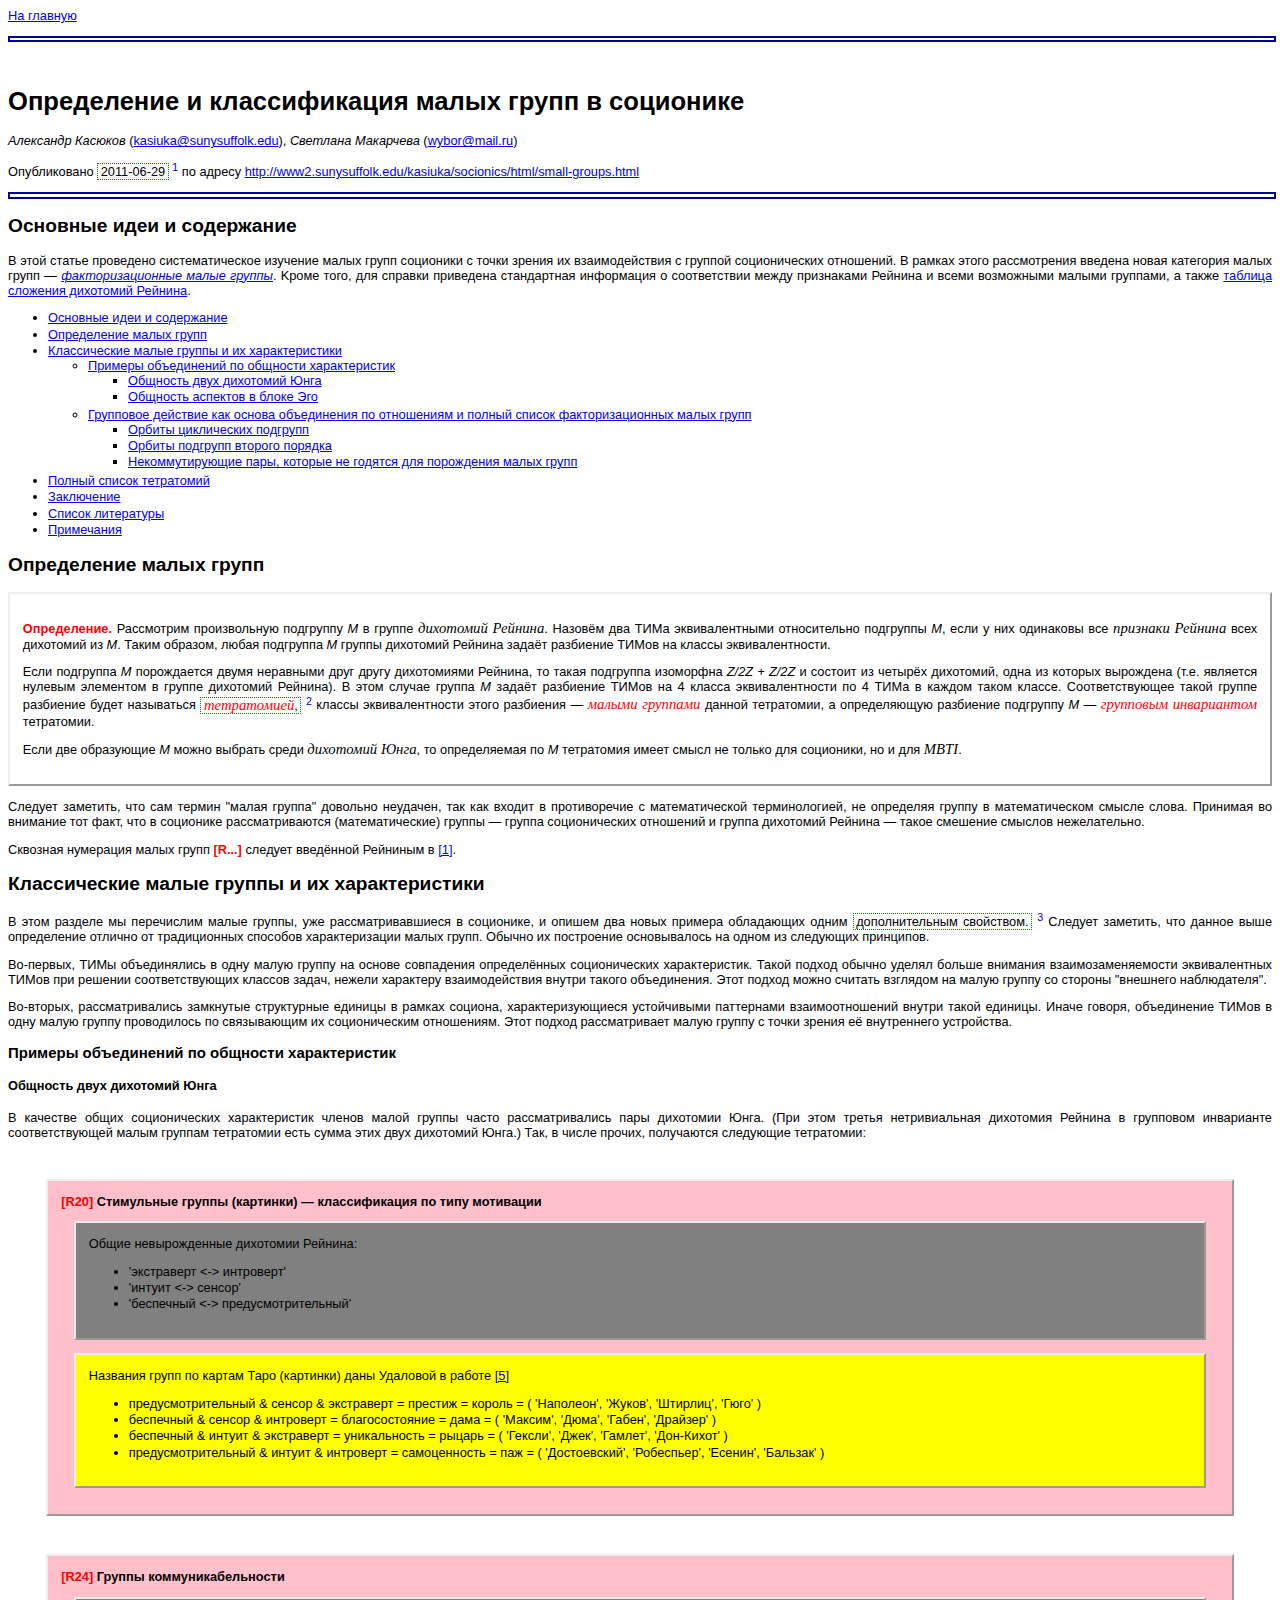
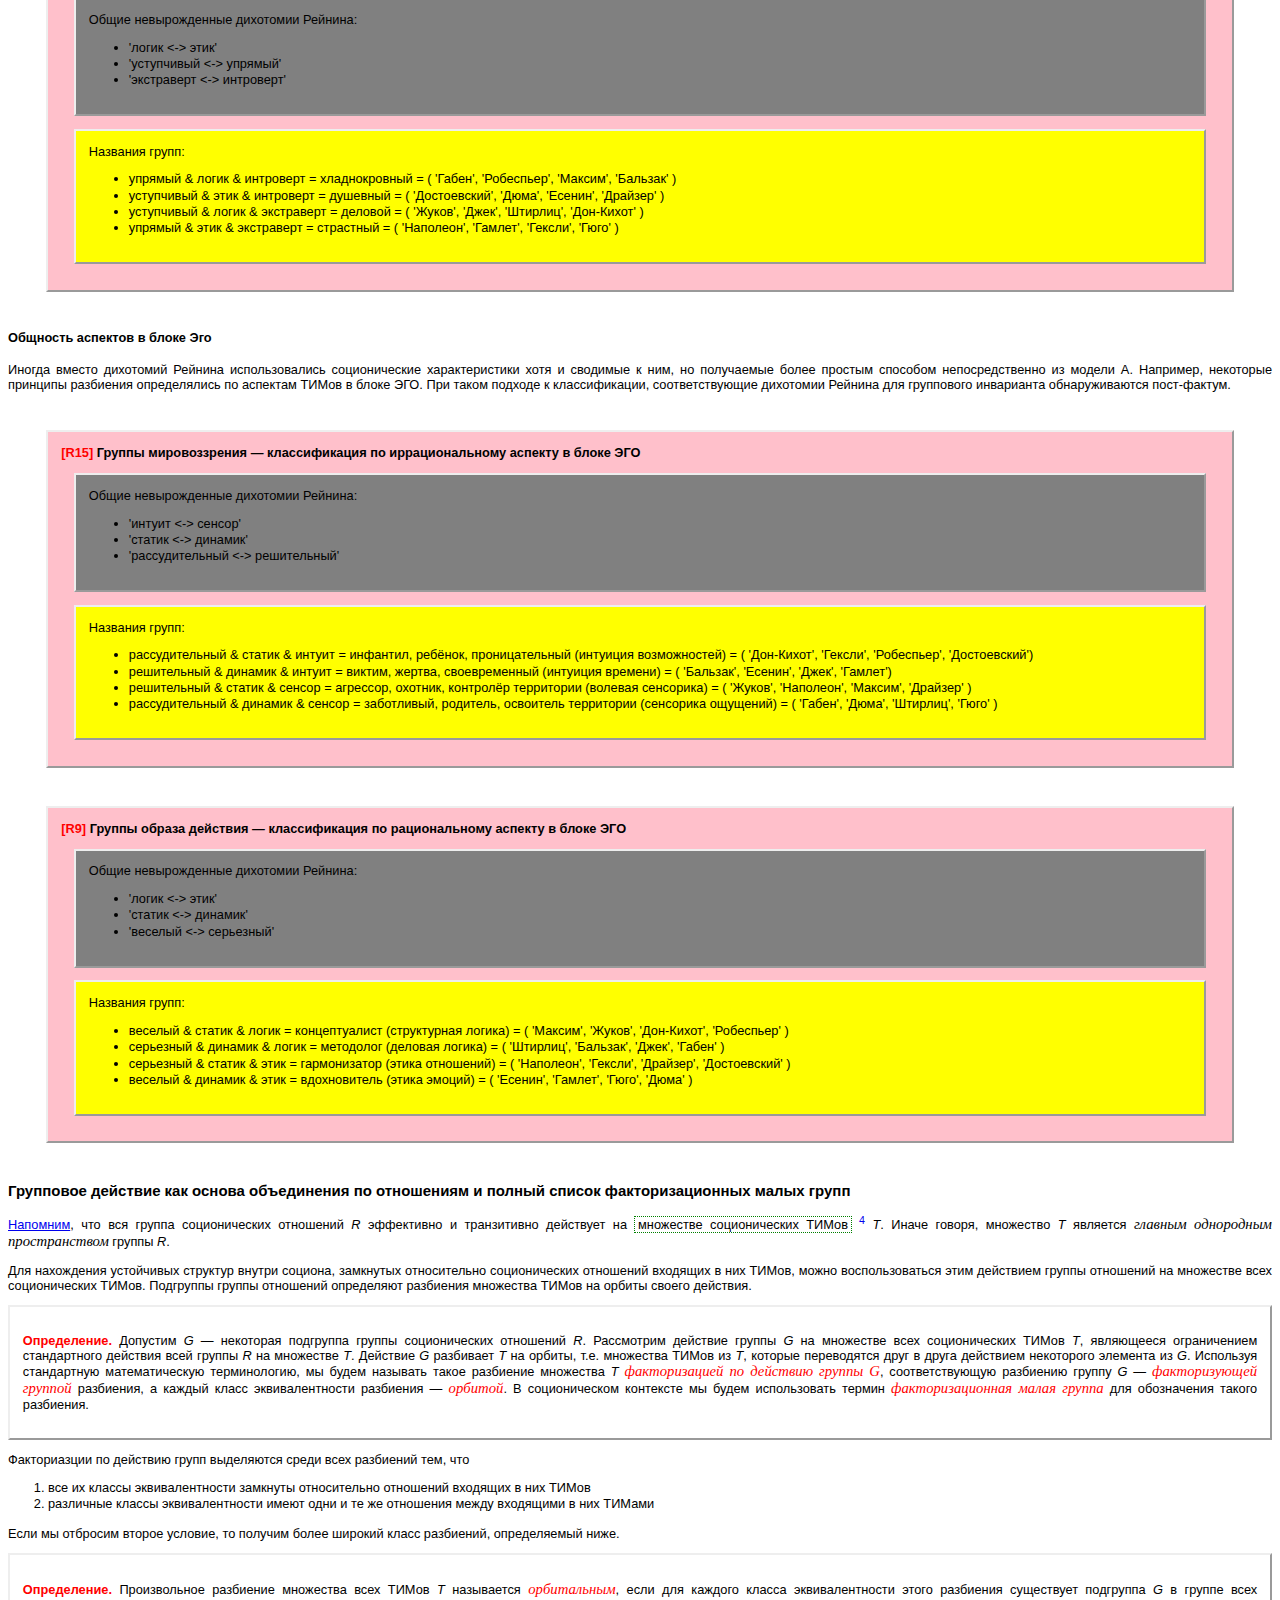
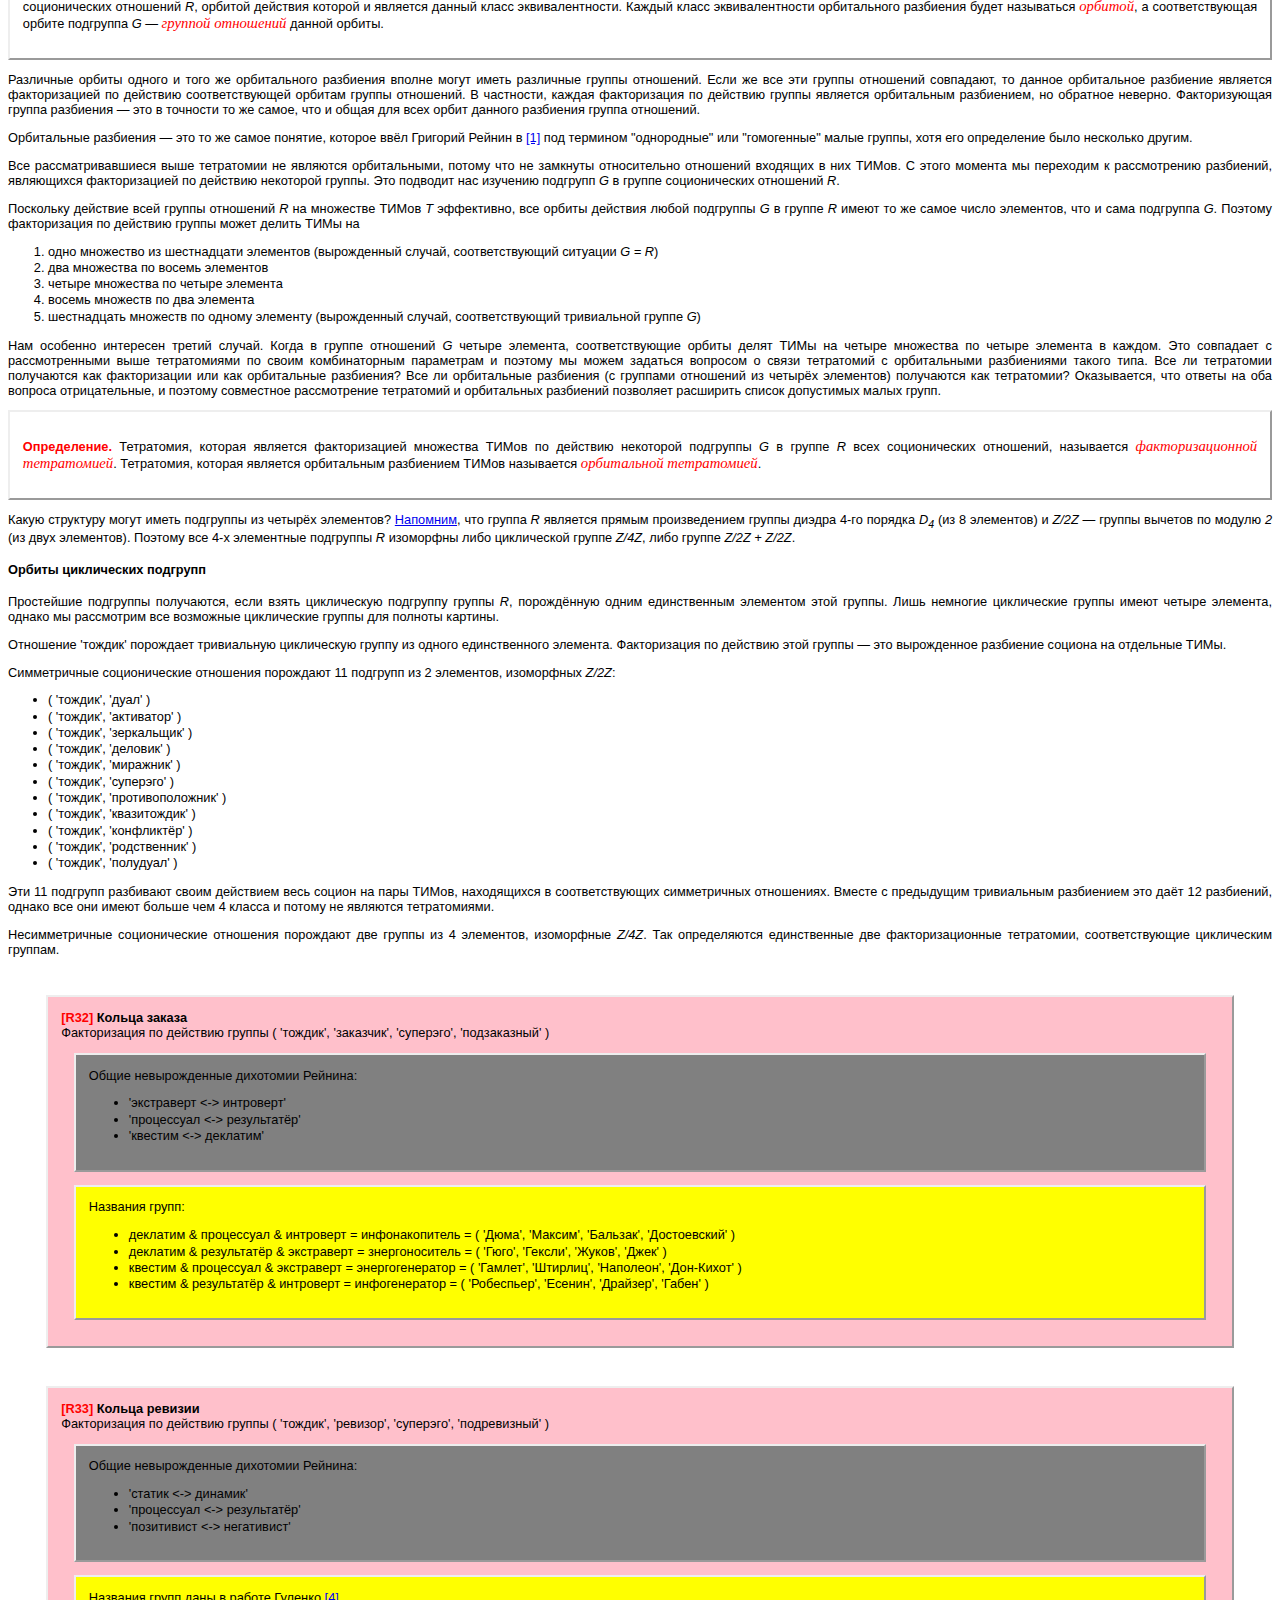
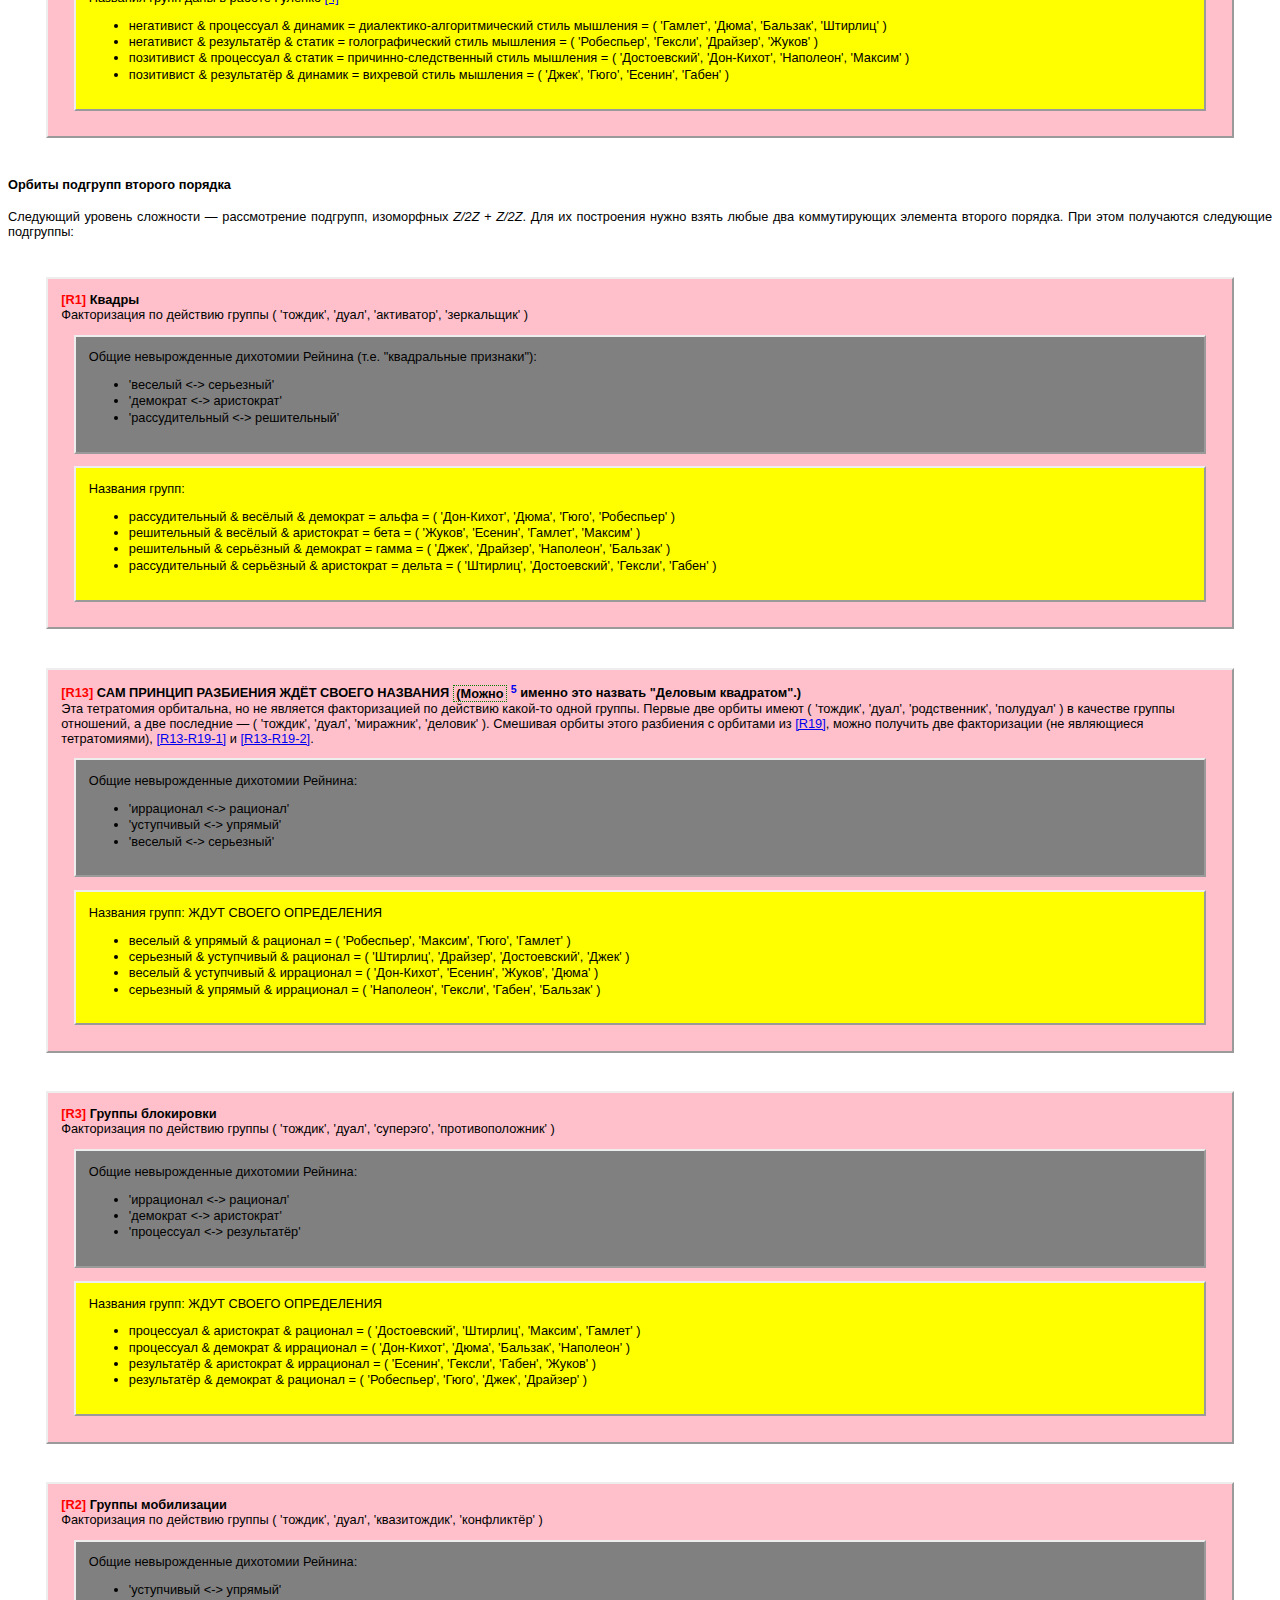
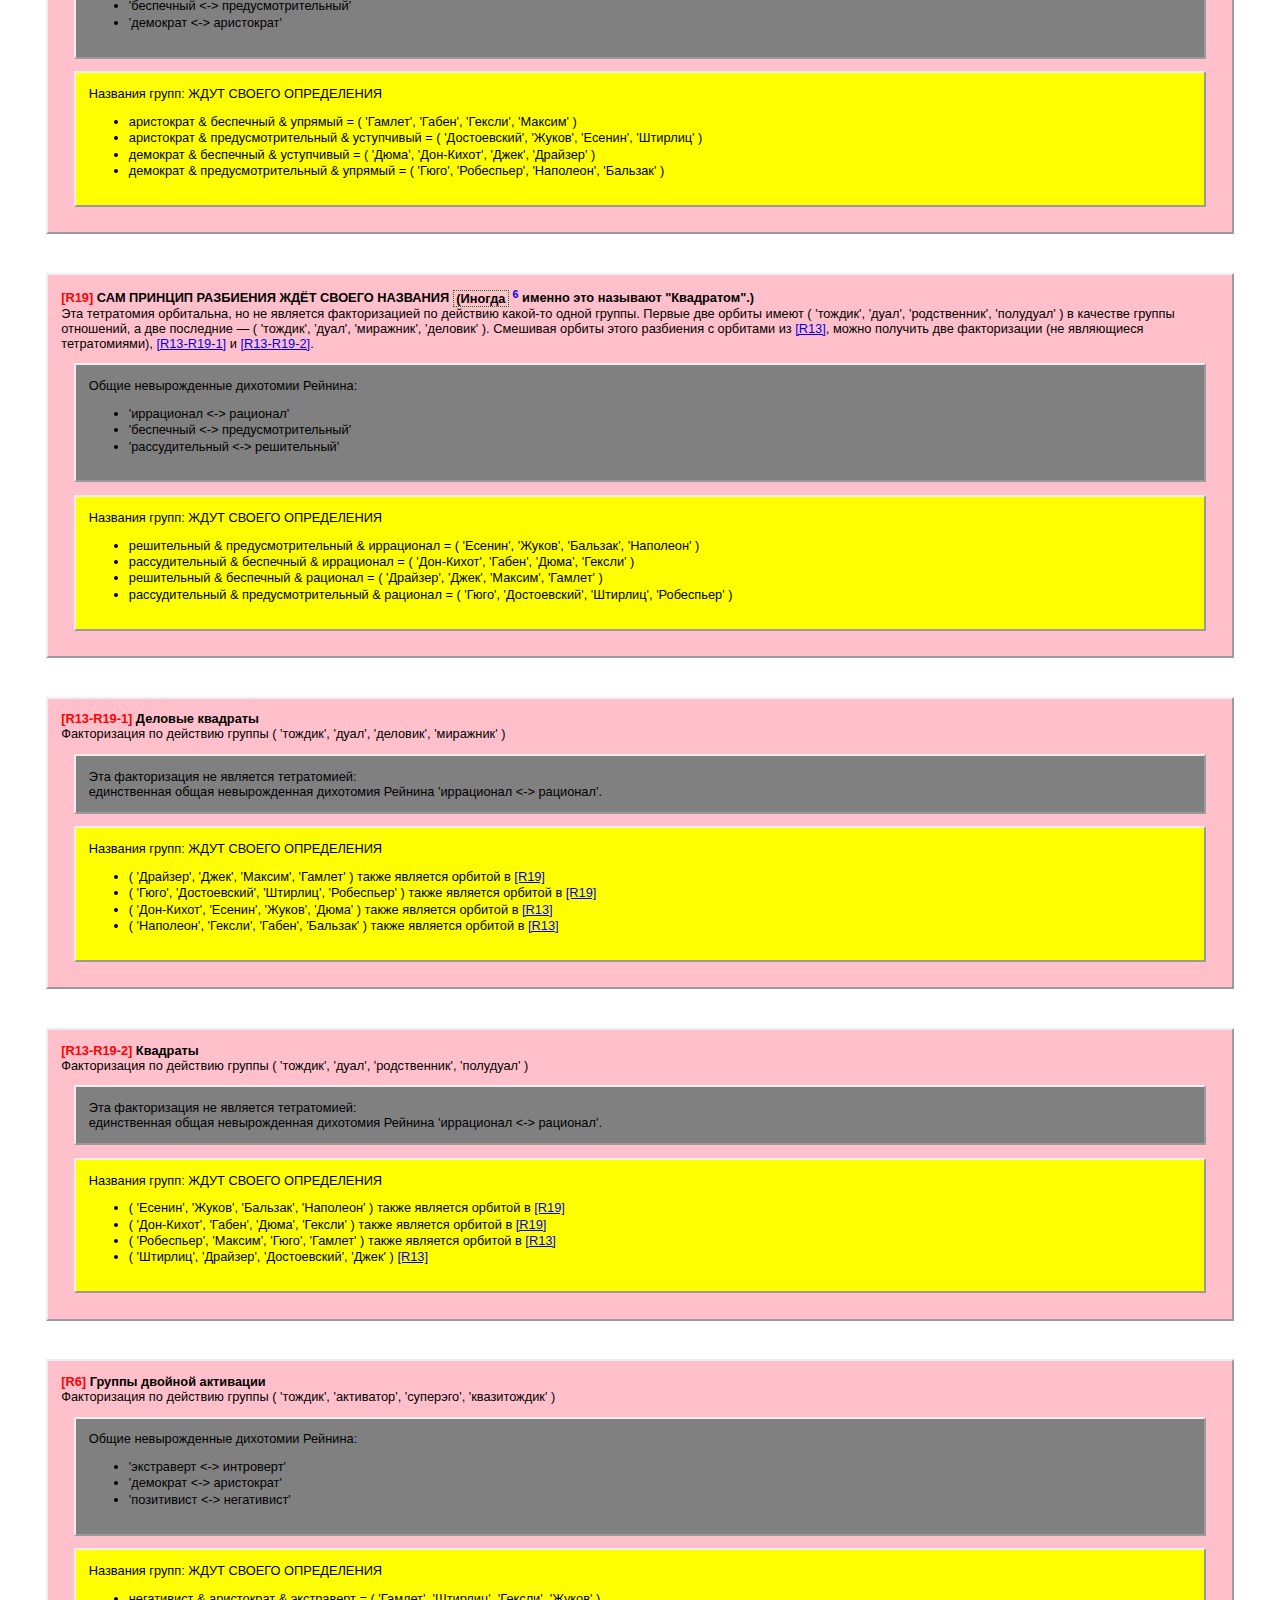
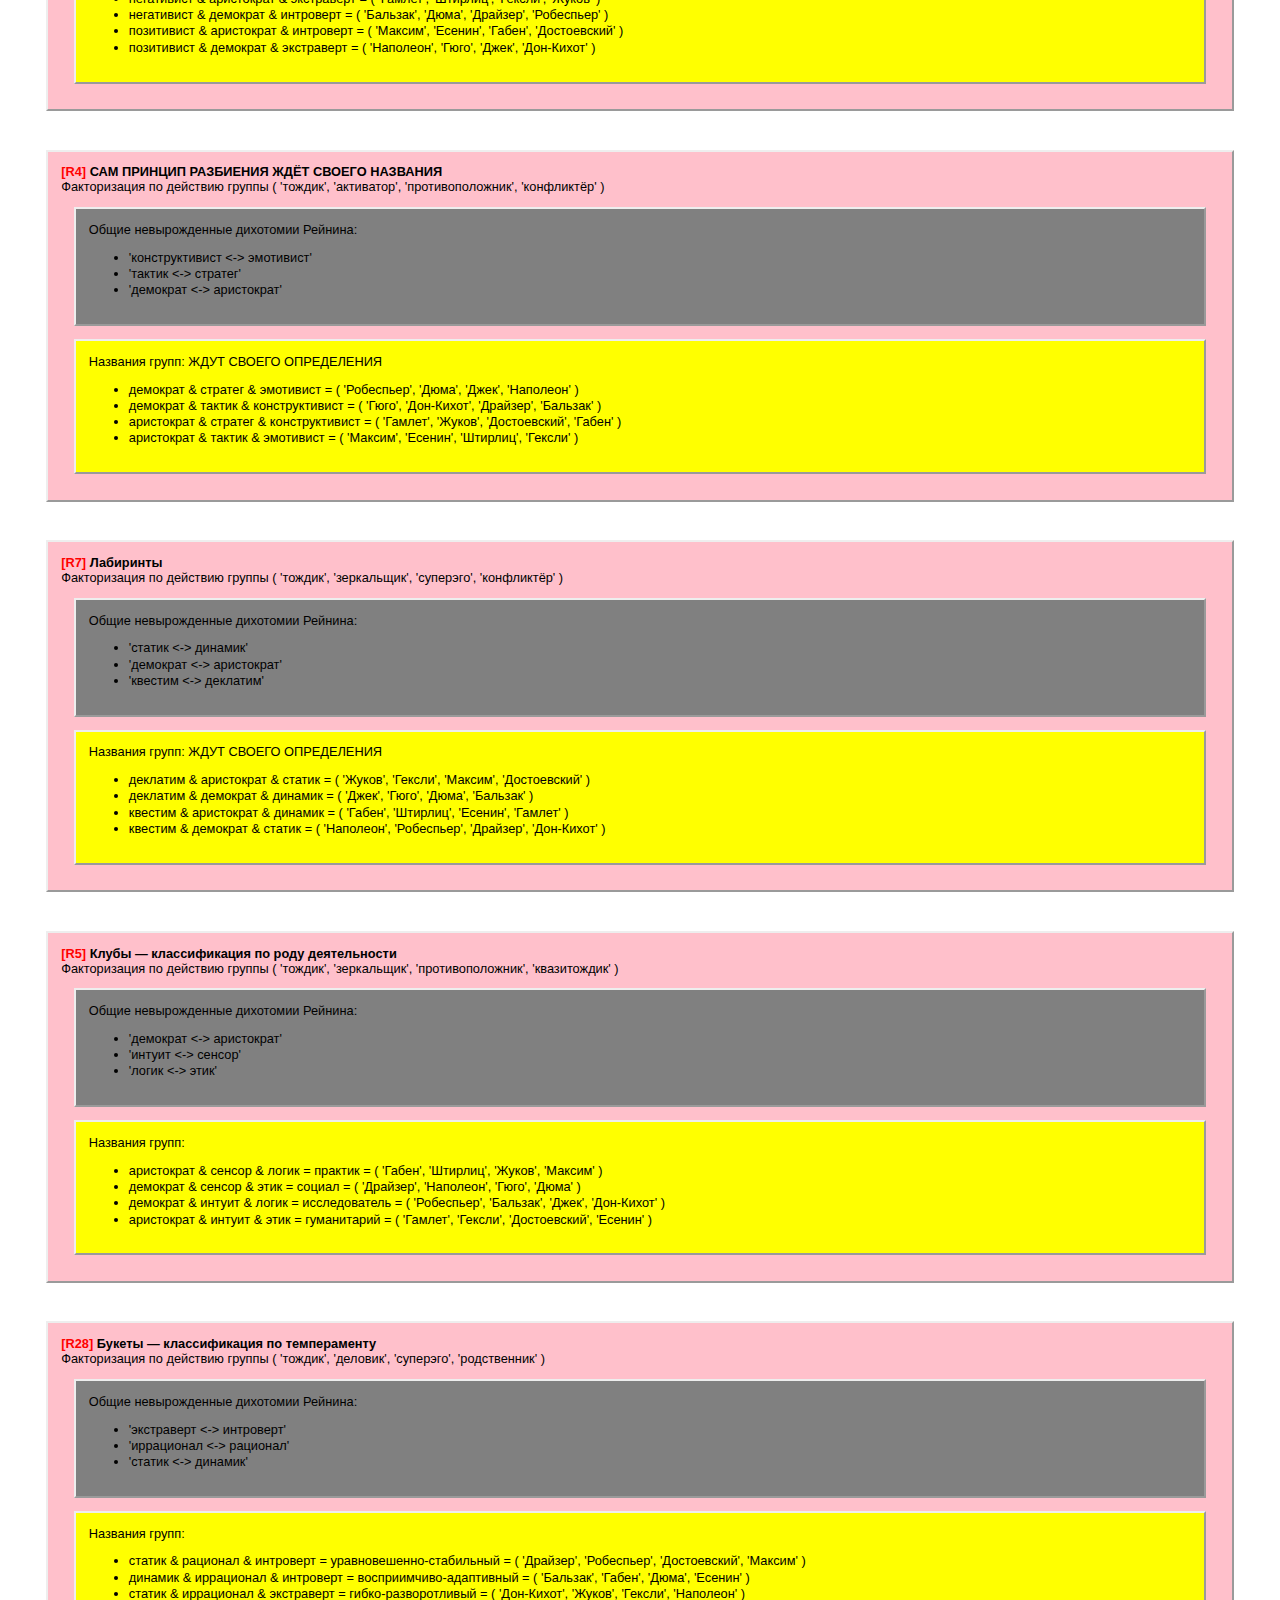
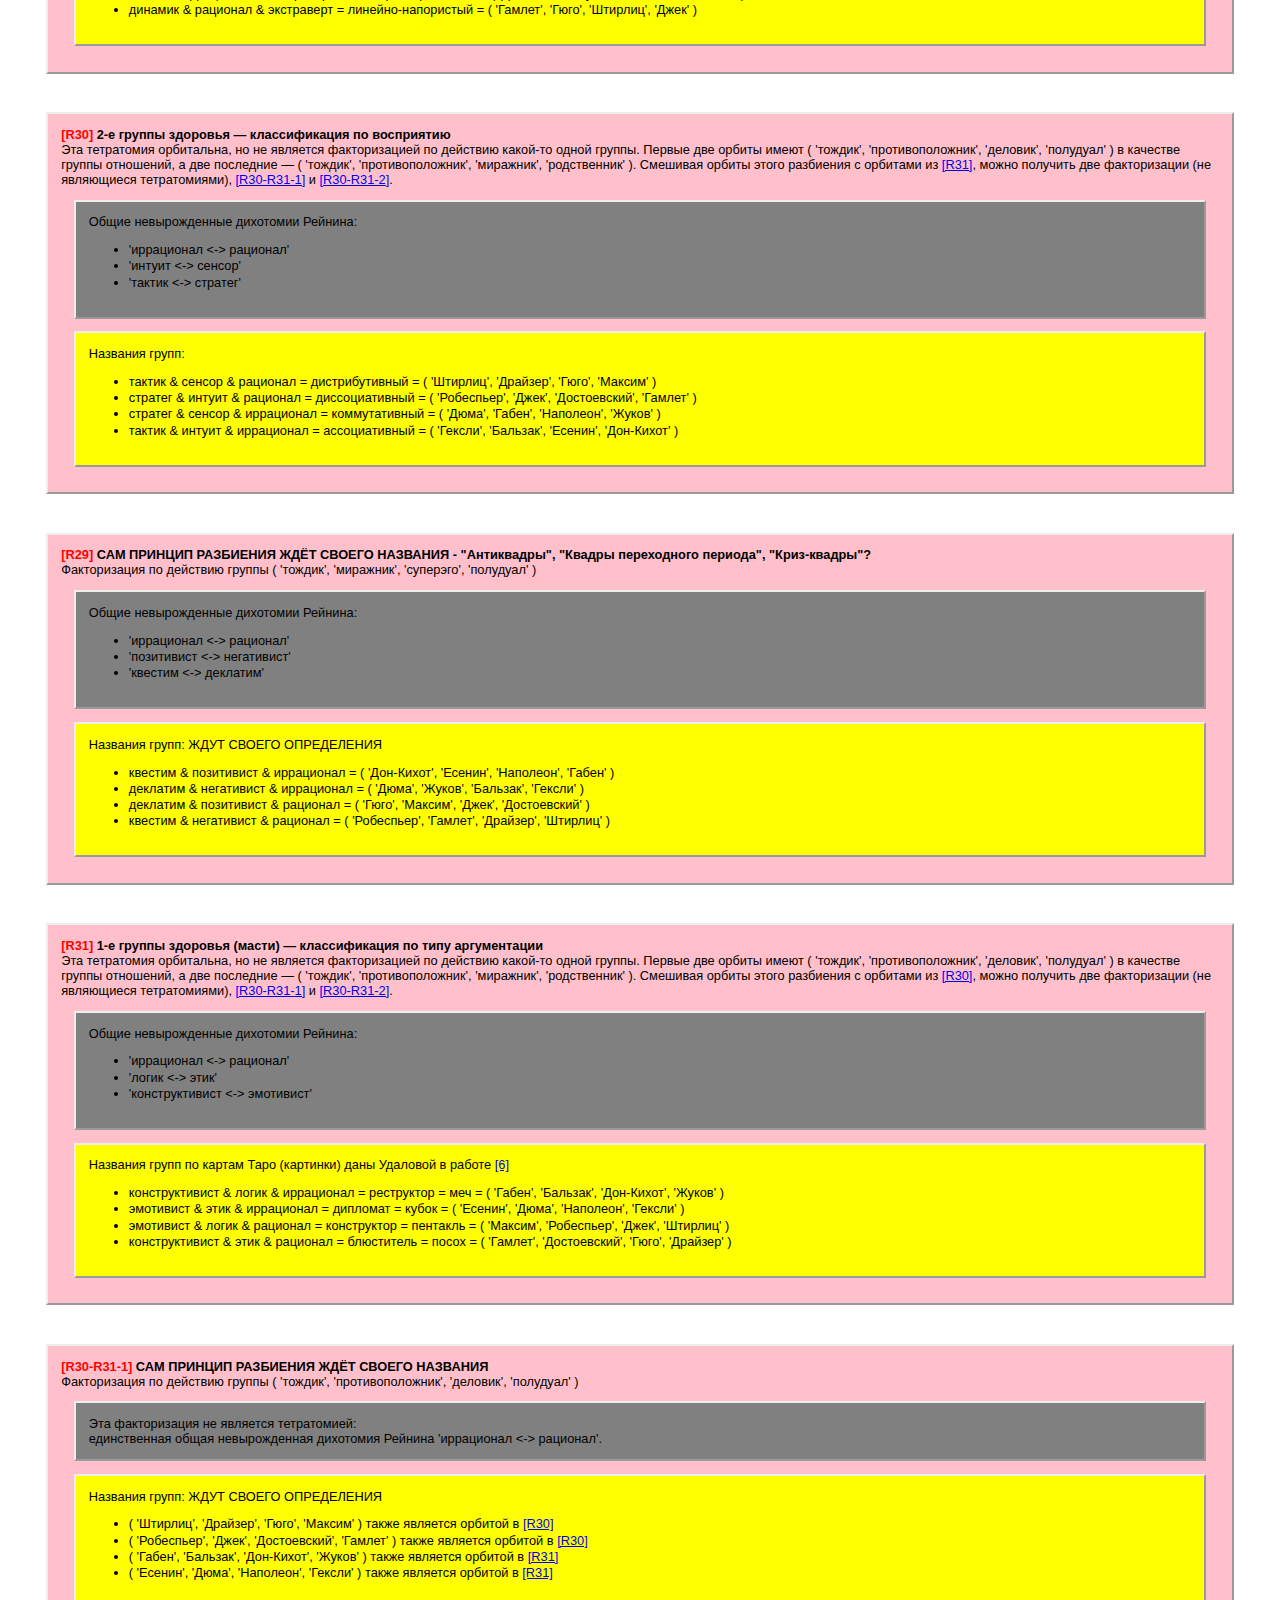
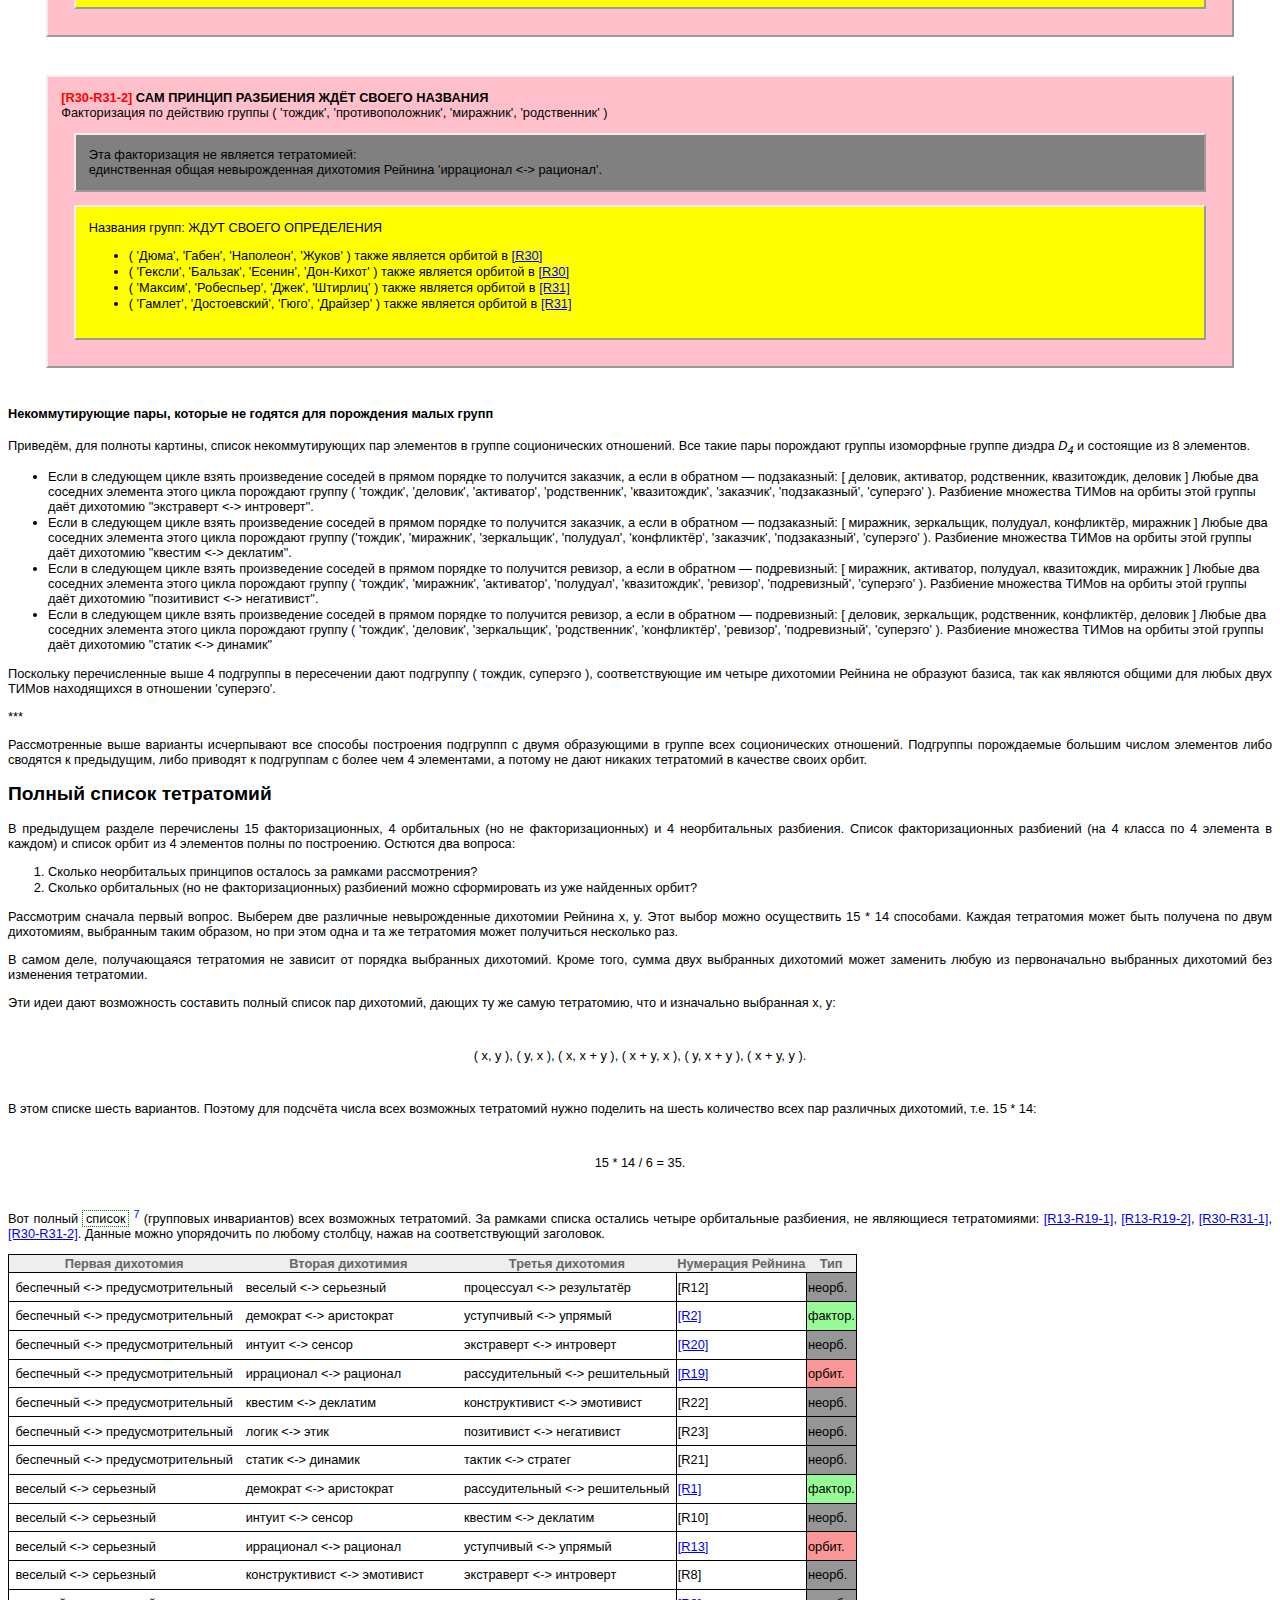
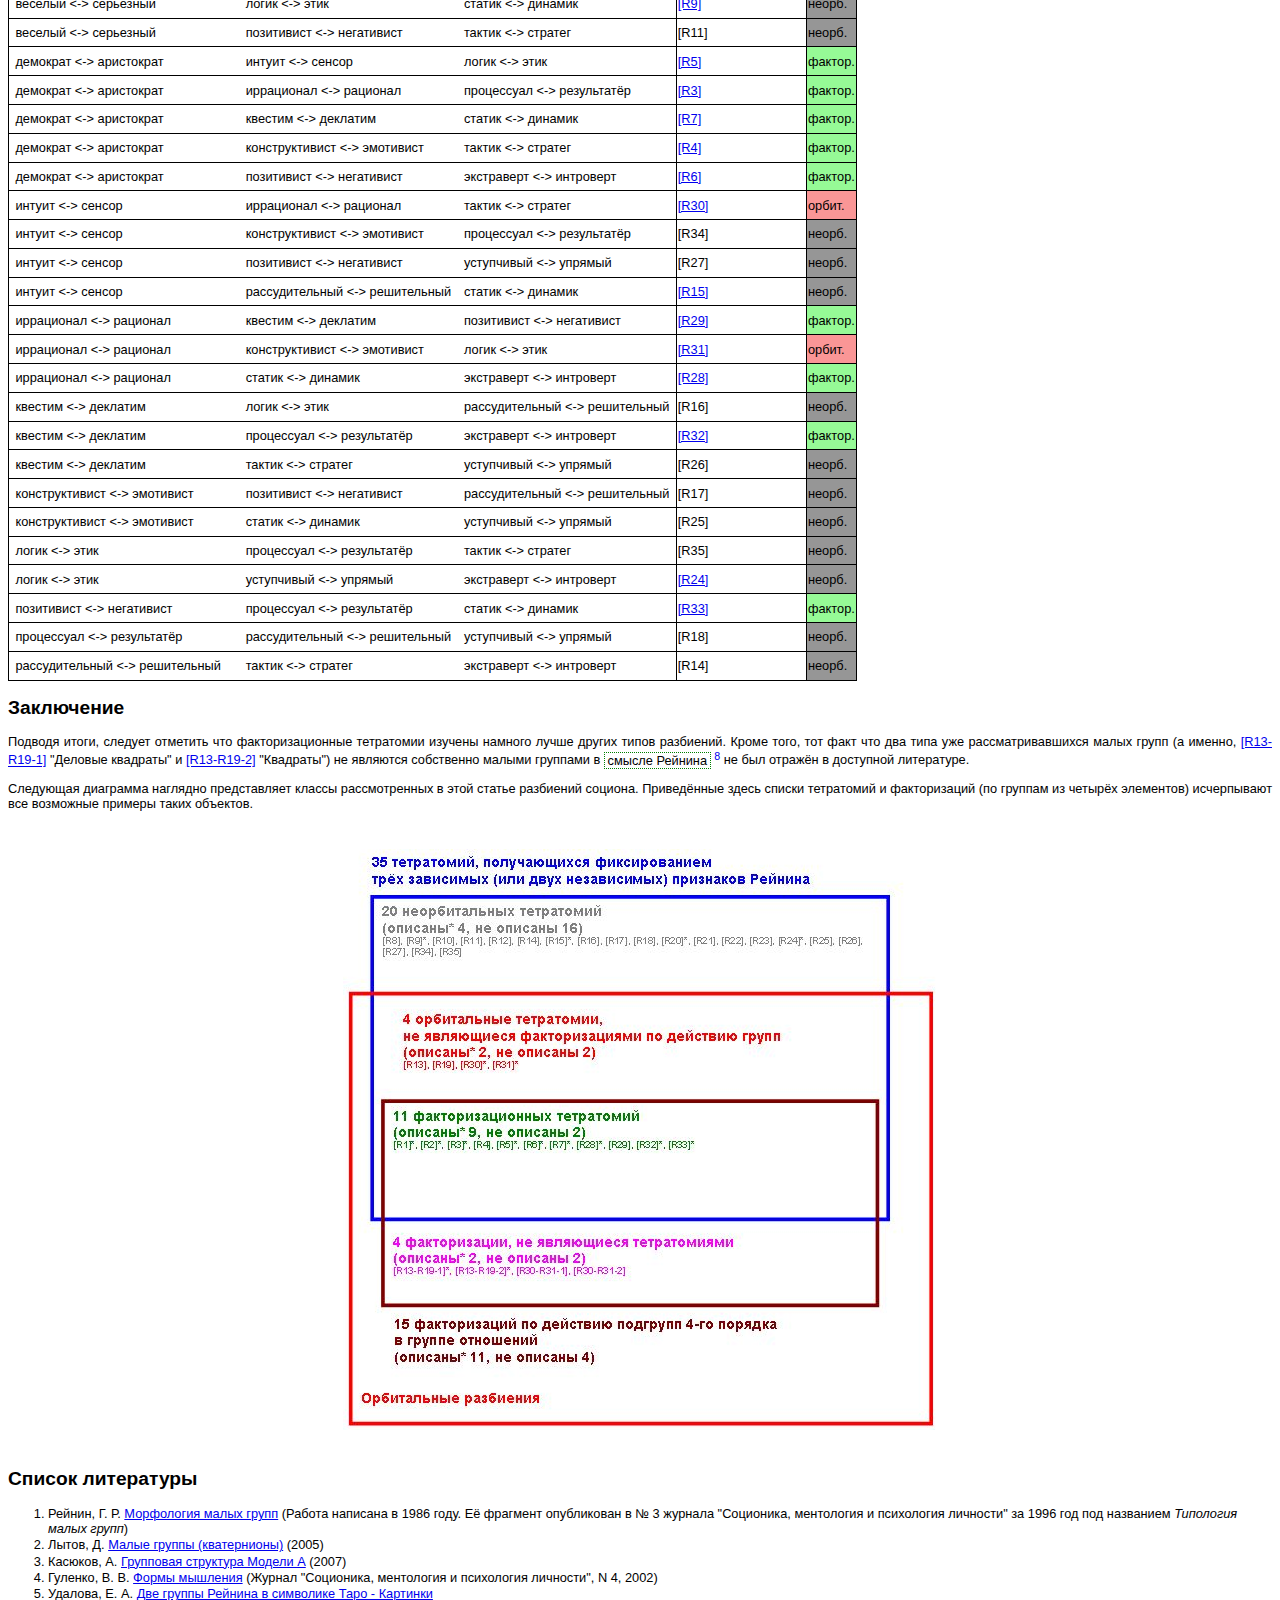
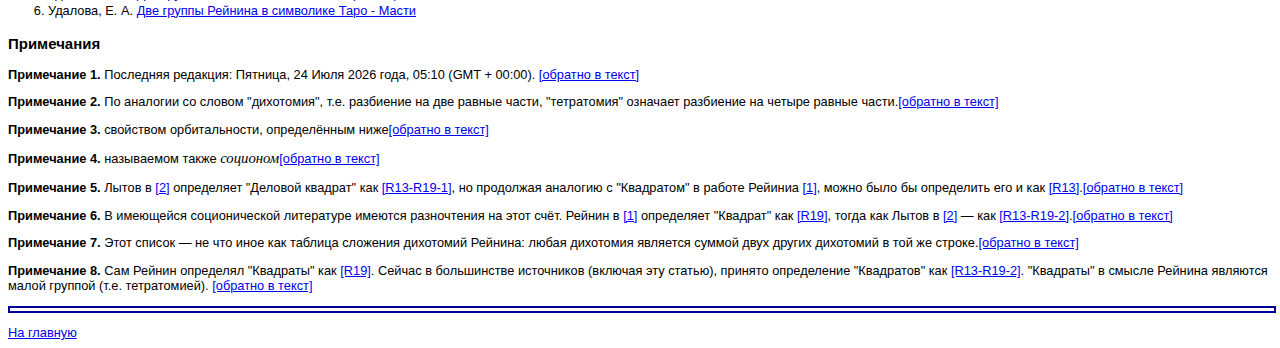
<file: html/small-groups.html>
<!DOCTYPE html PUBLIC "-//W3C//DTD XHTML 1.0 Transitional//EN"
    "http://www.w3.org/TR/xhtml1/DTD/xhtml1-transitional.dtd">
<html xmlns="http://www.w3.org/1999/xhtml">
	<head>
		<meta http-equiv="Content-Type" content="text/html; charset=UTF-8" />
		<title>
			Определение и классификация малых групп в соционике
		</title>
		<link rel="stylesheet" type="text/css" href="../layout/common/styles.css" />
		
		<script type="text/javascript" src="../layout/common/dom.js"></script>
		<script type="text/javascript" src="../layout/common/events.js"></script>
		<script type="text/javascript" src="../layout/common/matrixalg.js"></script>
		<script type="text/javascript" src="../layout/common/utilities.js"></script>
		<script type="text/javascript" src="../layout/common/clickonpageload.js"></script>

		<link rel="stylesheet" type="text/css" href="../layout/dispatchtable/common.css" />
		<link rel="stylesheet" type="text/css" href="../layout/dispatchtable/matrix.css" />
		
		<script type="text/javascript" src="../layout/dispatchtable/engine.js"></script>
		
		<link rel="stylesheet" type="text/css" href="../layout/footnotes/style.css" />
		<script type="text/javascript" src="../layout/footnotes/engine.js"></script>

		<link rel="stylesheet" type="text/css" href="../layout/slider/style.css" />
		<script type="text/javascript" src="../layout/slider/engine.js"></script>
    
		<script type="text/javascript" src="../layout/timestamp/engine.js"></script>

		<script type="text/javascript" src="../layout/socionics/common/data.js"></script>
		<script type="text/javascript" src="../layout/socionics/common/extractors.js"></script>
		<script type="text/javascript" src="../layout/socionics/common/constructors.js"></script>
		<link rel="stylesheet" type="text/css" href="../layout/socionics/aspects/style.css" />
		<script type="text/javascript" src="../layout/socionics/aspects/cube.js"></script>
		<script type="text/javascript" src="../layout/socionics/aspects/engine.js"></script>
		<link rel="stylesheet" type="text/css" href="../layout/socionics/reinin/style.css" />
		<script type="text/javascript" src="../layout/socionics/reinin/calculator.js"></script>
		<script type="text/javascript" src="../layout/socionics/reinin/engine.js"></script>
		
		<script src="sorttable.js" type="text/javascript"></script>
		<style type="text/css">
/*<![CDATA[*/
    div.small-group
	{ 
		border: outset 2px; 
		background-color: pink; 
		padding: 1em; 
		margin: 3em 
	}
	span.small-group-id
	{ 
		font-weight:bold; 
		color:red
	}
	div.small-group-title
	{ 
		font-weight:bold
	}
	div.small-group-orbit{}
	div.small-group-dichotomies{ border: outset 2px; background-color:gray; margin: 1em; padding: 1em; }
	div.small-group-classes{ border: outset 2px; background-color:yellow; margin: 1em; padding: 1em;}
	/* Sortable tables */
	table.sortable thead 
	{
		background-color:#eee;
		color:#666666;
		font-weight: bold;
		cursor: default;
		border-bottom: solid black 1px;
	}
	table.sortable
	{
		border-collapse: collapse; 
		border: solid black 1px;                        
	}
	.orbit{ border-left:solid black 1px; background-color: rgb( 250, 150, 150 )}
	.neorb{ border-left:solid black 1px; background-color: rgb( 150, 150, 150 )}
	.factor{ border-left:solid black 1px; background-color: rgb( 150, 250, 150 )}
    div.centered-display-container {margin: 3em; text-align: center;}
    tr.tetratomy-row {border-bottom: solid black 1px}
    td.reinin-numbering-cell {border-left:solid black 1px}
    td.reinin-dichotomy-cell {padding: .5em}
    div.definition-container {border: outset 2px; padding: 1em}
    /*]]>*/
		</style>
	</head>
	<body>
		<a href="./index.html">На главную</a>
		<hr class="section-separator" />
		<br />
		<h1>
			Определение и классификация малых групп в
			соционике
		</h1>
		<i>Александр Касюков</i> (<a href="mailto:kasiuka@sunysuffolk.edu">kasiuka@sunysuffolk.edu</a>),
		<i>Светлана Макарчева</i> (<a href="mailto:wybor@mail.ru">wybor@mail.ru</a>)
		<p>
			Опубликовано
			<span class="footnote">
				<span class="footnote-caption">2011-06-29</span>
				<span class="footnote-body">
					Последняя редакция:
					<span
						class="clicked-onpageload"
						onclick="appendTimestamp( this )">
					</span>.
			</span>
			</span>
			по адресу
			<a href="http://www2.sunysuffolk.edu/kasiuka/socionics/html/small-groups.html">http://www2.sunysuffolk.edu/kasiuka/socionics/html/small-groups.html</a>
		</p>

		<hr class="section-separator" />
	
		<h2>
			<a name="intro" id="intro">Основные идеи и содержание</a>
		</h2>

		<p>
		  В этой статье проведено систематическое изучение
		  малых групп соционики с точки зрения их
		  взаимодействия с группой соционических отношений.
		  В рамках этого рассмотрения введена новая
		  категория малых групп &#8212; <i><a href=
		  "#orbital-groups">факторизационные малые группы</a></i>. Kроме того,
		  для справки приведена стандартная информация о
		  соответствии между признаками Рейнина и всеми
		  возможными малыми группами, а также <a href=
		  "#summation-table">таблица сложения дихотомий Рейнина</a>.
		</p>
    <ul>
      <li>
        <a href="#intro">Основные идеи и содержание</a>
      </li>
      <li>
        <a href="#main-definition">Определение малых групп</a>
      </li>
      <li>
        <a href="#known-cases">Классические малые группы и их
        характеристики</a>
        <ul>
          <li>
            <a href="#external-view">Примеры объединений по общности
            характеристик</a>
            <ul>
              <li>
                <a href="#common-jung">Общность двух дихотомий Юнга</a>
              </li>
              <li>
                <a href="#common-aspects">Общность аспектов в блоке
                Эго</a>
              </li>
            </ul>
          </li>
          <li>
			<a href="#orbital-groups">Групповое действие как основа объединения по отношениям 
				и полный список факторизационных малых групп</a>
            <ul>
              <li>
                <a href="#cyclic-orbits">Орбиты циклических подгрупп</a>
              </li>
              <li>
                <a href="#second-order-orbits">Орбиты подгрупп второго
                порядка</a>
              </li>
              <li>
                <a href="#dyhedral-orbits">Некоммутирующие пары, которые
                не годятся для порождения малых групп</a>
              </li>
            </ul>
          </li>
        </ul>
      </li>
      <li>
        <a href="#tetra-list">Полный список тетратомий</a>
      </li>
	  <li>
		<a href="#itogi">Заключение</a>
	  </li>
      <li>
        <a href="#references">Список литературы</a>
      </li>
      <li>
        <a href="#footnotes">Примечания</a>
      </li>
    </ul>
    <h2>
      <a name="main-definition" id="main-definition">Определение малых
      групп</a>
    </h2>
    <div class="definition-container">
      <p>
        <b class="term-definition">Определение.</b> Рассмотрим
        произвольную подгруппу <i>M</i> в группе <span class=
        "term-firstuse">дихотомий Рейнина</span>. Назовём два ТИМа
        эквивалентными относительно подгруппы <i>M</i>, если
        у них одинаковы все <span class="term-firstuse">признаки
        Рейнина</span> всех дихотомий из <i>M</i>. Таким образом,
        любая подгруппа <i>M</i> группы дихотомий Рейнина
        задаёт разбиение ТИМов на классы
        эквивалентности.
      </p>
      <p>
        Если подгруппа <i>M</i> порождается двумя неравными
        друг другу дихотомиями Рейнина, то такая
        подгруппа изоморфна <i>Z/2Z + Z/2Z</i> и состоит из
        четырёх дихотомий, одна из которых вырождена (т.е.
        является нулевым элементом в группе дихотомий
        Рейнина). В этом случае группа <i>M</i> задаёт
        разбиение ТИМов на 4 класса эквивалентности по 4
        ТИМа в каждом таком классе. Соответствующее такой
        группе разбиение будет называться <span class=
        "footnote"><span class="footnote-caption"><span class=
        "term-definition">тетратомией</span>,</span> <span class="footnote-body">По
        аналогии со словом "дихотомия", т.е. разбиение на
        две равные части, "тетратомия" означает разбиение
        на четыре равные части.</span></span> классы
        эквивалентности этого разбиения &#8212; <span class=
        "term-definition">малыми группами</span> данной тетратомии,
        а определяющую разбиение подгруппу <i>M</i> &#8212; <span class=
        "term-definition">групповым инвариантом</span> тетратомии.
      </p>
      <p>
        Если две образующие <i>M</i> можно выбрать среди
        <span class="term-firstuse">дихотомий Юнга</span>, то
        определяемая по <i>M</i> тетратомия имеет смысл не
        только для соционики, но и для <span class=
        "term-firstuse">MBTI</span>.
      </p>
    </div>
    <p>
      Следует заметить, что сам термин "<span class="term">малая
      группа</span>" довольно неудачен, так как входит в
      противоречие с математической терминологией, не
      определяя группу в математическом смысле слова.
      Принимая во внимание тот факт, что в соционике
      рассматриваются (математические) группы &#8212; группа
      соционических отношений и группа дихотомий
      Рейнина &#8212; такое смешение смыслов нежелательно.
    </p>
    <p>
      Сквозная нумерация малых групп <span class=
      "small-group-id">[R...]</span> следует введённой Рейниным в <a href=
      "#[1]">[1]</a>.
    </p>
    <h2>
      <a name="known-cases" id="known-cases">Классические малые группы и
      их характеристики</a>
    </h2>
    <p>
      В этом разделе мы перечислим малые группы, уже
      рассматривавшиеся в соционике, и опишем два новых
      примера обладающих одним <span class="footnote"><span class=
      "footnote-caption">дополнительным свойством.</span> <span class=
      "footnote-body">свойством орбитальности, определённым
      ниже</span></span> Следует заметить, что данное выше
      определение отлично от традиционных способов
      характеризации малых групп. Обычно их построение
      основывалось на одном из следующих принципов.
    </p>
    <p>
      Во-первых, ТИМы объединялись в одну малую группу на
      основе совпадения определённых соционических
      характеристик. Такой подход обычно уделял больше
      внимания взаимозаменяемости эквивалентных ТИМов
      при решении соответствующих классов задач, нежели
      характеру взаимодействия внутри такого
      объединения. Этот подход можно считать взглядом на
      малую группу со стороны "внешнего наблюдателя".
    </p>
    <p>
      Во-вторых, рассматривались замкнутые структурные
      единицы в рамках социона, характеризующиеся
      устойчивыми паттернами взаимоотношений внутри
      такой единицы. Иначе говоря, объединение ТИМов в
      одну малую группу проводилось по связывающим их
      соционическим отношениям. Этот подход
      рассматривает малую группу с точки зрения её
      внутреннего устройства.
    </p>
    <h3>
      <a name="external-view" id="external-view">Примеры объединений по
      общности характеристик</a>
    </h3>
    <h4>
      <a name="common-jung" id="common-jung">Общность двух дихотомий
      Юнга</a>
    </h4>
    <p>
      В качестве общих соционических характеристик
      членов малой группы часто рассматривались пары
      дихотомии Юнга. (При этом третья нетривиальная
      дихотомия Рейнина в групповом инварианте
      соответствующей малым группам тетратомии есть
      сумма этих двух дихотомий Юнга.) Так, в числе
      прочих, получаются следующие тетратомии:
    </p><a name="[R20]"><!-- n1 --></a>
    <div class="small-group">
      <div class="small-group-title">
		<span class="small-group-id">[R20]</span> Стимульные группы (картинки) &#8212;
        классификация по типу мотивации
      </div>
      <div class="small-group-orbit"></div>
      <div class="small-group-dichotomies">
        Общие невырожденные дихотомии Рейнина:
        <ul>
          <li>'экстраверт &lt;-&gt; интроверт'
          </li>
          <li>'интуит &lt;-&gt; сенсор'
          </li>
          <li>'беспечный &lt;-&gt; предусмотрительный'
          </li>
        </ul>
      </div>
      <div class="small-group-classes">
		Названия групп 
			по картам Таро (картинки) даны Удаловой в работе <a href="#[5]">[5]</a>
        <ul>
          <li>предусмотрительный &amp; сенсор &amp; экстраверт =
          престиж = король = ( 'Наполеон', 'Жуков', 'Штирлиц', 'Гюго' )
          </li>
          <li>беспечный &amp; сенсор &amp; интроверт =
          благосостояние = дама = ( 'Максим', 'Дюма', 'Габен',
          'Драйзер' )
          </li>
          <li>беспечный &amp; интуит &amp; экстраверт =
          уникальность = рыцарь = ( 'Гексли', 'Джек', 'Гамлет',
          'Дон-Кихот' )
          </li>
          <li>предусмотрительный &amp; интуит &amp; интроверт =
          самоценность = паж = ( 'Достоевский', 'Робеспьер',
          'Есенин', 'Бальзак' )
          </li>
        </ul>
      </div>
    </div><a name="[R24]"><!-- n2 --></a>
    <div class="small-group">
      <div class="small-group-title">
        <span class="small-group-id">[R24]</span> Группы коммуникабельности
      </div>
      <div class="small-group-orbit"></div>
      <div class="small-group-dichotomies">
        Общие невырожденные дихотомии Рейнина:
        <ul>
          <li>'логик &lt;-&gt; этик'
          </li>
          <li>'уступчивый &lt;-&gt; упрямый'
          </li>
          <li>'экстраверт &lt;-&gt; интроверт'
          </li>
        </ul>
      </div>
      <div class="small-group-classes">
        Названия групп:
        <ul>
          <li>упрямый &amp; логик &amp; интроверт = хладнокровный
          = ( 'Габен', 'Робеспьер', 'Максим', 'Бальзак' )
          </li>
          <li>уступчивый &amp; этик &amp; интроверт = душевный = (
          'Достоевский', 'Дюма', 'Есенин', 'Драйзер' )
          </li>
          <li>уступчивый &amp; логик &amp; экстраверт = деловой = (
          'Жуков', 'Джек', 'Штирлиц', 'Дон-Кихот' )
          </li>
          <li>упрямый &amp; этик &amp; экстраверт = страстный = (
          'Наполеон', 'Гамлет', 'Гексли', 'Гюго' )
          </li>
        </ul>
      </div>
    </div>
    <h4>
      <a name="common-aspects" id="common-aspects">Общность аспектов в блоке
      Эго</a>
    </h4>
    <p>
      Иногда вместо дихотомий Рейнина использовались
      соционические характеристики хотя и сводимые к
      ним, но получаемые более простым способом
      непосредственно из модели А. Например, некоторые
      принципы разбиения определялись по аспектам ТИМов
      в блоке ЭГО. При таком подходе к классификации,
      соответствующие дихотомии Рейнина для группового
      инварианта обнаруживаются пост-фактум.
    </p><a name="[R15]"><!-- n3 --></a>
    <div class="small-group">
      <div class="small-group-title">
        <span class="small-group-id">[R15]</span> Группы мировоззрения &#8212;
        классификация по иррациональному аспекту в блоке
        ЭГО
      </div>
      <div class="small-group-orbit"></div>
      <div class="small-group-dichotomies">
        Общие невырожденные дихотомии Рейнина:
        <ul>
          <li>'интуит &lt;-&gt; сенсор'
          </li>
          <li>'статик &lt;-&gt; динамик'
          </li>
          <li>'рассудительный &lt;-&gt; решительный'
          </li>
        </ul>
      </div>
      <div class="small-group-classes">
        Названия групп:
        <ul>
          <li>рассудительный &amp; статик &amp; интуит =
          инфантил, ребёнок, проницательный (интуиция
          возможностей) = ( 'Дон-Кихот', 'Гексли', 'Робеспьер',
          'Достоевский')
          </li>
          <li>решительный &amp; динамик &amp; интуит = виктим,
          жертва, своевременный (интуиция времени) = (
          'Бальзак', 'Есенин', 'Джек', 'Гамлет')
          </li>
          <li>решительный &amp; статик &amp; сенсор = агрессор,
          охотник, контролёр территории (волевая
          сенсорика) = ( 'Жуков', 'Наполеон', 'Максим',
          'Драйзер' )
          </li>
          <li>рассудительный &amp; динамик &amp; сенсор =
          заботливый, родитель, освоитель территории
          (сенсорика ощущений) = ( 'Габен', 'Дюма', 'Штирлиц',
          'Гюго' )
          </li>
        </ul>
      </div>
    </div><a name="[R9]"><!-- n4 --></a>
    <div class="small-group">
      <div class="small-group-title">
        <span class="small-group-id">[R9]</span> Группы образа действия &#8212;
        классификация по рациональному аспекту в блоке
        ЭГО
      </div>
      <div class="small-group-orbit"></div>
      <div class="small-group-dichotomies">
        Общие невырожденные дихотомии Рейнина:
        <ul>
          <li>'логик &lt;-&gt; этик'
          </li>
          <li>'статик &lt;-&gt; динамик'
          </li>
          <li>'веселый &lt;-&gt; серьезный'
          </li>
        </ul>
      </div>
      <div class="small-group-classes">
        Названия групп:
        <ul>
          <li>веселый &amp; статик &amp; логик = концептуалист
          (структурная логика) = ( 'Максим', 'Жуков',
          'Дон-Кихот', 'Робеспьер' )
          </li>
          <li>серьезный &amp; динамик &amp; логик = методолог
          (деловая логика) = ( 'Штирлиц', 'Бальзак', 'Джек',
          'Габен' )
          </li>
          <li>серьезный &amp; статик &amp; этик = гармонизатор
          (этика отношений) = ( 'Наполеон', 'Гексли', 'Драйзер',
          'Достоевский' )
          </li>
          <li>веселый &amp; динамик &amp; этик = вдохновитель
          (этика эмоций) = ( 'Есенин', 'Гамлет', 'Гюго', 'Дюма' )
          </li>
        </ul>
      </div>
    </div>
    <h3>
      <a name="orbital-groups" id="orbital-groups">Групповое действие как основа объединения по отношениям 
				и полный список факторизационных малых групп</a>
    </h3>
    <p>
      <a href="socio-theory.html">Напомним</a>, что вся группа
      соционических отношений <i>R</i> эффективно и
      транзитивно действует на <span class="footnote"><span class=
      "footnote-caption">множестве соционических ТИМов</span>
      <span class="footnote-body">называемом также <span class=
      "term-firstuse">соционом</span></span></span> <i>T</i>. Иначе говоря,
      множество <i>T</i> является <span class="term-firstuse">главным
      однородным пространством</span> группы <i>R</i>.
    </p>
    <p>
      Для нахождения устойчивых структур внутри
      социона, замкнутых относительно соционических
      отношений входящих в них ТИМов, можно
      воспользоваться этим действием группы отношений
      на множестве всех соционических ТИМов. Подгруппы
      группы отношений определяют разбиения множества
      ТИМов на орбиты своего действия.
    </p>
    <div class="definition-container">
      <p>
        <b class="term-definition">Определение.</b> Допустим <i>G</i> &#8212;
        некоторая подгруппа группы соционических
        отношений <i>R</i>. Рассмотрим действие группы <i>G</i>
        на множестве всех соционических ТИМов <i>T</i>,
        являющееся ограничением стандартного действия
        всей группы <i>R</i> на множестве <i>T</i>. Действие <i>G</i>
        разбивает <i>T</i> на орбиты, т.е. множества ТИМов из
        <i>T</i>, которые переводятся друг в друга действием
        некоторого элемента из <i>G</i>. 
		
		Используя стандартную математическую терминологию, мы будем называть
        такое разбиение множества <i>T</i> <span class=
        "term-definition">факторизацией по действию группы
        <i>G</i></span>, соответствующую разбиению группу <i>G</i> &#8212;
        <span class="term-definition">факторизующей группой</span>
		разбиения, а каждый класс эквивалентности разбиения &#8212; <span class=
        "term-definition">орбитой</span>.
		
		В соционическом контексте мы будем использовать термин
		<span class=
			"term-definition">факторизационная малая группа</span> для обозначения 
				такого разбиения.		
      </p>
    </div>
    <p>
      Факториазции по действию групп выделяются среди
      всех разбиений тем, что
    </p>
    <ol>
      <li>все их классы эквивалентности замкнуты
      относительно отношений входящих в них ТИМов
      </li>
      <li>различные классы эквивалентности имеют одни и
      те же отношения между входящими в них ТИМами
      </li>
    </ol>
    <p>
      Если мы отбросим второе условие, то получим более
      широкий класс разбиений, определяемый ниже.
    </p>
    <div class="definition-container">
      <p>
        <b class="term-definition">Определение.</b> Произвольное
        разбиение множества всех ТИМов <i>T</i> называется
        <span class="term-definition">орбитальным</span>, если для каждого
        класса эквивалентности этого разбиения
        существует подгруппа <i>G</i> в группе всех
        соционических отношений <i>R</i>, орбитой действия
        которой и является данный класс эквивалентности.
        Каждый класс эквивалентности орбитального
        разбиения будет называться <span class=
        "term-definition">орбитой</span>, а соответствующая орбите
        подгруппа <i>G</i> &#8212; <span class="term-definition">группой
        отношений</span> данной орбиты.
      </p>
    </div>
    <p>
      Различные орбиты одного и того же орбитального
      разбиения вполне могут иметь различные группы
      отношений. Если же все эти группы отношений
      совпадают, то данное орбитальное разбиение
      является факторизацией по действию
      соответствующей орбитам группы отношений. В
      частности, каждая факторизация по действию группы
      является орбитальным разбиением, но обратное
      неверно. Факторизующая группа
      разбиения &#8212; это в точности то же самое, что и общая
      для всех орбит данного разбиения группа отношений.
    </p>
    <p>
      Орбитальные разбиения &#8212; это то же самое понятие,
      которое ввёл Григорий Рейнин в <a href="#[1]">[1]</a> под
      термином "однородные" или "гомогенные" малые
      группы, хотя его определение было несколько
      другим.
    </p>
    <p>
      Все рассматривавшиеся выше тетратомии не являются
      орбитальными, потому что не замкнуты относительно отношений
		входящих в них ТИМов.
		С этого момента мы переходим к рассмотрению разбиений, являющихся 
      факторизацией по действию некоторой группы.
	  Это подводит нас изучению подгрупп
      <i>G</i> в группе соционических отношений <i>R</i>.
    </p>
    <p>
      Поскольку действие всей группы отношений <i>R</i> на
      множестве ТИМов <i>T</i> эффективно, все орбиты
      действия любой подгруппы <i>G</i> в группе <i>R</i> имеют
      то же самое число элементов, что и сама подгруппа
      <i>G</i>. Поэтому факторизация по действию группы
      может делить ТИМы на
    </p>
    <ol>
      <li>одно множество из шестнадцати элементов
      (вырожденный случай, соответствующий ситуации <i>G =
      R</i>)
      </li>
      <li>два множества по восемь элементов
      </li>
      <li>четыре множества по четыре элемента
      </li>
      <li>восемь множеств по два элемента
      </li>
      <li>шестнадцать множеств по одному элементу
      (вырожденный случай, соответствующий тривиальной
      группе <i>G</i>)
      </li>
    </ol>
    <p>
      Нам особенно интересен третий случай. Когда в
      группе отношений <i>G</i> четыре элемента,
      соответствующие орбиты делят ТИМы на четыре
      множества по четыре элемента в каждом. Это
      совпадает с рассмотренными выше тетратомиями по
      своим комбинаторным параметрам и поэтому мы можем
      задаться вопросом о связи тетратомий с
      орбитальными разбиениями такого типа. Все ли
      тетратомии получаются как факторизации или как
      орбитальные разбиения? Все ли орбитальные
      разбиения (с группами отношений из четырёх
      элементов) получаются как тетратомии? Оказывается,
      что ответы на оба вопроса отрицательные, и поэтому
      совместное рассмотрение тетратомий и орбитальных
      разбиений позволяет расширить список допустимых
      малых групп.
    </p>
    <div class="definition-container">
      <p>
        <b class="term-definition">Определение.</b> Тетратомия, которая
        является факторизацией множества ТИМов по
        действию некоторой подгруппы <i>G</i> в группе <i>R</i>
        всех соционических отношений, называется <span class=
        "term-definition">факторизационной тетратомией</span>.
        Тетратомия, которая является орбитальным
        разбиением ТИМов называется <span class=
        "term-definition">орбитальной тетратомией</span>.
      </p>
    </div>
    <p>
      Какую структуру могут иметь подгруппы из четырёх
      элементов? <a href="socio-theory.html">Напомним</a>, что группа
      <i>R</i> является прямым произведением группы диэдра
      4-го порядка <i>D<sub>4</sub></i> (из 8 элементов) и <i>Z/2Z</i> &#8212;
      группы вычетов по модулю <i>2</i> (из двух элементов).
      Поэтому все 4-х элементные подгруппы <i>R</i>
      изоморфны либо циклической группе <i>Z/4Z</i>, либо
      группе <i>Z/2Z + Z/2Z</i>.
    </p>
    <h4>
      <a name="cyclic-orbits" id="cyclic-orbits">Орбиты циклических
      подгрупп</a>
    </h4>
    <p>
      Простейшие подгруппы получаются, если взять
      циклическую подгруппу группы <i>R</i>, порождённую
      одним единственным элементом этой группы. Лишь
      немногие циклические группы имеют четыре
      элемента, однако мы рассмотрим все возможные
      циклические группы для полноты картины.
    </p>
    <p>
      Отношение 'тождик' порождает тривиальную
      циклическую группу из одного единственного
      элемента. Факторизация по действию этой группы &#8212;
      это вырожденное разбиение социона на отдельные
      ТИМы.
    </p>
    <p>
      Симметричные соционические отношения порождают 11
      подгрупп из 2 элементов, изоморфных <i>Z/2Z</i>:
    </p>
    <ul>
      <li>( 'тождик', 'дуал' )
      </li>
      <li>( 'тождик', 'активатор' )
      </li>
      <li>( 'тождик', 'зеркальщик' )
      </li>
      <li>( 'тождик', 'деловик' )
      </li>
      <li>( 'тождик', 'миражник' )
      </li>
      <li>( 'тождик', 'суперэго' )
      </li>
      <li>( 'тождик', 'противоположник' )
      </li>
      <li>( 'тождик', 'квазитождик' )
      </li>
      <li>( 'тождик', 'конфликтёр' )
      </li>
      <li>( 'тождик', 'родственник' )
      </li>
      <li>( 'тождик', 'полудуал' )
      </li>
    </ul>
    <p>
      Эти 11 подгрупп разбивают своим действием весь
      социон на пары ТИМов, находящихся в
      соответствующих симметричных отношениях. Вместе с
      предыдущим тривиальным разбиением это даёт 12
      разбиений, однако все они имеют больше чем 4 класса
      и потому не являются тетратомиями.
    </p>
    <p>
      Несимметричные соционические отношения порождают
      две группы из 4 элементов, изоморфные <i>Z/4Z</i>. Так
      определяются единственные две факторизационные
      тетратомии, соответствующие циклическим группам.
    </p><a name="[R32]"><!-- n5 --></a>
    <div class="small-group">
      <div class="small-group-title">
        <span class="small-group-id">[R32]</span> Кольца заказа
      </div>
      <div class="small-group-orbit">
		Факторизация по действию группы ( 'тождик', 'заказчик', 'суперэго', 'подзаказный' )
      </div>
      <div class="small-group-dichotomies">
        Общие невырожденные дихотомии Рейнина:
        <ul>
          <li>'экстраверт &lt;-&gt; интроверт'
          </li>
          <li>'процессуал &lt;-&gt; результатёр'
          </li>
          <li>'квестим &lt;-&gt; деклатим'
          </li>
        </ul>
      </div>
      <div class="small-group-classes">
        Названия групп:
        <ul>
          <li>деклатим &amp; процессуал &amp; интроверт =
          инфонакопитель = ( 'Дюма', 'Максим', 'Бальзак',
          'Достоевский' )
          </li>
          <li>деклатим &amp; результатёр &amp; экстраверт =
          знергоноситель = ( 'Гюго', 'Гексли', 'Жуков', 'Джек' )
          </li>
          <li>квестим &amp; процессуал &amp; экстраверт =
          энергогенератор = ( 'Гамлет', 'Штирлиц', 'Наполеон',
          'Дон-Кихот' )
          </li>
          <li>квестим &amp; результатёр &amp; интроверт =
          инфогенератор = ( 'Робеспьер', 'Есенин', 'Драйзер',
          'Габен' )
          </li>
        </ul>
      </div>
    </div><a name="[R33]"><!-- n6 --></a>
    <div class="small-group">
      <div class="small-group-title">
        <span class="small-group-id">[R33]</span> Кольца ревизии
      </div>
      <div class="small-group-orbit">
		Факторизация по действию группы ( 'тождик', 'ревизор', 'суперэго', 'подревизный' )
      </div>
      <div class="small-group-dichotomies">
        Общие невырожденные дихотомии Рейнина:
        <ul>
          <li>'статик &lt;-&gt; динамик'
          </li>
          <li>'процессуал &lt;-&gt; результатёр'
          </li>
          <li>'позитивист &lt;-&gt; негативист'
          </li>
        </ul>
      </div>
      <div class="small-group-classes">
		Названия групп даны в работе Гуленко <a href="#[4]">[4]</a>
        <ul>
          <li>негативист &amp; процессуал &amp; динамик = диалектико-алгоритмический стиль мышления = (
          'Гамлет', 'Дюма', 'Бальзак', 'Штирлиц' )
          </li>
          <li>негативист &amp; результатёр &amp; статик = голографический стиль мышления = (
          'Робеспьер', 'Гексли', 'Драйзер', 'Жуков' )
          </li>
          <li>позитивист &amp; процессуал &amp; статик = причинно-следственный стиль мышления = (
          'Достоевский', 'Дон-Кихот', 'Наполеон', 'Максим' )
          </li>
          <li>позитивист &amp; результатёр &amp; динамик = вихревой стиль мышления = (
          'Джек', 'Гюго', 'Есенин', 'Габен' )
          </li>
        </ul>
      </div>
    </div>
    <h4>
      <a name="second-order-orbits" id="second-order-orbits">Орбиты подгрупп
      второго порядка</a>
    </h4>
    <p>
      Следующий уровень сложности &#8212; рассмотрение
      подгрупп, изоморфных <i>Z/2Z + Z/2Z</i>. Для их построения
      нужно взять любые два коммутирующих элемента
      второго порядка. При этом получаются следующие
      подгруппы:
    </p><a name="[R1]"><!-- n7 --></a>
    <div class="small-group">
      <div class="small-group-title">
        <span class="small-group-id">[R1]</span> Квадры
      </div>
      <div class="small-group-orbit">
		Факторизация по действию группы ( 'тождик', 'дуал', 'активатор', 'зеркальщик' )
      </div>
      <div class="small-group-dichotomies">
        Общие невырожденные дихотомии Рейнина (т.е.
        "квадральные признаки"):
        <ul>
          <li>'веселый &lt;-&gt; серьезный'
          </li>
          <li>'демократ &lt;-&gt; аристократ'
          </li>
          <li>'рассудительный &lt;-&gt; решительный'
          </li>
        </ul>
      </div>
      <div class="small-group-classes">
        Названия групп:
        <ul>
          <li>рассудительный &amp; весёлый &amp; демократ = альфа
          = ( 'Дон-Кихот', 'Дюма', 'Гюго', 'Робеспьер' )
          </li>
          <li>решительный &amp; весёлый &amp; аристократ = бета = (
          'Жуков', 'Есенин', 'Гамлет', 'Максим' )
          </li>
          <li>решительный &amp; серьёзный &amp; демократ = гамма =
          ( 'Джек', 'Драйзер', 'Наполеон', 'Бальзак' )
          </li>
          <li>рассудительный &amp; серьёзный &amp; аристократ =
          дельта = ( 'Штирлиц', 'Достоевский', 'Гексли', 'Габен'
          )
          </li>
        </ul>
      </div>
    </div><a name="[R13]"><!-- n8 --></a>
    <div class="small-group">
      <div class="small-group-title">
        <span class="small-group-id">[R13]</span> САМ ПРИНЦИП РАЗБИЕНИЯ ЖДЁТ
        СВОЕГО НАЗВАНИЯ <span class="footnote"><span class=
        "footnote-caption">(Можно</span> <span class="footnote-body">Лытов в <a href=
        "#[2]">[2]</a> определяет "Деловой квадрат" как <a href=
        "#[R13-R19-1]">[R13-R19-1]</a>, но продолжая аналогию с
        "Квадратом" в работе Рейиниа <a href="#[1]">[1]</a>, можно
        было бы определить его и как <a href=
        "#[R13]">[R13]</a>.</span></span> именно это назвать "Деловым
        квадратом".)
      </div>
      <div class="small-group-orbit">
        Эта тетратомия орбитальна, но не является
        факторизацией по действию какой-то одной группы.
        Первые две орбиты имеют ( 'тождик', 'дуал',
        'родственник', 'полудуал' ) в качестве группы
        отношений, а две последние &#8212; ( 'тождик', 'дуал',
        'миражник', 'деловик' ). Смешивая орбиты этого
        разбиения с орбитами из <a href="#[R19]">[R19]</a>, можно
        получить две факторизации (не являющиеся
        тетратомиями), <a href="#[R13-R19-1]">[R13-R19-1]</a> и <a href=
        "#[R13-R19-2]">[R13-R19-2]</a>.
      </div>
      <div class="small-group-dichotomies">
        Общие невырожденные дихотомии Рейнина:
        <ul>
          <li>'иррационал &lt;-&gt; рационал'
          </li>
          <li>'уступчивый &lt;-&gt; упрямый'
          </li>
          <li>'веселый &lt;-&gt; серьезный'
          </li>
        </ul>
      </div>
      <div class="small-group-classes">
        Названия групп: ЖДУТ СВОЕГО ОПРЕДЕЛЕНИЯ
        <ul>
          <li>веселый &amp; упрямый &amp; рационал = ( 'Робеспьер',
          'Максим', 'Гюго', 'Гамлет' )
          </li>
          <li>серьезный &amp; уступчивый &amp; рационал = (
          'Штирлиц', 'Драйзер', 'Достоевский', 'Джек' )
          </li>
          <li>веселый &amp; уступчивый &amp; иррационал = (
          'Дон-Кихот', 'Есенин', 'Жуков', 'Дюма' )
          </li>
          <li>серьезный &amp; упрямый &amp; иррационал = (
          'Наполеон', 'Гексли', 'Габен', 'Бальзак' )
          </li>
        </ul>
      </div>
    </div><a name="[R3]"><!-- n9 --></a>
    <div class="small-group">
      <div class="small-group-title">
        <span class="small-group-id">[R3]</span> Группы блокировки
      </div>
      <div class="small-group-orbit">
		Факторизация по действию группы ( 'тождик', 'дуал', 'суперэго', 'противоположник' )
      </div>
      <div class="small-group-dichotomies">
        Общие невырожденные дихотомии Рейнина:
        <ul>
          <li>'иррационал &lt;-&gt; рационал'
          </li>
          <li>'демократ &lt;-&gt; аристократ'
          </li>
          <li>'процессуал &lt;-&gt; результатёр'
          </li>
        </ul>
      </div>
      <div class="small-group-classes">
        Названия групп: ЖДУТ СВОЕГО ОПРЕДЕЛЕНИЯ
        <ul>
          <li>процессуал &amp; аристократ &amp; рационал = (
          'Достоевский', 'Штирлиц', 'Максим', 'Гамлет' )
          </li>
          <li>процессуал &amp; демократ &amp; иррационал = (
          'Дон-Кихот', 'Дюма', 'Бальзак', 'Наполеон' )
          </li>
          <li>результатёр &amp; аристократ &amp; иррационал = (
          'Есенин', 'Гексли', 'Габен', 'Жуков' )
          </li>
          <li>результатёр &amp; демократ &amp; рационал = (
          'Робеспьер', 'Гюго', 'Джек', 'Драйзер' )
          </li>
        </ul>
      </div>
    </div><a name="[R2]"><!-- n10 --></a>
    <div class="small-group">
      <div class="small-group-title">
        <span class="small-group-id">[R2]</span> Группы мобилизации
      </div>
      <div class="small-group-orbit">
		Факторизация по действию группы ( 'тождик', 'дуал', 'квазитождик', 'конфликтёр' )
      </div>
      <div class="small-group-dichotomies">
        Общие невырожденные дихотомии Рейнина:
        <ul>
          <li>'уступчивый &lt;-&gt; упрямый'
          </li>
          <li>'беспечный &lt;-&gt; предусмотрительный'
          </li>
          <li>'демократ &lt;-&gt; аристократ'
          </li>
        </ul>
      </div>
      <div class="small-group-classes">
        Названия групп: ЖДУТ СВОЕГО ОПРЕДЕЛЕНИЯ
        <ul>
          <li>аристократ &amp; беспечный &amp; упрямый = (
          'Гамлет', 'Габен', 'Гексли', 'Максим' )
          </li>
          <li>аристократ &amp; предусмотрительный &amp;
          уступчивый = ( 'Достоевский', 'Жуков', 'Есенин',
          'Штирлиц' )
          </li>
          <li>демократ &amp; беспечный &amp; уступчивый = ( 'Дюма',
          'Дон-Кихот', 'Джек', 'Драйзер' )
          </li>
          <li>демократ &amp; предусмотрительный &amp; упрямый = (
          'Гюго', 'Робеспьер', 'Наполеон', 'Бальзак' )
          </li>
        </ul>
      </div>
    </div><a name="[R19]"><!-- n11 --></a>
    <div class="small-group">
      <div class="small-group-title">
        <span class="small-group-id">[R19]</span> САМ ПРИНЦИП РАЗБИЕНИЯ ЖДЁТ
        СВОЕГО НАЗВАНИЯ <span class="footnote"><span class=
        "footnote-caption">(Иногда</span> <span class="footnote-body">В имеющейся
        соционической литературе имеются разночтения на
        этот счёт. Рейнин в <a href="#[1]">[1]</a> определяет
        "Квадрат" как <a href="#[R19]">[R19]</a>, тогда как Лытов в
        <a href="#[2]">[2]</a> &#8212; как <a href="#[R13-R19-2]">[R13-R19-2]</a>.</span></span>
        именно это называют "Квадратом".)
      </div>
      <div class="small-group-orbit">
        Эта тетратомия орбитальна, но не является
        факторизацией по действию какой-то одной группы.
        Первые две орбиты имеют ( 'тождик', 'дуал',
        'родственник', 'полудуал' ) в качестве группы
        отношений, а две последние &#8212; ( 'тождик', 'дуал',
        'миражник', 'деловик' ). Смешивая орбиты этого
        разбиения с орбитами из <a href="#[R13]">[R13]</a>, можно
        получить две факторизации (не являющиеся
        тетратомиями), <a href="#[R13-R19-1]">[R13-R19-1]</a> и <a href=
        "#[R13-R19-2]">[R13-R19-2]</a>.
      </div>
      <div class="small-group-dichotomies">
        Общие невырожденные дихотомии Рейнина:
        <ul>
          <li>'иррационал &lt;-&gt; рационал'
          </li>
          <li>'беспечный &lt;-&gt; предусмотрительный'
          </li>
          <li>'рассудительный &lt;-&gt; решительный'
          </li>
        </ul>
      </div>
      <div class="small-group-classes">
        Названия групп: ЖДУТ СВОЕГО ОПРЕДЕЛЕНИЯ
        <ul>
          <li>решительный &amp; предусмотрительный &amp;
          иррационал = ( 'Есенин', 'Жуков', 'Бальзак',
          'Наполеон' )
          </li>
          <li>рассудительный &amp; беспечный &amp; иррационал = (
          'Дон-Кихот', 'Габен', 'Дюма', 'Гексли' )
          </li>
          <li>решительный &amp; беспечный &amp; рационал = (
          'Драйзер', 'Джек', 'Максим', 'Гамлет' )
          </li>
          <li>рассудительный &amp; предусмотрительный &amp;
          рационал = ( 'Гюго', 'Достоевский', 'Штирлиц',
          'Робеспьер' )
          </li>
        </ul>
      </div>
    </div><a name="[R13-R19-1]"></a>
    <div class="small-group">
      <div class="small-group-title">
        <span class="small-group-id">[R13-R19-1]</span> Деловые квадраты
      </div>
      <div class="small-group-orbit">
		Факторизация по действию группы ( 'тождик', 'дуал', 'деловик', 'миражник' )
      </div>
      <div class="small-group-dichotomies">
        Эта факторизация не является тетратомией:<br />
        единственная общая невырожденная дихотомия
        Рейнина 'иррационал &lt;-&gt; рационал'.
      </div>
      <div class="small-group-classes">
        Названия групп: ЖДУТ СВОЕГО ОПРЕДЕЛЕНИЯ
        <ul>
          <li>( 'Драйзер', 'Джек', 'Максим', 'Гамлет' )
          также является орбитой в <a href="#[R19]">[R19]</a>
          </li>
          <li>( 'Гюго', 'Достоевский', 'Штирлиц', 'Робеспьер' )
          также является орбитой в <a href="#[R19]">[R19]</a>
          </li>
          <li>( 'Дон-Кихот', 'Есенин', 'Жуков', 'Дюма' )
          также является орбитой в <a href="#[R13]">[R13]</a>
          </li>
          <li>( 'Наполеон', 'Гексли', 'Габен', 'Бальзак' )
          также является орбитой в <a href="#[R13]">[R13]</a>
          </li>
        </ul>
      </div>
    </div><a name="[R13-R19-2]"></a>
    <div class="small-group">
      <div class="small-group-title">
        <span class="small-group-id">[R13-R19-2]</span> Квадраты
      </div>
      <div class="small-group-orbit">
		Факторизация по действию группы ( 'тождик', 'дуал', 'родственник', 'полудуал' )
      </div>
      <div class="small-group-dichotomies">
        Эта факторизация не является тетратомией:<br />
        единственная общая невырожденная дихотомия
        Рейнина 'иррационал &lt;-&gt; рационал'.
      </div>
      <div class="small-group-classes">
        Названия групп: ЖДУТ СВОЕГО ОПРЕДЕЛЕНИЯ
        <ul>
          <li>( 'Есенин', 'Жуков', 'Бальзак', 'Наполеон' )
          также является орбитой в <a href="#[R19]">[R19]</a>
          </li>
          <li>( 'Дон-Кихот', 'Габен', 'Дюма', 'Гексли' )
          также является орбитой в <a href="#[R19]">[R19]</a>
          </li>
          <li>( 'Робеспьер', 'Максим', 'Гюго', 'Гамлет' )
          также является орбитой в <a href="#[R13]">[R13]</a>
          </li>
          <li>( 'Штирлиц', 'Драйзер', 'Достоевский', 'Джек' )
          <a href="#[R13]">[R13]</a>
          </li>
        </ul>
      </div>
    </div><a name="[R6]"><!-- n12 --></a>
    <div class="small-group">
      <div class="small-group-title">
        <span class="small-group-id">[R6]</span> Группы двойной активации
      </div>
      <div class="small-group-orbit">
		Факторизация по действию группы ( 'тождик', 'активатор', 'суперэго', 'квазитождик' )
      </div>
      <div class="small-group-dichotomies">
        Общие невырожденные дихотомии Рейнина:
        <ul>
          <li>'экстраверт &lt;-&gt; интроверт'
          </li>
          <li>'демократ &lt;-&gt; аристократ'
          </li>
          <li>'позитивист &lt;-&gt; негативист'
          </li>
        </ul>
      </div>
      <div class="small-group-classes">
        Названия групп: ЖДУТ СВОЕГО ОПРЕДЕЛЕНИЯ
        <ul>
          <li>негативист &amp; аристократ &amp; экстраверт = (
          'Гамлет', 'Штирлиц', 'Гексли', 'Жуков' )
          </li>
          <li>негативист &amp; демократ &amp; интроверт = (
          'Бальзак', 'Дюма', 'Драйзер', 'Робеспьер' )
          </li>
          <li>позитивист &amp; аристократ &amp; интроверт = (
          'Максим', 'Есенин', 'Габен', 'Достоевский' )
          </li>
          <li>позитивист &amp; демократ &amp; экстраверт = (
          'Наполеон', 'Гюго', 'Джек', 'Дон-Кихот' )
          </li>
        </ul>
      </div>
    </div><a name="[R4]"><!-- n13 --></a>
    <div class="small-group">
      <div class="small-group-title">
        <span class="small-group-id">[R4]</span> САМ ПРИНЦИП РАЗБИЕНИЯ ЖДЁТ
        СВОЕГО НАЗВАНИЯ
      </div>
      <div class="small-group-orbit">
		Факторизация по действию группы ( 'тождик', 'активатор', 'противоположник', 'конфликтёр' )
      </div>
      <div class="small-group-dichotomies">
        Общие невырожденные дихотомии Рейнина:
        <ul>
          <li>'конструктивист &lt;-&gt; эмотивист'
          </li>
          <li>'тактик &lt;-&gt; стратег'
          </li>
          <li>'демократ &lt;-&gt; аристократ'
          </li>
        </ul>
      </div>
      <div class="small-group-classes">
        Названия групп: ЖДУТ СВОЕГО ОПРЕДЕЛЕНИЯ
        <ul>
          <li>демократ &amp; стратег &amp; эмотивист = (
          'Робеспьер', 'Дюма', 'Джек', 'Наполеон' )
          </li>
          <li>демократ &amp; тактик &amp; конструктивист = (
          'Гюго', 'Дон-Кихот', 'Драйзер', 'Бальзак' )
          </li>
          <li>аристократ &amp; стратег &amp; конструктивист = (
          'Гамлет', 'Жуков', 'Достоевский', 'Габен' )
          </li>
          <li>аристократ &amp; тактик &amp; эмотивист = ( 'Максим',
          'Есенин', 'Штирлиц', 'Гексли' )
          </li>
        </ul>
      </div>
    </div><a name="[R7]"><!-- n14 --></a>
    <div class="small-group">
      <div class="small-group-title">
        <span class="small-group-id">[R7]</span> Лабиринты
      </div>
      <div class="small-group-orbit">
		Факторизация по действию группы ( 'тождик', 'зеркальщик', 'суперэго', 'конфликтёр' )
      </div>
      <div class="small-group-dichotomies">
        Общие невырожденные дихотомии Рейнина:
        <ul>
          <li>'статик &lt;-&gt; динамик'
          </li>
          <li>'демократ &lt;-&gt; аристократ'
          </li>
          <li>'квестим &lt;-&gt; деклатим'
          </li>
        </ul>
      </div>
      <div class="small-group-classes">
        Названия групп: ЖДУТ СВОЕГО ОПРЕДЕЛЕНИЯ
        <ul>
          <li>деклатим &amp; аристократ &amp; статик = ( 'Жуков',
          'Гексли', 'Максим', 'Достоевский' )
          </li>
          <li>деклатим &amp; демократ &amp; динамик = ( 'Джек',
          'Гюго', 'Дюма', 'Бальзак' )
          </li>
          <li>квестим &amp; аристократ &amp; динамик = ( 'Габен',
          'Штирлиц', 'Есенин', 'Гамлет' )
          </li>
          <li>квестим &amp; демократ &amp; статик = ( 'Наполеон',
          'Робеспьер', 'Драйзер', 'Дон-Кихот' )
          </li>
        </ul>
      </div>
    </div><a name="[R5]"><!-- n15 --></a>
    <div class="small-group">
      <div class="small-group-title">
        <span class="small-group-id">[R5]</span> Клубы &#8212; классификация по
        роду деятельности
      </div>
      <div class="small-group-orbit">
		Факторизация по действию группы ( 'тождик', 'зеркальщик', 'противоположник', 'квазитождик' )
      </div>
      <div class="small-group-dichotomies">
        Общие невырожденные дихотомии Рейнина:
        <ul>
          <li>'демократ &lt;-&gt; аристократ'
          </li>
          <li>'интуит &lt;-&gt; сенсор'
          </li>
          <li>'логик &lt;-&gt; этик'
          </li>
        </ul>
      </div>
      <div class="small-group-classes">
        Названия групп:
        <ul>
          <li>аристократ &amp; сенсор &amp; логик = практик = (
          'Габен', 'Штирлиц', 'Жуков', 'Максим' )
          </li>
          <li>демократ &amp; сенсор &amp; этик = социал = (
          'Драйзер', 'Наполеон', 'Гюго', 'Дюма' )
          </li>
          <li>демократ &amp; интуит &amp; логик = исследователь = (
          'Робеспьер', 'Бальзак', 'Джек', 'Дон-Кихот' )
          </li>
          <li>аристократ &amp; интуит &amp; этик = гуманитарий = (
          'Гамлет', 'Гексли', 'Достоевский', 'Есенин' )
          </li>
        </ul>
      </div>
    </div><a name="[R28]"><!-- n16 --></a>
    <div class="small-group">
      <div class="small-group-title">
        <span class="small-group-id">[R28]</span> Букеты &#8212; классификация по
        темпераменту
      </div>
      <div class="small-group-orbit">
		Факторизация по действию группы ( 'тождик', 'деловик', 'суперэго', 'родственник' )
      </div>
      <div class="small-group-dichotomies">
        Общие невырожденные дихотомии Рейнина:
        <ul>
          <li>'экстраверт &lt;-&gt; интроверт'
          </li>
          <li>'иррационал &lt;-&gt; рационал'
          </li>
          <li>'статик &lt;-&gt; динамик'
          </li>
        </ul>
      </div>
      <div class="small-group-classes">
        Названия групп:
        <ul>
          <li>статик &amp; рационал &amp; интроверт =
          уравновешенно-стабильный = ( 'Драйзер',
          'Робеспьер', 'Достоевский', 'Максим' )
          </li>
          <li>динамик &amp; иррационал &amp; интроверт =
          восприимчиво-адаптивный = ( 'Бальзак', 'Габен',
          'Дюма', 'Есенин' )
          </li>
          <li>статик &amp; иррационал &amp; экстраверт =
          гибко-разворотливый = ( 'Дон-Кихот', 'Жуков',
          'Гексли', 'Наполеон' )
          </li>
          <li>динамик &amp; рационал &amp; экстраверт =
          линейно-напористый = ( 'Гамлет', 'Гюго', 'Штирлиц',
          'Джек' )
          </li>
        </ul>
      </div>
    </div><a name="[R30]"><!-- n17 --></a>
    <div class="small-group">
      <div class="small-group-title">
        <span class="small-group-id">[R30]</span> 2-е группы здоровья &#8212;
        классификация по восприятию
      </div>
      <div class="small-group-orbit">
        Эта тетратомия орбитальна, но не является
        факторизацией по действию какой-то одной группы.
        Первые две орбиты имеют ( 'тождик',
        'противоположник', 'деловик', 'полудуал' ) в
        качестве группы отношений, а две последние &#8212; (
        'тождик', 'противоположник', 'миражник',
        'родственник' ). Смешивая орбиты этого разбиения с
        орбитами из <a href="#[R31]">[R31]</a>, можно получить две
        факторизации (не являющиеся тетратомиями), <a href=
        "#[R30-R31-1]">[R30-R31-1]</a> и <a href="#[R30-R31-2]">[R30-R31-2]</a>.
      </div>
      <div class="small-group-dichotomies">
        Общие невырожденные дихотомии Рейнина:
        <ul>
          <li>'иррационал &lt;-&gt; рационал'
          </li>
          <li>'интуит &lt;-&gt; сенсор'
          </li>
          <li>'тактик &lt;-&gt; стратег'
          </li>
        </ul>
      </div>
      <div class="small-group-classes">
        Названия групп:
        <ul>
          <li>тактик &amp; сенсор &amp; рационал = дистрибутивный
          = ( 'Штирлиц', 'Драйзер', 'Гюго', 'Максим' )
          </li>
          <li>стратег &amp; интуит &amp; рационал =
          диссоциативный = ( 'Робеспьер', 'Джек',
          'Достоевский', 'Гамлет' )
          </li>
          <li>стратег &amp; сенсор &amp; иррационал =
          коммутативный = ( 'Дюма', 'Габен', 'Наполеон', 'Жуков'
          )
          </li>
          <li>тактик &amp; интуит &amp; иррационал =
          ассоциативный = ( 'Гексли', 'Бальзак', 'Есенин',
          'Дон-Кихот' )
          </li>
        </ul>
      </div>
    </div><a name="[R29]"><!-- n18 --></a>
    <div class="small-group">
      <div class="small-group-title">
        <span class="small-group-id">[R29]</span> САМ ПРИНЦИП РАЗБИЕНИЯ ЖДЁТ
        СВОЕГО НАЗВАНИЯ - "Антиквадры", "Квадры
        переходного периода", "Криз-квадры"?
      </div>
      <div class="small-group-orbit">
		Факторизация по действию группы ( 'тождик', 'миражник', 'суперэго', 'полудуал' )
      </div>
      <div class="small-group-dichotomies">
        Общие невырожденные дихотомии Рейнина:
        <ul>
          <li>'иррационал &lt;-&gt; рационал'
          </li>
          <li>'позитивист &lt;-&gt; негативист'
          </li>
          <li>'квестим &lt;-&gt; деклатим'
          </li>
        </ul>
      </div>
      <div class="small-group-classes">
        Названия групп: ЖДУТ СВОЕГО ОПРЕДЕЛЕНИЯ
        <ul>
          <li>квестим &amp; позитивист &amp; иррационал = (
          'Дон-Кихот', 'Есенин', 'Наполеон', 'Габен' )
          </li>
          <li>деклатим &amp; негативист &amp; иррационал = (
          'Дюма', 'Жуков', 'Бальзак', 'Гексли' )
          </li>
          <li>деклатим &amp; позитивист &amp; рационал = ( 'Гюго',
          'Максим', 'Джек', 'Достоевский' )
          </li>
          <li>квестим &amp; негативист &amp; рационал = (
          'Робеспьер', 'Гамлет', 'Драйзер', 'Штирлиц' )
          </li>
        </ul>
      </div>
    </div><a name="[R31]"></a>
    <div class="small-group">
      <div class="small-group-title">
		<span class="small-group-id">[R31]</span> 1-е группы здоровья (масти) &#8212;
        классификация по типу аргументации
      </div>
      <div class="small-group-orbit">
        Эта тетратомия орбитальна, но не является
        факторизацией по действию какой-то одной группы.
        Первые две орбиты имеют ( 'тождик',
        'противоположник', 'деловик', 'полудуал' ) в
        качестве группы отношений, а две последние &#8212; (
        'тождик', 'противоположник', 'миражник',
        'родственник' ). Смешивая орбиты этого разбиения с
        орбитами из <a href="#[R30]">[R30]</a>, можно получить две
        факторизации (не являющиеся тетратомиями), <a href=
        "#[R30-R31-1]">[R30-R31-1]</a> и <a href="#[R30-R31-2]">[R30-R31-2]</a>.
      </div>
      <div class="small-group-dichotomies">
        Общие невырожденные дихотомии Рейнина:
        <ul>
          <li>'иррационал &lt;-&gt; рационал'
          </li>
          <li>'логик &lt;-&gt; этик'
          </li>
          <li>'конструктивист &lt;-&gt; эмотивист'
          </li>
        </ul>
      </div>
      <div class="small-group-classes">
        Названия групп 
			по картам Таро (картинки) даны Удаловой в работе <a href="#[6]">[6]</a>
        <ul>
          <li>конструктивист &amp; логик &amp; иррационал = 
          реструктор = меч = ( 'Габен', 'Бальзак', 'Дон-Кихот',
          'Жуков' )
          </li>
          <li>эмотивист &amp; этик &amp; иррационал = дипломат = кубок = (
          'Есенин', 'Дюма', 'Наполеон', 'Гексли' )
          </li>
          <li>эмотивист &amp; логик &amp; рационал = конструктор = пентакль = 
          ( 'Максим', 'Робеспьер', 'Джек', 'Штирлиц' )
          </li>
          <li>конструктивист &amp; этик &amp; рационал =
          блюститель = посох = ( 'Гамлет', 'Достоевский', 'Гюго',
          'Драйзер' )
          </li>
        </ul>
      </div>
    </div><a name="[R30-R31-1]"></a>
    <div class="small-group">
      <div class="small-group-title">
        <span class="small-group-id">[R30-R31-1]</span> САМ ПРИНЦИП РАЗБИЕНИЯ
        ЖДЁТ СВОЕГО НАЗВАНИЯ
      </div>
      <div class="small-group-orbit">
		Факторизация по действию группы ( 'тождик', 'противоположник', 'деловик', 'полудуал' )
      </div>
      <div class="small-group-dichotomies">
        Эта факторизация не является тетратомией:<br />
        единственная общая невырожденная дихотомия
        Рейнина 'иррационал &lt;-&gt; рационал'.
      </div>
      <div class="small-group-classes">
        Названия групп: ЖДУТ СВОЕГО ОПРЕДЕЛЕНИЯ
        <ul>
          <li>( 'Штирлиц', 'Драйзер', 'Гюго', 'Максим' ) также является орбитой в <a href="#[R30]">[R30]</a>
          </li>
          <li>( 'Робеспьер', 'Джек', 'Достоевский', 'Гамлет' ) также является орбитой в <a href="#[R30]">[R30]</a>
          </li>
          <li>( 'Габен', 'Бальзак', 'Дон-Кихот', 'Жуков' ) также является орбитой в <a href="#[R31]">[R31]</a>
          </li>
          <li>( 'Есенин', 'Дюма', 'Наполеон', 'Гексли' ) также является орбитой в <a href="#[R31]">[R31]</a>
          </li>
        </ul>
      </div>
    </div><a name="[R30-R31-2]"></a>
    <div class="small-group">
      <div class="small-group-title">
        <span class="small-group-id">[R30-R31-2]</span> САМ ПРИНЦИП РАЗБИЕНИЯ
        ЖДЁТ СВОЕГО НАЗВАНИЯ
      </div>
      <div class="small-group-orbit">
		Факторизация по действию группы ( 'тождик', 'противоположник', 'миражник', 'родственник' )
      </div>
      <div class="small-group-dichotomies">
        Эта факторизация не является тетратомией:<br />
        единственная общая невырожденная дихотомия
        Рейнина 'иррационал &lt;-&gt; рационал'.
      </div>
      <div class="small-group-classes">
        Названия групп: ЖДУТ СВОЕГО ОПРЕДЕЛЕНИЯ
        <ul>
          <li>( 'Дюма', 'Габен', 'Наполеон', 'Жуков' ) также является орбитой в <a href="#[R30]">[R30]</a>
          </li>
          <li>( 'Гексли', 'Бальзак', 'Есенин', 'Дон-Кихот' ) также является орбитой в <a href="#[R30]">[R30]</a>
          </li>
          <li>( 'Максим', 'Робеспьер', 'Джек', 'Штирлиц' ) также является орбитой в <a href="#[R31]">[R31]</a>
          </li>
          <li>( 'Гамлет', 'Достоевский', 'Гюго', 'Драйзер' ) также является орбитой в <a href="#[R31]">[R31]</a>
          </li>
        </ul>
      </div>
    </div>
    <h4>
      <a name="dyhedral-orbits" id="dyhedral-orbits">Некоммутирующие пары,
      которые не годятся для порождения малых групп</a>
    </h4>
    <p>
      Приведём, для полноты картины, список
      некоммутирующих пар элементов в группе
      соционических отношений. Все такие пары порождают
      группы изоморфные группе диэдра <i>D<sub>4</sub></i> и
      состоящие из 8 элементов.
    </p>
    <ul>
      <li>Если в следующем цикле взять произведение
      соседей в прямом порядке то получится заказчик, а
      если в обратном &#8212; подзаказный: [ деловик, активатор,
      родственник, квазитождик, деловик ] Любые два
      соседних элемента этого цикла порождают группу
      ( 'тождик', 'деловик', 'активатор', 'родственник', 'квазитождик', 'заказчик', 'подзаказный', 'суперэго' ).
      Разбиение множества ТИМов на орбиты этой группы
      даёт дихотомию "экстраверт &lt;-&gt; интроверт".
      </li>
      <li>Если в следующем цикле взять произведение
      соседей в прямом порядке то получится заказчик, а
      если в обратном &#8212; подзаказный: [ миражник,
      зеркальщик, полудуал, конфликтёр, миражник ] Любые
      два соседних элемента этого цикла порождают
      группу ('тождик', 'миражник', 'зеркальщик', 'полудуал', 'конфликтёр', 'заказчик', 'подзаказный', 'суперэго' ).
      Разбиение множества ТИМов на орбиты этой группы
      даёт дихотомию "квестим &lt;-&gt; деклатим".
      </li>
      <li>Если в следующем цикле взять произведение
      соседей в прямом порядке то получится ревизор, а
      если в обратном &#8212; подревизный: [ миражник,
      активатор, полудуал, квазитождик, миражник ] Любые
      два соседних элемента этого цикла порождают
      группу ( 'тождик', 'миражник', 'активатор', 'полудуал', 'квазитождик', 'ревизор', 'подревизный', 'суперэго' ).
      Разбиение множества ТИМов на орбиты этой группы
      даёт дихотомию "позитивист &lt;-&gt; негативист".
      </li>
      <li>Если в следующем цикле взять произведение
      соседей в прямом порядке то получится ревизор, а
      если в обратном &#8212; подревизный: [ деловик,
      зеркальщик, родственник, конфликтёр, деловик ]
      Любые два соседних элемента этого цикла порождают
      группу ( 'тождик', 'деловик', 'зеркальщик', 'родственник', 'конфликтёр', 'ревизор', 'подревизный', 'суперэго' ).
      Разбиение множества ТИМов на орбиты этой группы
      даёт дихотомию "статик &lt;-&gt; динамик"
      </li>
    </ul>
    <p>
      Поскольку перечисленные выше 4 подгруппы в
      пересечении дают подгруппу ( тождик, суперэго ),
      соответствующие им четыре дихотомии Рейнина не
      образуют базиса, так как являются общими для любых
      двух ТИМов находящихся в отношении 'суперэго'.
    </p>
    <p></p>***<br />
    <p></p>
    <p>
      Рассмотренные выше варианты исчерпывают все
      способы построения подгруппп с двумя образующими
      в группе всех соционических отношений. Подгруппы
      порождаемые большим числом элементов либо
      сводятся к предыдущим, либо приводят к подгруппам
      с более чем 4 элементами, а потому не дают никаких
      тетратомий в качестве своих орбит.
    </p>
    <h2>
      <a name="tetra-list" id="tetra-list">Полный список тетратомий</a>
    </h2>
    <p>
      В предыдущем разделе перечислены 15 факторизационных,
		4 орбитальных (но не факторизационных) и 4 неорбитальных разбиения.
      Список факторизационных разбиений (на 4 класса по 4 элемента в каждом) 
	  и список орбит из 4 элементов
		полны по построению.
		Остются два вопроса:
    </p>
	<ol>
		 <li>Сколько неорбитальых принципов осталось за
      рамками рассмотрения?</li>
	  <li>Сколько орбитальных (но не факторизационных) 
		разбиений можно сформировать из уже найденных орбит?</li>
	</ol>
    <p>
      Рассмотрим сначала первый вопрос. 
	  Выберем две различные невырожденные дихотомии
      Рейнина x, y. Этот выбор можно осуществить 15 * 14
      способами. Каждая тетратомия
      может быть получена по двум дихотомиям, выбранным таким образом,
	  но при этом одна и та же тетратомия может получиться
      несколько раз. 
    </p>
	 <p>
	  В самом деле, получающаяся тетратомия не
      зависит от порядка выбранных дихотомий.
      Кроме того, сумма двух выбранных дихотомий может
      заменить любую из первоначально выбранных
      дихотомий без изменения тетратомии. 
	</p>	  
	  Эти идеи дают возможность составить полный список пар дихотомий, дающих ту же самую тетратомию,
		что и изначально выбранная x, y: 
    </p>

	<div class="centered-display-container">
      ( x, y ), ( y, x ), ( x, x + y ), ( x + y, x ), ( y, x + y ), ( x + y, y ).
	</div>

    <p>
      В этом списке шесть вариантов. Поэтому для подсчёта
		числа всех возможных тетратомий нужно поделить на шесть количество всех пар различных
			дихотомий, т.е. 15 * 14: 
    </p>
	<div class="centered-display-container">
		15 * 14 / 6 = 35.
	</div>
    <p>
      <a name="summation-table" id="summation-table">Вот</a> полный <span class=
      "footnote"><span class="footnote-caption">список</span> <span class=
      "footnote-body">Этот список &#8212; не что иное как таблица
      сложения дихотомий Рейнина: любая дихотомия
      является суммой двух других дихотомий в той же
      строке.</span></span> (групповых инвариантов) всех
      возможных тетратомий. За рамками списка остались 
		четыре орбитальные разбиения, не являющиеся тетратомиями: 
			<a href="#[R13-R19-1]">[R13-R19-1]</a>, 
			<a href="#[R13-R19-2]">[R13-R19-2]</a>,
			<a href="#[R30-R31-1]">[R30-R31-1]</a>, 
			<a href="#[R30-R31-2]">[R30-R31-2]</a>.
		 Данные можно
			упорядочить по любому столбцу, нажав на
				соответствующий заголовок. 
    </p>
    <table class="sortable">
      <thead>
        <tr>
          <th>
            Первая дихотомия
          </th>
          <th>
            Вторая дихотимия
          </th>
          <th>
            Третья дихотомия
          </th>
          <th>
            Нумерация Рейнина
          </th>
          <th>
            Тип
          </th>
        </tr>
      </thead>
      <tbody>
        <tr class="tetratomy-row">
          <td class="reinin-dichotomy-cell">
            беспечный &lt;-&gt; предусмотрительный
          </td>
          <td class="reinin-dichotomy-cell">
            веселый &lt;-&gt; серьезный
          </td>
          <td class="reinin-dichotomy-cell">
            процессуал &lt;-&gt; результатёр
          </td>
          <td class="reinin-numbering-cell" sorttable_customkey="12">
            [R12]
          </td>
          <td class="neorb">
            неорб.
          </td>
        </tr>
        <tr class="tetratomy-row">
          <td class="reinin-dichotomy-cell">
            беспечный &lt;-&gt; предусмотрительный
          </td>
          <td class="reinin-dichotomy-cell">
            демократ &lt;-&gt; аристократ
          </td>
          <td class="reinin-dichotomy-cell">
            уступчивый &lt;-&gt; упрямый
          </td>
          <td class="reinin-numbering-cell" sorttable_customkey="2">
            <a href="#[R2]">[R2]</a>
          </td>
          <td class="factor">
            фактор.
          </td>
        </tr>
        <tr class="tetratomy-row">
          <td class="reinin-dichotomy-cell">
            беспечный &lt;-&gt; предусмотрительный
          </td>
          <td class="reinin-dichotomy-cell">
            интуит &lt;-&gt; сенсор
          </td>
          <td class="reinin-dichotomy-cell">
            экстраверт &lt;-&gt; интроверт
          </td>
          <td class="reinin-numbering-cell" sorttable_customkey="20">
            <a href="#[R20]">[R20]</a>
          </td>
          <td class="neorb">
            неорб.
          </td>
        </tr>
        <tr class="tetratomy-row">
          <td class="reinin-dichotomy-cell">
            беспечный &lt;-&gt; предусмотрительный
          </td>
          <td class="reinin-dichotomy-cell">
            иррационал &lt;-&gt; рационал
          </td>
          <td class="reinin-dichotomy-cell">
            рассудительный &lt;-&gt; решительный
          </td>
          <td class="reinin-numbering-cell" sorttable_customkey="19">
            <a href="#[R19]">[R19]</a>
          </td>
          <td class="orbit">
            орбит.
          </td>
        </tr>
        <tr class="tetratomy-row">
          <td class="reinin-dichotomy-cell">
            беспечный &lt;-&gt; предусмотрительный
          </td>
          <td class="reinin-dichotomy-cell">
            квестим &lt;-&gt; деклатим
          </td>
          <td class="reinin-dichotomy-cell">
            конструктивист &lt;-&gt; эмотивист
          </td>
          <td class="reinin-numbering-cell" sorttable_customkey="22">
            [R22]
          </td>
          <td class="neorb">
            неорб.
          </td>
        </tr>
        <tr class="tetratomy-row">
          <td class="reinin-dichotomy-cell">
            беспечный &lt;-&gt; предусмотрительный
          </td>
          <td class="reinin-dichotomy-cell">
            логик &lt;-&gt; этик
          </td>
          <td class="reinin-dichotomy-cell">
            позитивист &lt;-&gt; негативист
          </td>
          <td class="reinin-numbering-cell" sorttable_customkey="23">
            [R23]
          </td>
          <td class="neorb">
            неорб.
          </td>
        </tr>
        <tr class="tetratomy-row">
          <td class="reinin-dichotomy-cell">
            беспечный &lt;-&gt; предусмотрительный
          </td>
          <td class="reinin-dichotomy-cell">
            статик &lt;-&gt; динамик
          </td>
          <td class="reinin-dichotomy-cell">
            тактик &lt;-&gt; стратег
          </td>
          <td class="reinin-numbering-cell" sorttable_customkey="21">
            [R21]
          </td>
          <td class="neorb">
            неорб.
          </td>
        </tr>
        <tr class="tetratomy-row">
          <td class="reinin-dichotomy-cell">
            веселый &lt;-&gt; серьезный
          </td>
          <td class="reinin-dichotomy-cell">
            демократ &lt;-&gt; аристократ
          </td>
          <td class="reinin-dichotomy-cell">
            рассудительный &lt;-&gt; решительный
          </td>
          <td class="reinin-numbering-cell" sorttable_customkey="1">
            <a href="#[R1]">[R1]</a>
          </td>
          <td class="factor">
            фактор.
          </td>
        </tr>
        <tr class="tetratomy-row">
          <td class="reinin-dichotomy-cell">
            веселый &lt;-&gt; серьезный
          </td>
          <td class="reinin-dichotomy-cell">
            интуит &lt;-&gt; сенсор
          </td>
          <td class="reinin-dichotomy-cell">
            квестим &lt;-&gt; деклатим
          </td>
          <td class="reinin-numbering-cell" sorttable_customkey="10">
            [R10]
          </td>
          <td class="neorb">
            неорб.
          </td>
        </tr>
        <tr class="tetratomy-row">
          <td class="reinin-dichotomy-cell">
            веселый &lt;-&gt; серьезный
          </td>
          <td class="reinin-dichotomy-cell">
            иррационал &lt;-&gt; рационал
          </td>
          <td class="reinin-dichotomy-cell">
            уступчивый &lt;-&gt; упрямый
          </td>
          <td class="reinin-numbering-cell" sorttable_customkey="13">
            <a href="#[R13]">[R13]</a>
          </td>
          <td class="orbit">
            орбит.
          </td>
        </tr>
        <tr class="tetratomy-row">
          <td class="reinin-dichotomy-cell">
            веселый &lt;-&gt; серьезный
          </td>
          <td class="reinin-dichotomy-cell">
            конструктивист &lt;-&gt; эмотивист
          </td>
          <td class="reinin-dichotomy-cell">
            экстраверт &lt;-&gt; интроверт
          </td>
          <td class="reinin-numbering-cell" sorttable_customkey="8">
            [R8]
          </td>
          <td class="neorb">
            неорб.
          </td>
        </tr>
        <tr class="tetratomy-row">
          <td class="reinin-dichotomy-cell">
            веселый &lt;-&gt; серьезный
          </td>
          <td class="reinin-dichotomy-cell">
            логик &lt;-&gt; этик
          </td>
          <td class="reinin-dichotomy-cell">
            статик &lt;-&gt; динамик
          </td>
          <td class="reinin-numbering-cell" sorttable_customkey="9">
            <a href="#[R9]">[R9]</a>
          </td>
          <td class="neorb">
            неорб.
          </td>
        </tr>
        <tr class="tetratomy-row">
          <td class="reinin-dichotomy-cell">
            веселый &lt;-&gt; серьезный
          </td>
          <td class="reinin-dichotomy-cell">
            позитивист &lt;-&gt; негативист
          </td>
          <td class="reinin-dichotomy-cell">
            тактик &lt;-&gt; стратег
          </td>
          <td class="reinin-numbering-cell" sorttable_customkey="11">
            [R11]
          </td>
          <td class="neorb">
            неорб.
          </td>
        </tr>
        <tr class="tetratomy-row">
          <td class="reinin-dichotomy-cell">
            демократ &lt;-&gt; аристократ
          </td>
          <td class="reinin-dichotomy-cell">
            интуит &lt;-&gt; сенсор
          </td>
          <td class="reinin-dichotomy-cell">
            логик &lt;-&gt; этик
          </td>
          <td class="reinin-numbering-cell" sorttable_customkey="5">
            <a href="#[R5]">[R5]</a>
          </td>
          <td class="factor">
            фактор.
          </td>
        </tr>
        <tr class="tetratomy-row">
          <td class="reinin-dichotomy-cell">
            демократ &lt;-&gt; аристократ
          </td>
          <td class="reinin-dichotomy-cell">
            иррационал &lt;-&gt; рационал
          </td>
          <td class="reinin-dichotomy-cell">
            процессуал &lt;-&gt; результатёр
          </td>
          <td class="reinin-numbering-cell" sorttable_customkey="3">
            <a href="#[R3]">[R3]</a>
          </td>
          <td class="factor">
            фактор.
          </td>
        </tr>
        <tr class="tetratomy-row">
          <td class="reinin-dichotomy-cell">
            демократ &lt;-&gt; аристократ
          </td>
          <td class="reinin-dichotomy-cell">
            квестим &lt;-&gt; деклатим
          </td>
          <td class="reinin-dichotomy-cell">
            статик &lt;-&gt; динамик
          </td>
          <td class="reinin-numbering-cell" sorttable_customkey="7">
            <a href="#[R7]">[R7]</a>
          </td>
          <td class="factor">
            фактор.
          </td>
        </tr>
        <tr class="tetratomy-row">
          <td class="reinin-dichotomy-cell">
            демократ &lt;-&gt; аристократ
          </td>
          <td class="reinin-dichotomy-cell">
            конструктивист &lt;-&gt; эмотивист
          </td>
          <td class="reinin-dichotomy-cell">
            тактик &lt;-&gt; стратег
          </td>
          <td class="reinin-numbering-cell" sorttable_customkey="4">
            <a href="#[R4]">[R4]</a>
          </td>
          <td class="factor">
            фактор.
          </td>
        </tr>
        <tr class="tetratomy-row">
          <td class="reinin-dichotomy-cell">
            демократ &lt;-&gt; аристократ
          </td>
          <td class="reinin-dichotomy-cell">
            позитивист &lt;-&gt; негативист
          </td>
          <td class="reinin-dichotomy-cell">
            экстраверт &lt;-&gt; интроверт
          </td>
          <td class="reinin-numbering-cell" sorttable_customkey="6">
            <a href="#[R6]">[R6]</a>
          </td>
          <td class="factor">
            фактор.
          </td>
        </tr>
        <tr class="tetratomy-row">
          <td class="reinin-dichotomy-cell">
            интуит &lt;-&gt; сенсор
          </td>
          <td class="reinin-dichotomy-cell">
            иррационал &lt;-&gt; рационал
          </td>
          <td class="reinin-dichotomy-cell">
            тактик &lt;-&gt; стратег
          </td>
          <td class="reinin-numbering-cell" sorttable_customkey="30">
            <a href="#[R30]">[R30]</a>
          </td>
          <td class="orbit">
            орбит.
          </td>
        </tr>
        <tr class="tetratomy-row">
          <td class="reinin-dichotomy-cell">
            интуит &lt;-&gt; сенсор
          </td>
          <td class="reinin-dichotomy-cell">
            конструктивист &lt;-&gt; эмотивист
          </td>
          <td class="reinin-dichotomy-cell">
            процессуал &lt;-&gt; результатёр
          </td>
          <td class="reinin-numbering-cell" sorttable_customkey="34">
            [R34]
          </td>
          <td class="neorb">
            неорб.
          </td>
        </tr>
        <tr class="tetratomy-row">
          <td class="reinin-dichotomy-cell">
            интуит &lt;-&gt; сенсор
          </td>
          <td class="reinin-dichotomy-cell">
            позитивист &lt;-&gt; негативист
          </td>
          <td class="reinin-dichotomy-cell">
            уступчивый &lt;-&gt; упрямый
          </td>
          <td class="reinin-numbering-cell" sorttable_customkey="27">
            [R27]
          </td>
          <td class="neorb">
            неорб.
          </td>
        </tr>
        <tr class="tetratomy-row">
          <td class="reinin-dichotomy-cell">
            интуит &lt;-&gt; сенсор
          </td>
          <td class="reinin-dichotomy-cell">
            рассудительный &lt;-&gt; решительный
          </td>
          <td class="reinin-dichotomy-cell">
            статик &lt;-&gt; динамик
          </td>
          <td class="reinin-numbering-cell" sorttable_customkey="15">
            <a href="#[R15]">[R15]</a>
          </td>
          <td class="neorb">
            неорб.
          </td>
        </tr>
        <tr class="tetratomy-row">
          <td class="reinin-dichotomy-cell">
            иррационал &lt;-&gt; рационал
          </td>
          <td class="reinin-dichotomy-cell">
            квестим &lt;-&gt; деклатим
          </td>
          <td class="reinin-dichotomy-cell">
            позитивист &lt;-&gt; негативист
          </td>
          <td class="reinin-numbering-cell" sorttable_customkey="29">
            <a href="#[R29]">[R29]</a>
          </td>
          <td class="factor">
            фактор.
          </td>
        </tr>
        <tr class="tetratomy-row">
          <td class="reinin-dichotomy-cell">
            иррационал &lt;-&gt; рационал
          </td>
          <td class="reinin-dichotomy-cell">
            конструктивист &lt;-&gt; эмотивист
          </td>
          <td class="reinin-dichotomy-cell">
            логик &lt;-&gt; этик
          </td>
          <td class="reinin-numbering-cell" sorttable_customkey="31">
            <a href="#[R31]">[R31]</a>
          </td>
          <td class="orbit">
            орбит.
          </td>
        </tr>
        <tr class="tetratomy-row">
          <td class="reinin-dichotomy-cell">
            иррационал &lt;-&gt; рационал
          </td>
          <td class="reinin-dichotomy-cell">
            статик &lt;-&gt; динамик
          </td>
          <td class="reinin-dichotomy-cell">
            экстраверт &lt;-&gt; интроверт
          </td>
          <td class="reinin-numbering-cell" sorttable_customkey="28">
            <a href="#[R28]">[R28]</a>
          </td>
          <td class="factor">
            фактор.
          </td>
        </tr>
        <tr class="tetratomy-row">
          <td class="reinin-dichotomy-cell">
            квестим &lt;-&gt; деклатим
          </td>
          <td class="reinin-dichotomy-cell">
            логик &lt;-&gt; этик
          </td>
          <td class="reinin-dichotomy-cell">
            рассудительный &lt;-&gt; решительный
          </td>
          <td class="reinin-numbering-cell" sorttable_customkey="16">
            [R16]
          </td>
          <td class="neorb">
            неорб.
          </td>
        </tr>
        <tr class="tetratomy-row">
          <td class="reinin-dichotomy-cell">
            квестим &lt;-&gt; деклатим
          </td>
          <td class="reinin-dichotomy-cell">
            процессуал &lt;-&gt; результатёр
          </td>
          <td class="reinin-dichotomy-cell">
            экстраверт &lt;-&gt; интроверт
          </td>
          <td class="reinin-numbering-cell" sorttable_customkey="32">
            <a href="#[R32]">[R32]</a>
          </td>
          <td class="factor">
            фактор.
          </td>
        </tr>
        <tr class="tetratomy-row">
          <td class="reinin-dichotomy-cell">
            квестим &lt;-&gt; деклатим
          </td>
          <td class="reinin-dichotomy-cell">
            тактик &lt;-&gt; стратег
          </td>
          <td class="reinin-dichotomy-cell">
            уступчивый &lt;-&gt; упрямый
          </td>
          <td class="reinin-numbering-cell" sorttable_customkey="26">
            [R26]
          </td>
          <td class="neorb">
            неорб.
          </td>
        </tr>
        <tr class="tetratomy-row">
          <td class="reinin-dichotomy-cell">
            конструктивист &lt;-&gt; эмотивист
          </td>
          <td class="reinin-dichotomy-cell">
            позитивист &lt;-&gt; негативист
          </td>
          <td class="reinin-dichotomy-cell">
            рассудительный &lt;-&gt; решительный
          </td>
          <td class="reinin-numbering-cell" sorttable_customkey="17">
            [R17]
          </td>
          <td class="neorb">
            неорб.
          </td>
        </tr>
        <tr class="tetratomy-row">
          <td class="reinin-dichotomy-cell">
            конструктивист &lt;-&gt; эмотивист
          </td>
          <td class="reinin-dichotomy-cell">
            статик &lt;-&gt; динамик
          </td>
          <td class="reinin-dichotomy-cell">
            уступчивый &lt;-&gt; упрямый
          </td>
          <td class="reinin-numbering-cell" sorttable_customkey="25">
            [R25]
          </td>
          <td class="neorb">
            неорб.
          </td>
        </tr>
        <tr class="tetratomy-row">
          <td class="reinin-dichotomy-cell">
            логик &lt;-&gt; этик
          </td>
          <td class="reinin-dichotomy-cell">
            процессуал &lt;-&gt; результатёр
          </td>
          <td class="reinin-dichotomy-cell">
            тактик &lt;-&gt; стратег
          </td>
          <td class="reinin-numbering-cell" sorttable_customkey="35">
            [R35]
          </td>
          <td class="neorb">
            неорб.
          </td>
        </tr>
        <tr class="tetratomy-row">
          <td class="reinin-dichotomy-cell">
            логик &lt;-&gt; этик
          </td>
          <td class="reinin-dichotomy-cell">
            уступчивый &lt;-&gt; упрямый
          </td>
          <td class="reinin-dichotomy-cell">
            экстраверт &lt;-&gt; интроверт
          </td>
          <td class="reinin-numbering-cell" sorttable_customkey="24">
            <a href="#[R24]">[R24]</a>
          </td>
          <td class="neorb">
            неорб.
          </td>
        </tr>
        <tr class="tetratomy-row">
          <td class="reinin-dichotomy-cell">
            позитивист &lt;-&gt; негативист
          </td>
          <td class="reinin-dichotomy-cell">
            процессуал &lt;-&gt; результатёр
          </td>
          <td class="reinin-dichotomy-cell">
            статик &lt;-&gt; динамик
          </td>
          <td class="reinin-numbering-cell" sorttable_customkey="33">
            <a href="#[R33]">[R33]</a>
          </td>
          <td class="factor">
            фактор.
          </td>
        </tr>
        <tr class="tetratomy-row">
          <td class="reinin-dichotomy-cell">
            процессуал &lt;-&gt; результатёр
          </td>
          <td class="reinin-dichotomy-cell">
            рассудительный &lt;-&gt; решительный
          </td>
          <td class="reinin-dichotomy-cell">
            уступчивый &lt;-&gt; упрямый
          </td>
          <td class="reinin-numbering-cell" sorttable_customkey="18">
            [R18]
          </td>
          <td class="neorb">
            неорб.
          </td>
        </tr>
        <tr class="tetratomy-row">
          <td class="reinin-dichotomy-cell">
            рассудительный &lt;-&gt; решительный
          </td>
          <td class="reinin-dichotomy-cell">
            тактик &lt;-&gt; стратег
          </td>
          <td class="reinin-dichotomy-cell">
            экстраверт &lt;-&gt; интроверт
          </td>
          <td class="reinin-numbering-cell" sorttable_customkey="14">
            [R14]
          </td>
          <td class="neorb">
            неорб.
          </td>
        </tr>
      </tbody>
    </table>
    <h2>
      <a name="itogi" id="tetra-list">Заключение</a>
    </h2>
    <p>
      Подводя итоги, следует отметить что
      факторизационные тетратомии изучены намного лучше
      других типов разбиений. Кроме того, тот факт что два типа уже рассматривавшихся малых групп
	  (а именно, <a href="#[R13-R19-1]">[R13-R19-1]</a> "Деловые
      квадраты" и <a href="#[R13-R19-2]">[R13-R19-2]</a> "Квадраты")
      не являются собственно малыми группами в 
<span class="footnote">
    <span class="footnote-caption">смысле Рейнина</span>
        <span class="footnote-body">
			Сам Рейнин определял "Квадраты" как <a href="#[R19]">[R19]</a>.
			Сейчас в большинстве источников (включая эту статью), принято определение "Квадратов" как <a href="#[R13-R19-2]">[R13-R19-2]</a>.
			"Квадраты" в смысле Рейнина являются малой группой (т.е. тетратомией).
        </span>
    </span>
	  не был отражён в доступной литературе.
    </p>
	<p>
		Следующая диаграмма наглядно представляет классы рассмотренных в этой статье разбиений социона.
		Приведённые здесь списки тетратомий и факторизаций (по группам из четырёх элементов) 
			исчерпывают все возможные примеры таких объектов.
	</p>
    <div class="centered-display-container">
      <img src="euler-venn.jpg" alt="Image" />
    </div>
    <h2>
      <a name="references" id="references">Список литературы</a>
    </h2>
    <ol>
      <li>
        <a name="[1]">Рейнин, Г. Р. </a><a href=
        "http://www.socionics.your-wave.com/chik/r111/publications/reinin.htm">Морфология
        малых групп</a> (Работа написана в 1986 году. Её
        фрагмент опубликован в № 3 журнала "Соционика,
        ментология и психология личности" за 1996 год под
        названием <i>Типология малых групп</i>)
      </li>
      <li>
        <a name="[2]">Лытов, Д. </a><a href=
        "http://www.socioniko.net/ru/group/index.html">Малые группы
        (кватернионы)</a> (2005)
      </li>
      <li>
        <a name="[3]">Касюков, А. </a><a href="socio-theory.html">Групповая
        структура Модели А</a> (2007)
      </li>
      <li>
		<a name="[4]">Гуленко, В. В. </a><a href="http://www.socionics.ibc.com.ua/t/gul-402.html">Формы мышления</a> 
			(Журнал "Соционика, ментология и психология личности", N 4, 2002)
      </li>
      <li>
		<a name="[5]">Удалова, Е. А. </a><a href="http://laser.info-esta.ru/authors/ss/maxos/2gr/kartinki.html">Две 
						группы Рейнина в символике Таро - Картинки</a> 
      </li>
      <li>
		<a name="[6]">Удалова, Е. А. </a><a href="http://laser.info-esta.ru/authors/ss/maxos/2gr/masti.html">Две 
						группы Рейнина в символике Таро - Масти</a> 
      </li>
    </ol>
    <h2>
      <a name="footnotes" id="footnotes"></a>
    </h2>
    <div id="footnotes-endnotes-container"></div>
    <hr class="section-separator" />
    <a href="./index.html">На главную</a><br />
  </body>
</html>
</file>
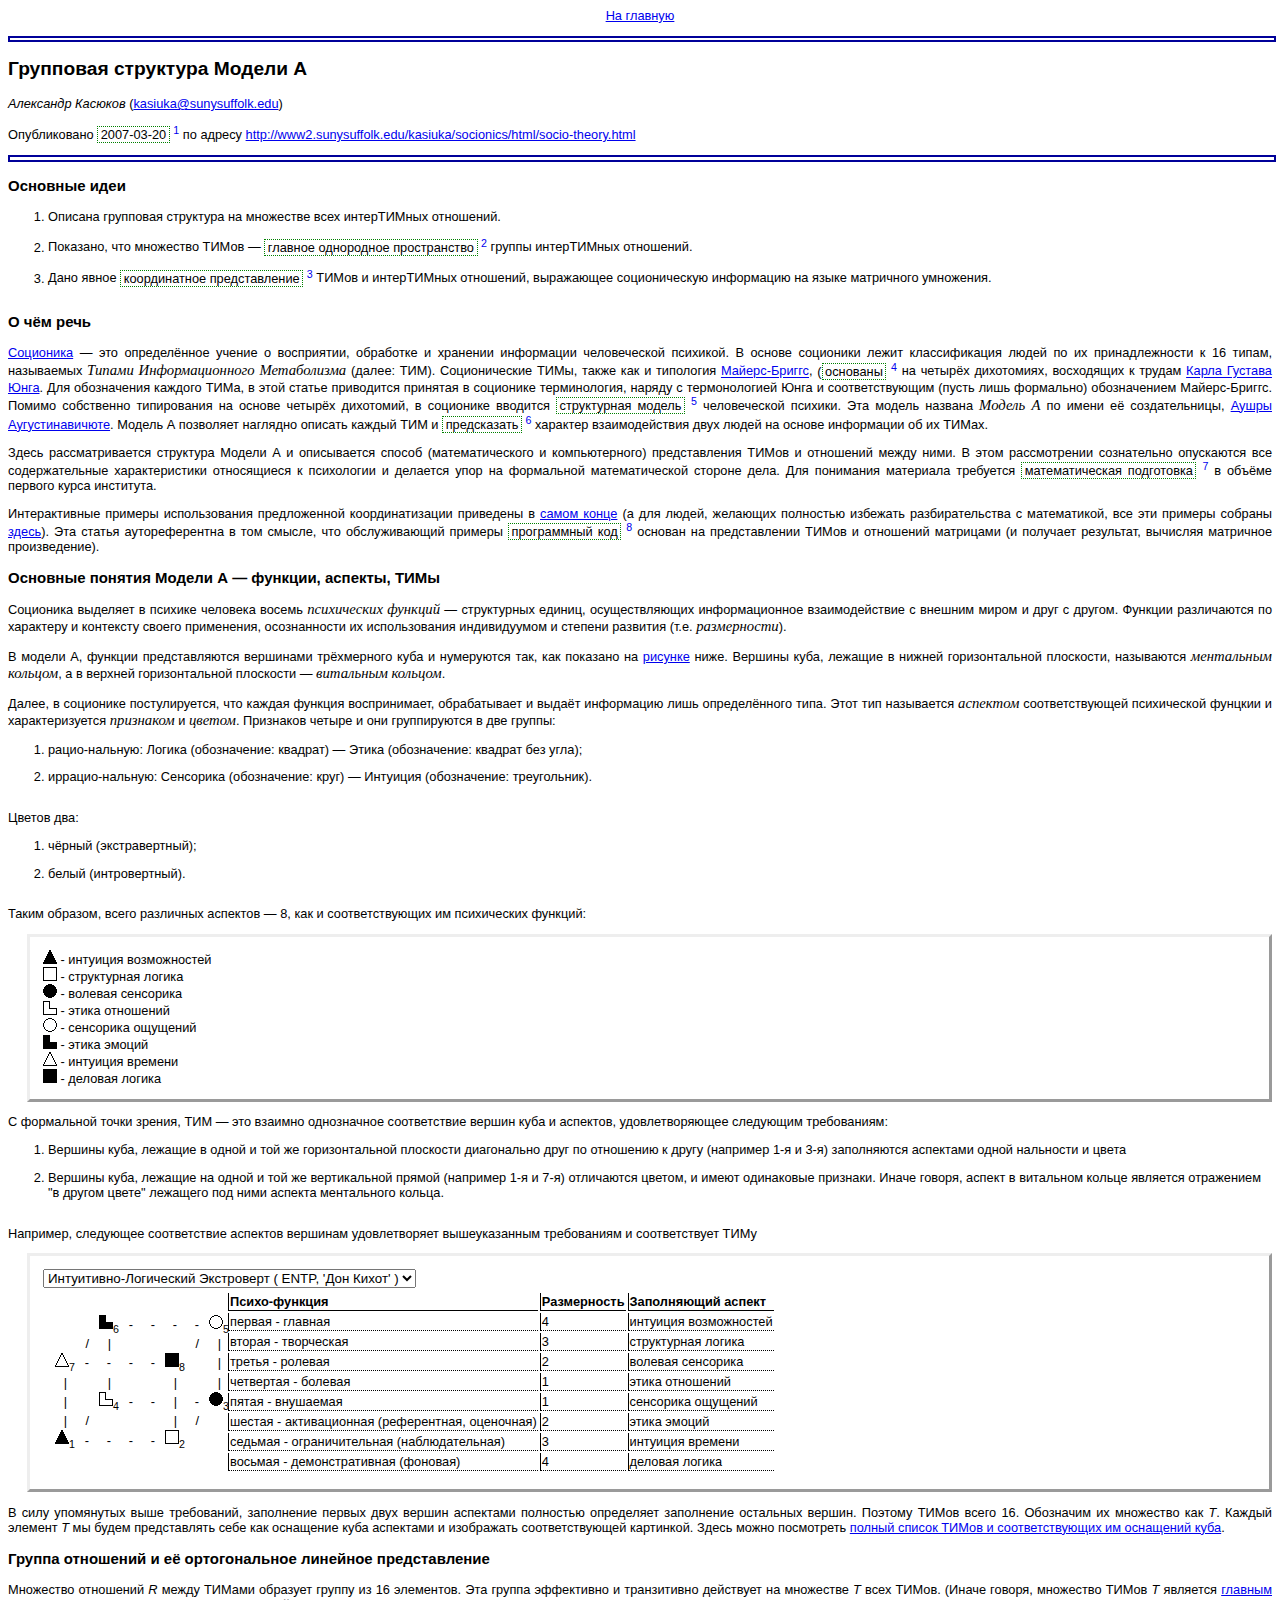
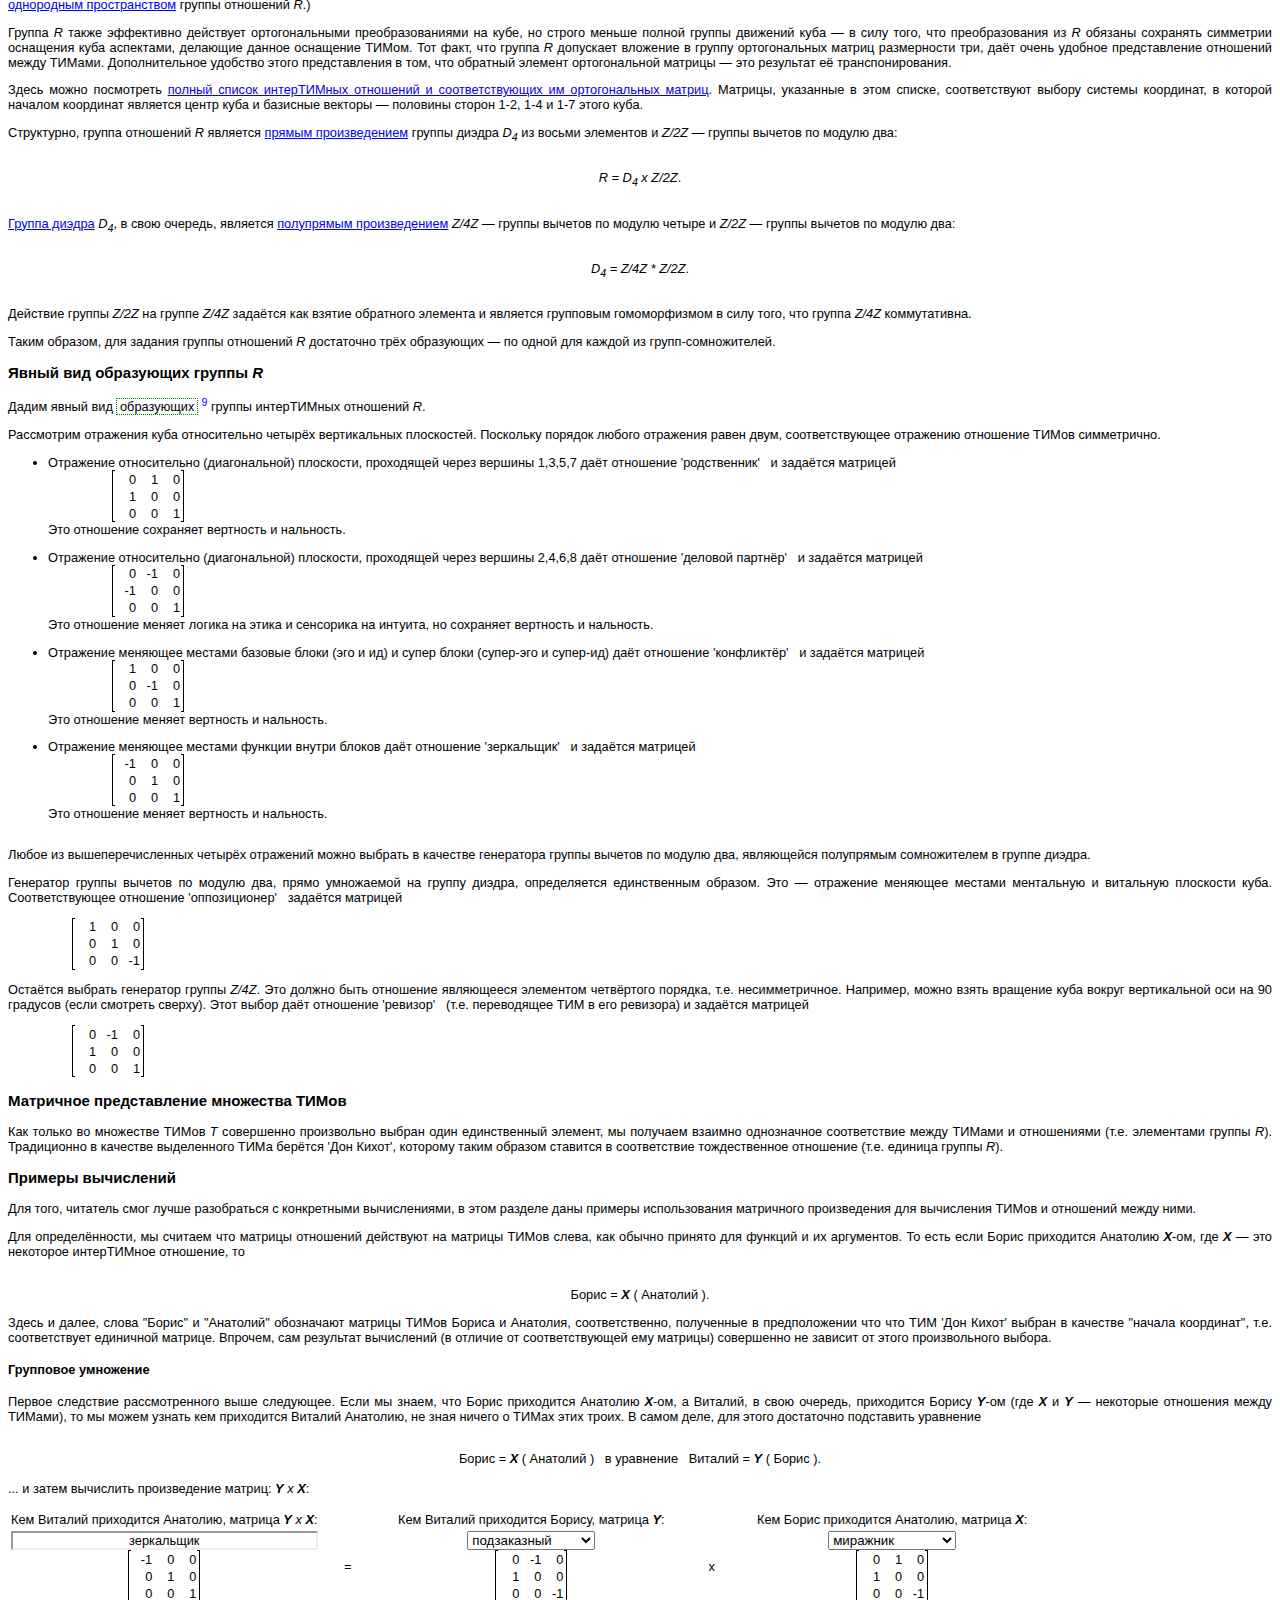
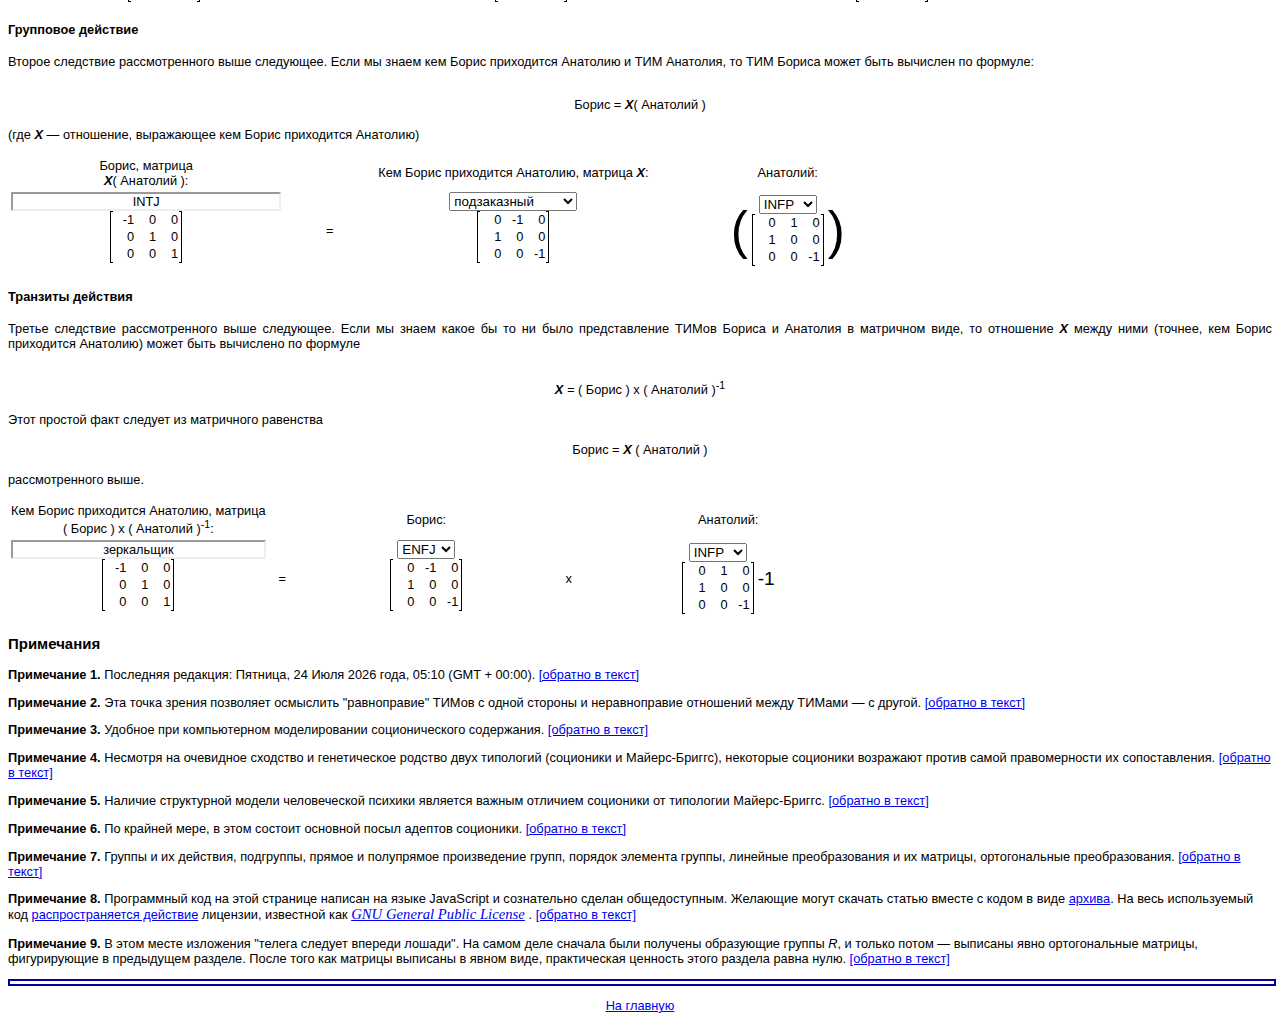
<file: html/socio-theory.html>
<!DOCTYPE HTML PUBLIC "-//W3C//DTD HTML 4.01//EN" "http://www.w3.org/TR/html4/strict.dtd">
<html>
    <head>

        <meta http-equiv="Content-Type" content="text/html; charset=UTF-8" />

        <title>
            Групповая структура Модели А
        </title>

        <link rel="stylesheet" type="text/css" href="../styles/common.css" />
        <link rel="stylesheet" type="text/css" href="../styles/footnotes.css" />
        <link rel="stylesheet" type="text/css" href="../styles/slider.css">

        <script type="text/javascript" src="../scripts/filesystem.js"></script>

        <script type="text/javascript" src="../scripts/dom.js"></script>
        <script type="text/javascript" src="../scripts/utilities.js"></script>
        <script type="text/javascript" src="../scripts/events.js"></script>

        <script type="text/javascript" src="../scripts/footnotes.js"></script>
        <script type="text/javascript" src="../scripts/timestamp.js"></script>
        <script type="text/javascript" src="../scripts/slider.js"></script>
        <script type="text/javascript" src="../scripts/clickonpageload.js"></script>

        <script type="text/javascript" src="../scripts/data.js"></script>
        <script type="text/javascript" src="../scripts/extractors.js"></script>
        <script type="text/javascript" src="../scripts/constructors.js"></script>
        <script type="text/javascript" src="../scripts/cube.js"></script>
        <script type="text/javascript" src="../scripts/matrix.js"></script>
        <script type="text/javascript" src="../scripts/reinin-engine.js"></script>
        <script type="text/javascript" src="../scripts/reinin.js"></script>

    </head>
    <body>


<center>
<a href="./index.html">На главную</a>
<hr class="section-separator" />
</center>


<h2>Групповая структура Модели А</h2>

<i>Александр Касюков</i> (<a href="mailto:kasiuka@sunysuffolk.edu">kasiuka@sunysuffolk.edu</a>)

<p>
Опубликовано
<span class="footnote">
    <span class="footnote-caption">2007-03-20</span>
        <span class="footnote-body">
            Последняя редакция:
            <span
                class="clicked-onpageload"
                onclick="appendTimestamp( this )">
            </span>.
        </span>
    </span>
по адресу
<a href="http://www2.sunysuffolk.edu/kasiuka/socionics/html/socio-theory.html">http://www2.sunysuffolk.edu/kasiuka/socionics/html/socio-theory.html</a>
</p>

<hr class="section-separator" />

<h3>Основные идеи</h3>

<ol>

<li>Описана групповая структура на множестве всех интерТИМных отношений.</li>

<li>Показано, что множество ТИМов &#8212;
<span class="footnote">
    <span class="footnote-caption">главное однородное пространство</span>
    <span class="footnote-body">
        Эта точка зрения позволяет осмыслить
            "равноправие" ТИМов с одной стороны
            и неравноправие отношений между ТИМами &#8212; с другой.
    </span>
</span> группы интерТИМных отношений.
</li>

<li>
Дано явное
<span class="footnote">
    <span class="footnote-caption">координатное представление</span>
    <span class="footnote-body">
        Удобное при компьютерном моделировании соционического содержания.
    </span>
</span> ТИМов и интерТИМных отношений, выражающее соционическую информацию
    на языке матричного умножения.
</li>

</ol>

<h3>О чём речь</h3>

<p>
<a href="http://ru.wikipedia.org/wiki/%D0%A1%D0%BE%D1%86%D0%B8%D0%BE%D0%BD%D0%B8%D0%BA%D0%B0">Соционика</a>
    &#8212; это определённое учение
        о восприятии, обработке и хранении информации человеческой психикой.
    В основе соционики лежит классификация людей по их принадлежности к 16 типам,
        называемых
        <span class="term-firstuse">
            Типами Информационного Метаболизма
        </span> (далее: ТИМ).

    Соционические ТИМы, также как и типология
        <a href="http://en.wikipedia.org/wiki/Myers-Briggs_Type_Indicator">Майерс-Бриггс</a>,
<span class="footnote">
    (<span class="footnote-caption">основаны</span>
    <span class="footnote-body">
        Несмотря на очевидное сходство и генетическое родство
            двух типологий (соционики и Майерс-Бриггс),
                некоторые соционики возражают против самой правомерности их сопоставления.
    </span>
</span>
         на четырёх дихотомиях, восходящих
            к трудам <a href="http://en.wikipedia.org/wiki/Carl_Jung">Карла Густава Юнга</a>.
        Для обозначения каждого ТИМа, в этой статье приводится принятая в соционике
            терминология, наряду с термонологией Юнга и соответствующим (пусть лишь формально)
                обозначением Майерс-Бриггс.


Помимо собственно типирования на основе четырёх дихотомий, в соционике
    вводится
<span class="footnote">
    <span class="footnote-caption">структурная модель</span>
    <span class="footnote-body">
        Наличие структурной модели человеческой психики
            является важным отличием соционики от типологии Майерс-Бриггс.
    </span>
</span>
     человеческой психики.
Эта модель названа
    <span class="term-firstuse">
        Модель А
    </span>
    по имени её создательницы,
        <a href="http://ru.wikipedia.org/wiki/%D0%90%D1%83%D1%88%D1%80%D0%B0_%D0%90%D1%83%D0%B3%D1%83%D1%81%D1%82%D0%B8%D0%BD%D0%B0%D0%B2%D0%B8%D1%87%D1%8E%D1%82%D0%B5">Аушры Аугустинавичюте</a>.
Модель А позволяет наглядно описать каждый ТИМ и
<span class="footnote">
    <span class="footnote-caption">предсказать</span>
    <span class="footnote-body">
        По крайней мере, в этом состоит основной посыл адептов соционики.
    </span>
</span> характер взаимодействия двух людей на основе информации об их ТИМах.
</p>

<p>
Здесь рассматривается структура Модели А
    и описывается способ (математического и компьютерного) представления ТИМов и отношений между ними.
В этом рассмотрении
    сознательно опускаются все содержательные характеристики относящиеся к психологии
    и делается упор на формальной математической стороне дела.
Для понимания материала требуется
<span class="footnote">
    <span class="footnote-caption">математическая подготовка</span>
    <span class="footnote-body">
        Группы и их действия, подгруппы,
            прямое и полупрямое произведение групп, порядок элемента группы,
                линейные преобразования и их матрицы, ортогональные преобразования.
    </span>
</span>в объёме первого курса института.
</p>

<p>
Интерактивные примеры использования предложенной координатизации
    приведены в <a href="#examples">самом конце</a>
        (а для людей, желающих полностью избежать разбирательства с математикой,
            все эти примеры собраны <a href="interactive-content.html">здесь</a>).
    Эта статья аутореферентна в том смысле, что обслуживающий примеры
<span class="footnote">
    <span class="footnote-caption">программный код</span>
    <span class="footnote-body">
        Программный код на этой странице написан на языке JavaScript и
            сознательно сделан общедоступным.
        Желающие могут скачать статью вместе с кодом в виде
            <a href="../all-in-one.zip">архива</a>.
        На весь используемый код <a href="license.html">распространяется действие</a> лицензии,
            известной как
                <span class="term-firstuse">
                    <a href="http://www.gnu.org/copyleft/gpl.html">GNU General Public License</a>
                </span>.
    </span>
</span>
основан на представлении ТИМов и отношений матрицами (и получает результат, вычисляя
            матричное произведение).
</p>


<h3>Основные понятия Модели А  &#8212; функции, аспекты, ТИМы</h3>

<p>
Соционика выделяет в психике человека восемь
    <span class="term-firstuse">психических функций</span>  &#8212;
        структурных единиц, осуществляющих информационное взаимодействие с внешним миром и
            друг с другом.
            Функции различаются по
                характеру и контексту своего применения,
                осознанности их использования индивидуумом
                и степени развития (т.е. <span class="term-firstuse">размерности</span>).
</p>

<p>
В модели А, <span class="term-use">функции</span> представляются вершинами трёхмерного куба
    и нумеруются так, как показано на <a href="#cube">рисунке</a> ниже.
Вершины куба, лежащие в нижней горизонтальной плоскости, называются
    <span class="term-firstuse">ментальным кольцом</span>,
    а в верхней горизонтальной плоскости &#8212;
    <span class="term-firstuse">витальным кольцом</span>.
</p>

<p>
Далее, в соционике постулируется, что каждая функция воспринимает, обрабатывает и выдаёт информацию
    лишь определённого типа. Этот тип называется
<span class="term-firstuse">аспектом</span> соответствующей психической фунцкии
        и  характеризуется
    <span class="term-firstuse">признаком</span> и
        <span class="term-firstuse">цветом</span>.
Признаков четыре и они группируются в две группы:</p>

<ol>
    <li>рацио-нальную: Логика (обозначение: квадрат) &#8212; Этика (обозначение: квадрат без угла);</li>
    <li>иррацио-нальную: Сенсорика (обозначение: круг) &#8212; Интуиция (обозначение: треугольник).</li>
</ol>

<p>Цветов два:</p>

<ol>
    <li>чёрный (экстравертный);</li>
    <li>белый (интровертный).</li>
</ol>

<p>
Таким образом, всего различных <span class="term-use">аспектов</span> &#8212;
    <span
        class="clicked-onpageload"
        onclick="this.appendChild( document.createTextNode( psychicFunctions.length ) )">
    </span>, как и соответствующих им психических функций:
</p>

<div class="display-interactive">
    <span
        class="clicked-onpageload"
        onclick="appendAspects( this )">
    </span>
</div>

<p>С формальной точки зрения, <span class="term-defined">ТИМ</span> &#8212;
    это взаимно однозначное соответствие вершин куба и аспектов,
        удовлетворяющее следующим требованиям:</p>

<ol>

<li>Вершины куба, лежащие в одной и той же горизонтальной плоскости
    диагонально друг по отношению к другу (например 1-я и 3-я)
    заполняются аспектами одной нальности и цвета</li>

<li>Вершины куба, лежащие на одной и той же вертикальной прямой (например 1-я и 7-я)
    отличаются цветом, и имеют одинаковые признаки.
    Иначе говоря, аспект в витальном кольце является отражением
        "в другом цвете" лежащего под ними аспекта ментального кольца.</li>

</ol>

<p>Например, следующее соответствие аспектов вершинам
     удовлетворяет вышеуказанным требованиям и соответствует ТИМу</p>

<a name="cube">

<div class="display-interactive">
    <span
        class="clicked-onpageload"
        onclick="appendCubeSelector( this, 0 )">
    </span>
</div>

<p>В силу упомянутых выше требований, заполнение первых двух вершин аспектами
полностью определяет заполнение остальных вершин. Поэтому ТИМов всего 16.
Обозначим их множество как <i>T</i>. Каждый элемент <i>T</i> мы будем представлять себе
как оснащение куба аспектами и изображать соответствующей картинкой.
Здесь можно посмотреть <a href="all-cubes.html">полный список ТИМов и соответствующих им оснащений куба</a>.</p>

<h3>Группа отношений и её ортогональное линейное представление</h3>

<p>Множество отношений <i>R</i> между ТИМами образует группу из 16 элементов.
Эта группа эффективно и транзитивно действует на множестве <i>T</i> всех ТИМов.
(Иначе говоря, множество ТИМов <i>T</i> является
    <a href="http://en.wikipedia.org/wiki/Principal_homogeneous_space">главным однородным пространством</a>
группы отношений <i>R</i>.)</p>

<p>
Группа <i>R</i> также эффективно действует ортогональными преобразованиями на кубе,
    но строго меньше полной группы движений куба &#8212; в силу того, что преобразования из <i>R</i>
    обязаны сохранять симметрии оснащения куба аспектами, делающие данное оснащение ТИМом.
Тот факт, что группа <i>R</i> допускает вложение в группу ортогональных матриц размерности три,
даёт очень удобное представление отношений между ТИМами.
    Дополнительное удобство этого представления в том, что обратный элемент ортогональной матрицы
         &#8212; это результат её транспонирования.
</p>

<p>
Здесь можно посмотреть
    <a href="all-relations.html">полный список интерТИМных отношений
        и соответствующих им ортогональных матриц</a>.
Матрицы, указанные в этом списке, соответствуют
        выбору системы координат, в которой началом координат является центр куба и базисные векторы
         &#8212; половины сторон 1-2, 1-4 и 1-7 этого куба.
</p>

<p>
Структурно, группа отношений <i>R</i> является
    <a href="http://en.wikipedia.org/wiki/Direct_product">прямым произведением</a>
    группы диэдра <i>D<sub>4</sub></i> из восьми элементов
    и <i>Z/2Z</i> &#8212; группы вычетов по модулю два:
</p>

    <center>
        <br />
        <i>R = D<sub>4</sub> x Z/2Z</i>.
        <br /><br />
    </center>

<p>
<a href="http://en.wikipedia.org/wiki/Dihedral_group">Группа диэдра</a> <i>D<sub>4</sub></i>,
    в свою очередь, является
    <a href="http://en.wikipedia.org/wiki/Semidirect_product">полупрямым произведением</a>

            <i>Z/4Z</i> &#8212; группы вычетов по модулю четыре
            и <i>Z/2Z</i> &#8212; группы вычетов по модулю два:
</p>

    <center>
        <br />
        <i>D<sub>4</sub> = <i>Z/4Z</i> * Z/2Z</i>.
        <br /><br />
    </center>

<p>
Действие группы <i>Z/2Z</i> на группе <i>Z/4Z</i> задаётся как взятие обратного элемента и является
групповым гомоморфизмом в силу того, что группа <i>Z/4Z</i> коммутативна.
</p>

<p>
Таким образом, для задания группы отношений <i>R</i> достаточно трёх образующих
 &#8212; по одной для каждой из групп-сомножителей.
</p>

<h3>Явный вид образующих группы <i>R</i></h3>

<p>Дадим явный вид
<span class="footnote">
    <span class="footnote-caption">образующих</span>
    <span class="footnote-body">
        В этом месте изложения "телега следует впереди лошади".
        На самом деле сначала были получены образующие группы <i>R</i>,
        и только потом &#8212; выписаны явно ортогональные матрицы, фигурирующие в предыдущем разделе.
        После того как матрицы выписаны в явном виде, практическая
            ценность этого раздела равна нулю.
    </span>
</span> группы интерТИМных отношений <i>R</i>.</p>

<p>Рассмотрим отражения куба относительно четырёх вертикальных плоскостей.
Поскольку порядок любого отражения равен двум,
    соответствующее отражению отношение ТИМов симметрично.</p>

<ul>

<li>
Отражение относительно (диагональной) плоскости, проходящей через вершины 1,3,5,7
даёт отношение
    <span id="relationRelativeName" class="scriptedDisplay">
        <script type="text/javascript">
            var relationRelative = 14;
            var myName = document.getElementById( "relationRelativeName" );
            myName.appendChild( document.createTextNode( "'" + relationNameById( relationRelative ) + "'" ) );
        </script>
    </span> &nbsp; и задаётся матрицей
<div id="relationRelativeExample" class="scriptedDisplay">
    <script type="text/javascript">
        appendRelationMatrix( document.getElementById ( "relationRelativeExample"), relationRelative );
    </script>
</div>
Это отношение сохраняет вертность и нальность.
</li>

<li>
Отражение относительно (диагональной) плоскости, проходящей через вершины 2,4,6,8
даёт отношение
    <span id="relationBusinessName" class="scriptedDisplay">
        <script type="text/javascript">
            var relationBusiness = 6;
            var myName = document.getElementById( "relationBusinessName" );
            myName.appendChild( document.createTextNode( "'" + relationNameById( relationBusiness ) + "'" ) );
        </script>
    </span> &nbsp; и задаётся матрицей
<div id="relationBusinessExample" class="scriptedDisplay">
    <script type="text/javascript">
        appendRelationMatrix( document.getElementById ( "relationBusinessExample"), relationBusiness );
    </script>
</div>
Это отношение меняет логика на этика и сенсорика на интуита, но сохраняет вертность и нальность.
</li>

<li>
Отражение меняющее местами базовые блоки (эго и ид) и супер блоки (супер-эго и супер-ид)
даёт отношение
    <span id="relationConflictName" class="scriptedDisplay">
        <script type="text/javascript">
            var relationConflict= 11;
            var myName = document.getElementById( "relationConflictName" );
            myName.appendChild( document.createTextNode( "'" + relationNameById( relationConflict ) + "'" ) );
        </script>
    </span> &nbsp; и задаётся матрицей
<div id="relationConflictExample" class="scriptedDisplay">
    <script type="text/javascript">
        appendRelationMatrix( document.getElementById ( "relationConflictExample"), relationConflict  );
    </script>
</div>
Это отношение меняет вертность и нальность.
</li>

<li>
Отражение меняющее местами функции внутри блоков
даёт отношение
    <span id="relationMirrorName" class="scriptedDisplay">
        <script type="text/javascript">
            var relationMirror= 3;
            var myName = document.getElementById( "relationMirrorName" );
            myName.appendChild( document.createTextNode( "'" + relationNameById( relationMirror ) + "'" ) );
        </script>
    </span> &nbsp; и задаётся матрицей
<div id="relationMirrorExample" class="scriptedDisplay">
    <script type="text/javascript">
        appendRelationMatrix( document.getElementById ( "relationMirrorExample"), relationMirror );
    </script>
</div>
Это отношение меняет вертность и нальность.
</li>

</ul>

<p>Любое из вышеперечисленных четырёх отражений можно выбрать в качестве генератора
группы вычетов по модулю два, являющейся полупрямым сомножителем в группе диэдра.</p>

<p>Генератор группы вычетов по модулю два, прямо умножаемой на группу диэдра,
определяется единственным образом.
Это &#8212; отражение меняющее местами ментальную и витальную плоскости куба.
Соответствующее отношение
    <span id="relationOppositionName" class="scriptedDisplay">
        <script type="text/javascript">
            var relationOpposition= 9;
            var myName = document.getElementById( "relationOppositionName" );
            myName.appendChild( document.createTextNode( "'" + relationNameById( relationOpposition ) + "'" ) );
        </script>
    </span> &nbsp; задаётся матрицей
<div id="relationOppositionExample" class="scriptedDisplay">
    <script type="text/javascript">
        appendRelationMatrix( document.getElementById ( "relationOppositionExample"), relationOpposition );
    </script>
</div>
</p>

<p>Остаётся выбрать генератор группы <i>Z/4Z</i>. Это должно быть отношение
являющееся элементом четвёртого порядка, т.е. несимметричное.
Например, можно взять вращение куба вокруг вертикальной оси на 90 градусов (если смотреть сверху).
Этот выбор даёт отношение
    <span id="relationRevisorName" class="scriptedDisplay">
        <script type="text/javascript">
            var relationRevisor= 13;
            var myName = document.getElementById( "relationRevisorName" );
            myName.appendChild( document.createTextNode( "'" + relationNameById( relationRevisor ) + "'" ) );
        </script>
    </span> &nbsp; (т.е. переводящее ТИМ в его ревизора) и задаётся матрицей

<div id="relationRevisorExample" class="scriptedDisplay">
    <script type="text/javascript">
        appendRelationMatrix( document.getElementById ( "relationRevisorExample"), relationRevisor );
    </script>
</div>

</p>

<h3>Матричное представление множества ТИМов</h3>

<p>Как только во множестве ТИМов <i>T</i> совершенно произвольно выбран один единственный элемент,
    мы получаем взаимно однозначное соответствие между
        ТИМами и отношениями (т.е. элементами группы <i>R</i>).
Традиционно в качестве выделенного ТИМа берётся 'Дон Кихот', которому таким образом ставится
    в соответствие тождественное отношение (т.е. единица группы <i>R</i>).
</p>


<a name="examples"></a>
<h3>Примеры вычислений</h3>

<p>Для того, читатель смог лучше разобраться с конкретными
вычислениями, в этом разделе даны примеры использования
матричного произведения для вычисления ТИМов и отношений между
ними.</p>

<p>
Для определённости, мы считаем что матрицы отношений действуют на матрицы ТИМов слева,
    как обычно принято для функций и их аргументов. То есть если Борис приходится Анатолию
    <i><b>X</b></i>-ом, где <i><b>X</b></i> &#8212; это некоторое интерТИМное отношение,
        то
            <br />
            <center>
                <br />
                Борис = <i><b>X</b></i> ( Анатолий ).
            </center></p>

<p>Здесь и далее, слова "Борис" и "Анатолий"
обозначают матрицы ТИМов Бориса и Анатолия, соответственно, полученные в предположении что
    что ТИМ 'Дон Кихот' выбран в качестве "начала координат", т.е.
    соответствует единичной матрице.
    Впрочем, сам результат вычислений (в отличие от соответствующей ему матрицы)
        совершенно не зависит от этого произвольного выбора.</p>

<h4>Групповое умножение</h4>

<p>Первое следствие рассмотренного выше следующее. Если мы знаем,
что Борис приходится Анатолию <i><b>X</b></i>-ом, а Виталий, в свою
очередь, приходится Борису <i><b>Y</b></i>-ом (где <i><b>X</b></i> и <i><b>Y</b></i>
&#8212; некоторые отношения между ТИМами), то мы можем узнать кем
приходится Виталий Анатолию, не зная ничего о ТИМах этих троих. В
самом деле, для этого достаточно подставить уравнение
            <br />
            <center>
                <br />
                Борис = <i><b>X</b></i> ( Анатолий )
                &nbsp;&nbsp;в уравнение&nbsp;&nbsp;
                Виталий = <i><b>Y</b></i> ( Борис ).
                <br /><br />
            </center>
... и затем вычислить произведение матриц: <i><b>Y</b> x <b>X</b></i>:
</p>


<table>
    <tr>
        <td align="center" valign="center">Кем Виталий приходится Анатолию, матрица <i><b>Y</b> x <b>X</b></i>:</td>
        <td align="center" valign="center">&nbsp;</td>
        <td align="center" valign="center">Кем Виталий приходится Борису, матрица <i><b>Y</b></i>:</td>
        <td align="center" valign="center">&nbsp;</td>
        <td align="center" valign="center">Кем Борис приходится Анатолию, матрица <i><b>X</b></i>:</td>
    </tr>
    <tr>
        <td align="center" valign="top" id="multYX" width="30%"></td>
        <td align="center" valign="center">=</td>
        <td align="center" valign="top" id="multY" width="30%"></td>
        <td align="center" valign="center">x</td>
        <td align="center" valign="top" id="multX" width="30%"></td>
    </tr>
</table>


<script type="text/javascript">
function multXY()
{
    var myMatrixX = readSelectedMatrix( "multX" );
    var myMatrixY = readSelectedMatrix( "multY" );

    if( myMatrixX && myMatrixX )
    {
        var myRelationIdYX = lookupRelationId( productOfMatricies( myMatrixY, myMatrixX ) );

        var myParent = document.getElementById( "multYX" );
        myDiv = document.createElement( "div" );
        appendOnlyChild( myParent, myDiv );
        myDiv.className = "like-select";
        myDiv.appendChild( document.createTextNode( relationNameById( myRelationIdYX ) ) );
        appendRelationMatrix( myParent, myRelationIdYX );
    }
}
function multOptionMaker( givenName )
{
    this.name = givenName;
    this.caption = function ( givenRelId ) { return relationNameById( givenRelId ) };
    this.action = function ( givenRelId, givenParent )
        {
            appendRelationMatrix( givenParent, givenRelId );
            multXY();
        }
}
function appendMultSelector( givenName, givenInitialSelection )
{
    var myMultOptionProcessor = new multOptionMaker( givenName );
    makeSelector( myMultOptionProcessor, givenInitialSelection );
}
appendMultSelector( "multY", 4 );
appendMultSelector( "multX", 7 );
multXY();
</script>

<h4>Групповое действие</h4>

<p>Второе следствие рассмотренного выше следующее.
    Если мы знаем кем Борис приходится Анатолию и ТИМ Анатолия,
    то ТИМ Бориса может быть вычислен по формуле:
        <center>
            <br />
            Борис = <i><b>X</b></i>( Анатолий )
            <br /><br />
        </center>
     (где <i><b>X</b></i> &#8212; отношение,
        выражающее кем Борис приходится Анатолию)
</p>


<table>
    <tr>
        <td align="center" valign="center">Борис,
            матрица
            <br /><i><b>X</b></i>( Анатолий ):</td>
        <td align="center" valign="center">&nbsp;</td>
        <td align="center" valign="center">Кем Борис приходится Анатолию,
            матрица <i><b>X</b></i>:</td>
        <td align="center" valign="center">Анатолий:</td>
    </tr>
    <tr>
        <td align="center" valign="top" id="actionYX" width="30%"></td>
        <td align="center" valign="center">=</td>
        <td align="center" valign="top" id="actionY" width="30%"></td>
        <td align="center" valign="top" width="30%">
            <table>
                <tr>
                    <td align="center">
                        <span style="font-size: 400%; display: inline;">(</span>
                    </td>
                    <td align="center" id="actionX"></td>
                    <td align="center">
                        <span style="font-size: 400%; display: inline;">)</span>
                    </td>
                </td>
            </table>
    </tr>
</table>


<script type="text/javascript">
function actionXY()
{
    var myMatrixX = readSelectedMatrix( "actionX" );
    var myMatrixY = readSelectedMatrix( "actionY" );

    if( myMatrixX && myMatrixX )
    {
        var myRelationIdYX = lookupRelationId( productOfMatricies( myMatrixY, myMatrixX ) );

        var myParent = document.getElementById( "actionYX" );

        myDiv = document.createElement( "div" );
        appendOnlyChild( myParent, myDiv );
        myDiv.className = "like-select";
        myDiv.appendChild( document.createTextNode( timNameById( myRelationIdYX ) ) );
        appendRelationMatrix( myParent, myRelationIdYX );
    }
}
function actionRELOptionMaker( givenName )
{
    this.name = givenName;
    this.caption = function ( givenRelId ) { return relationNameById( givenRelId ) };
    this.action = function ( givenRelId, givenParent )
        {
            appendRelationMatrix( givenParent, givenRelId );
            actionXY();
        }
}
function actionTIMOptionMaker( givenName )
{
    this.name = givenName;
    this.caption = function ( givenRelId ) { return timNameById( givenRelId ) };
    this.action = function ( givenRelId, givenParent )
        {
            appendRelationMatrix( givenParent, givenRelId );
            actionXY();
        }
}
function appendActionRELSelector( givenName, givenInitialSelection )
{
    var myRELOptionProcessor = new actionRELOptionMaker( givenName );
    makeSelector( myRELOptionProcessor, givenInitialSelection );
}
function appendActionTIMSelector( givenName, givenInitialSelection )
{
    var myTIMOptionProcessor = new actionTIMOptionMaker( givenName );
    makeSelector( myTIMOptionProcessor, givenInitialSelection );
}
appendActionRELSelector( "actionY", 4 );
appendActionTIMSelector( "actionX", 7 );
actionXY();
</script>

<h4>Транзиты действия</h4>

<p>Третье следствие рассмотренного выше следующее.
    Если мы знаем какое бы то ни было представление ТИМов Бориса и Анатолия в матричном виде,
    то отношение <i><b>X</b></i> между ними (точнее, кем Борис приходится Анатолию)
        может быть вычислено по формуле
        <center>
            <br />
            <i><b>X</b> = </i> ( Борис ) x ( Анатолий )<sup>-1</sup>
            <br /><br />
        </center>

Этот простой факт следует из матричного равенства
        <center>
            <br />
            Борис = <i><b>X</b></i> ( Анатолий )
            <br /><br />
        </center>
рассмотренного выше.</p>

<table>
    <tr>
        <td align="center" valign="center">Кем Борис приходится Анатолию, матрица
                <br />( Борис ) x ( Анатолий )<sup>-1</sup>:</td>
        <td align="center" valign="center">&nbsp;</td>
        <td align="center" valign="center">Борис:</td>
        <td align="center" valign="center">&nbsp;</td>
        <td align="center" valign="center">Анатолий:</td>
    </tr>
    <tr>
        <td align="center" valign="top" id="transitYX" width="30%"></td>
        <td align="center" valign="center">=</td>
        <td align="center" valign="top" id="transitY" width="30%"></td>
        <td align="center" valign="center">x</td>
        <td align="center" valign="top">
            <table>
                <tr>
                    <td align="center" id="transitX"></td>
                    <td align="center" valign="top">
                        <span style="font-size: 150%; position: relative; top: 1.3em;">-1</span>
                    </td>
                </td>
            </table>
        </td>
    </tr>
</table>

<script type="text/javascript">
function transitXY()
{
    var myMatrixX = readSelectedMatrix( "transitX" );
    var myMatrixY = readSelectedMatrix( "transitY" );

    if( myMatrixX && myMatrixX )
    {
        var myRelationIdYX = lookupRelationId( productOfMatricies( myMatrixY, transposeMatrix( myMatrixX ) ) );

        var myParent = document.getElementById( "transitYX" );
        myDiv = document.createElement( "div" );
        appendOnlyChild( myParent, myDiv );
        myDiv.className = "like-select";
        myDiv.appendChild( document.createTextNode( relationNameById( myRelationIdYX ) ) );
        appendRelationMatrix( myParent, myRelationIdYX );
    }
}
function transitOptionMaker( givenName )
{
    this.name = givenName;
    this.caption = function ( givenRelId ) { return timNameById( givenRelId ) };
    this.action = function ( givenRelId, givenParent )
        {
            appendRelationMatrix( givenParent, givenRelId );
            transitXY();
        }
}
function appendTransitSelector( givenName, givenInitialSelection )
{
    var myTransitOptionProcessor = new transitOptionMaker( givenName );
    makeSelector( myTransitOptionProcessor, givenInitialSelection );
}
appendTransitSelector( "transitY", 4 );
appendTransitSelector( "transitX", 7 );
transitXY();
</script>

<div id="footnotes-endnotes-container"></div>

<center>
<hr class="section-separator" />
<a href="./index.html">На главную</a>
</center>

</body>

</html>
</file>
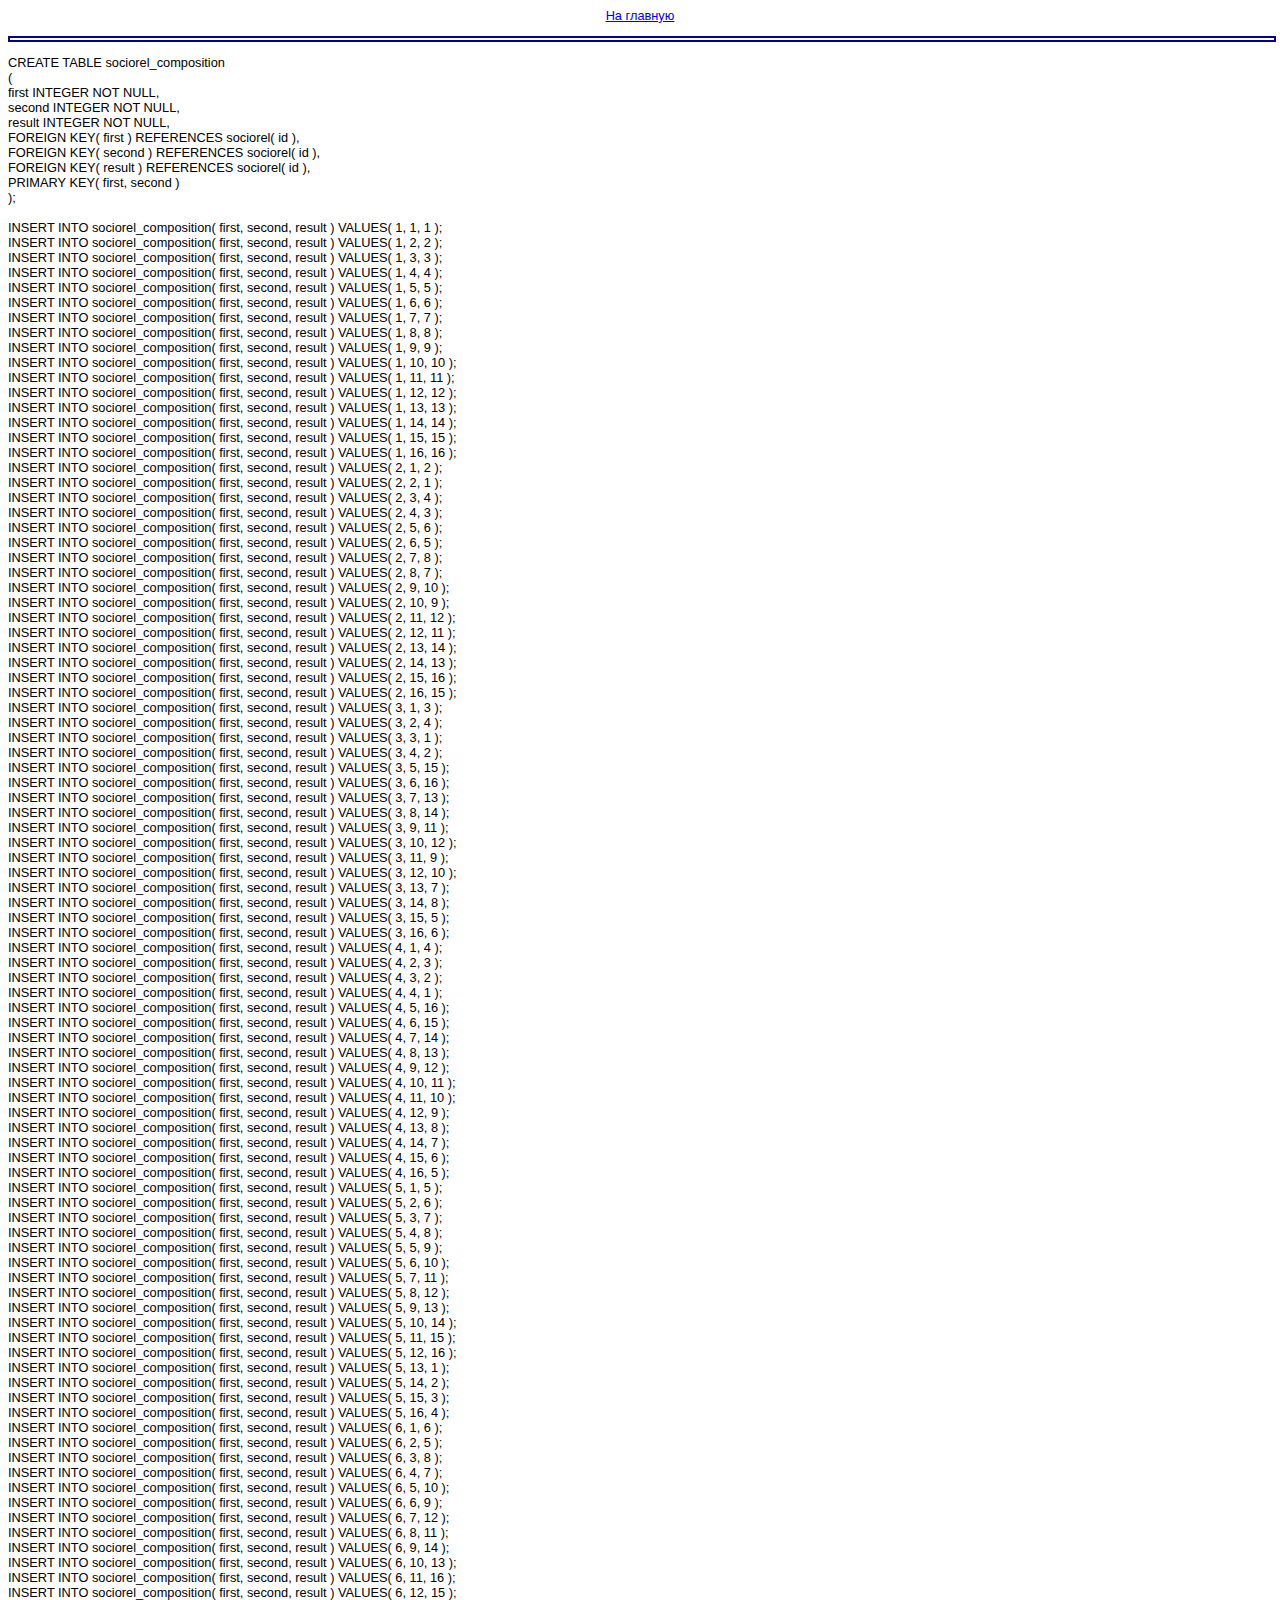
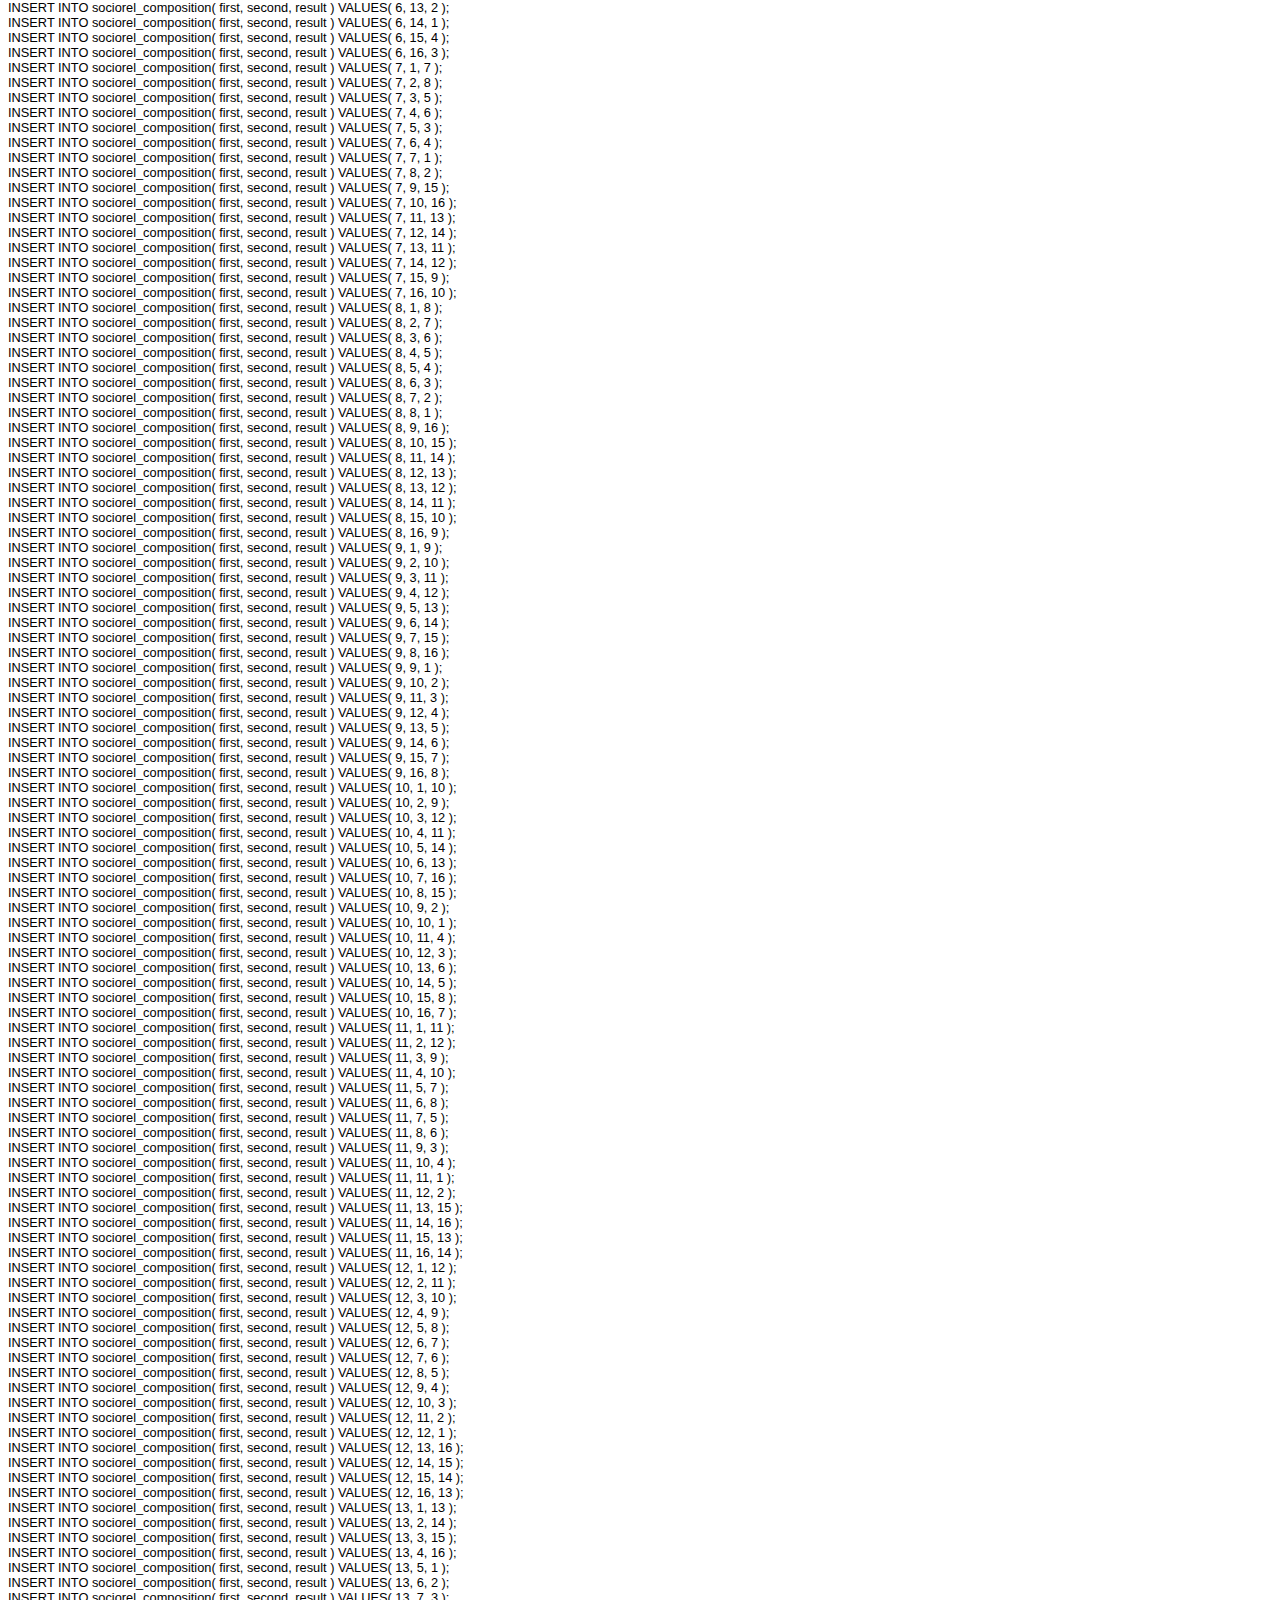
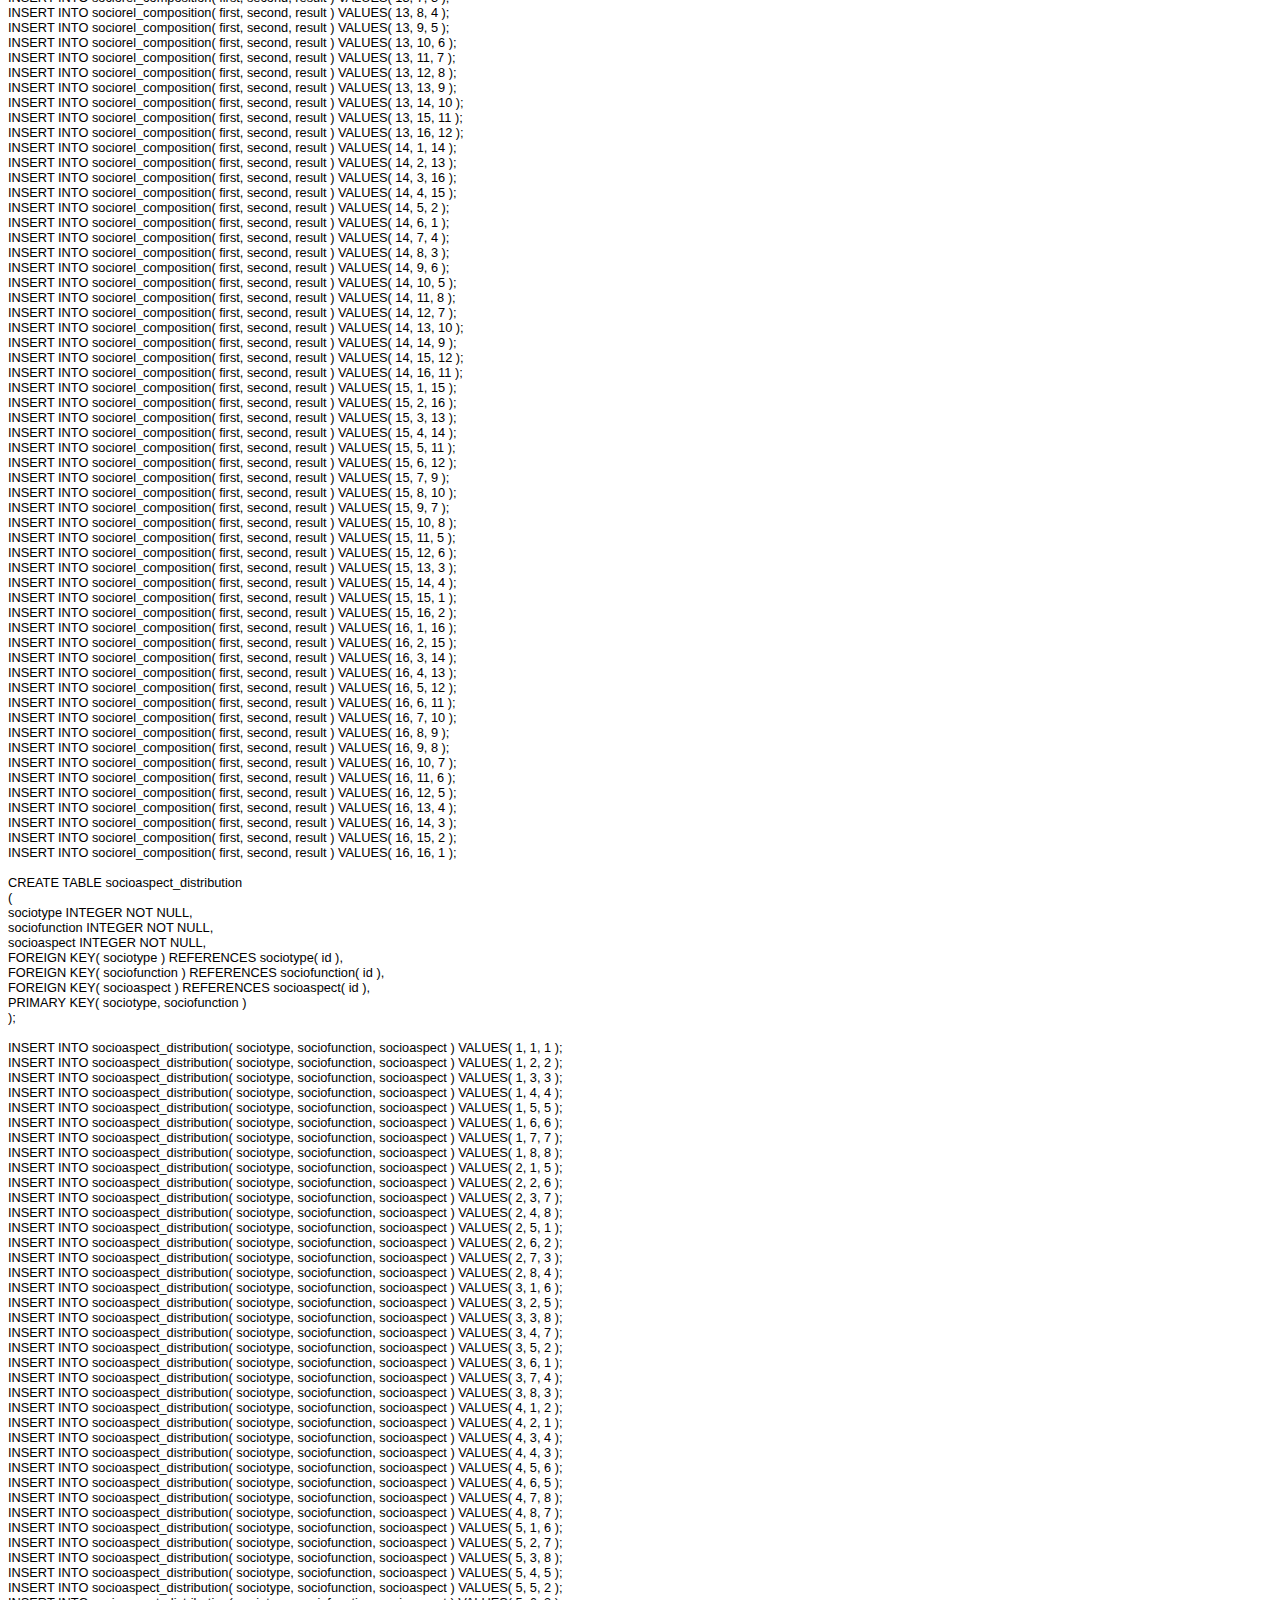
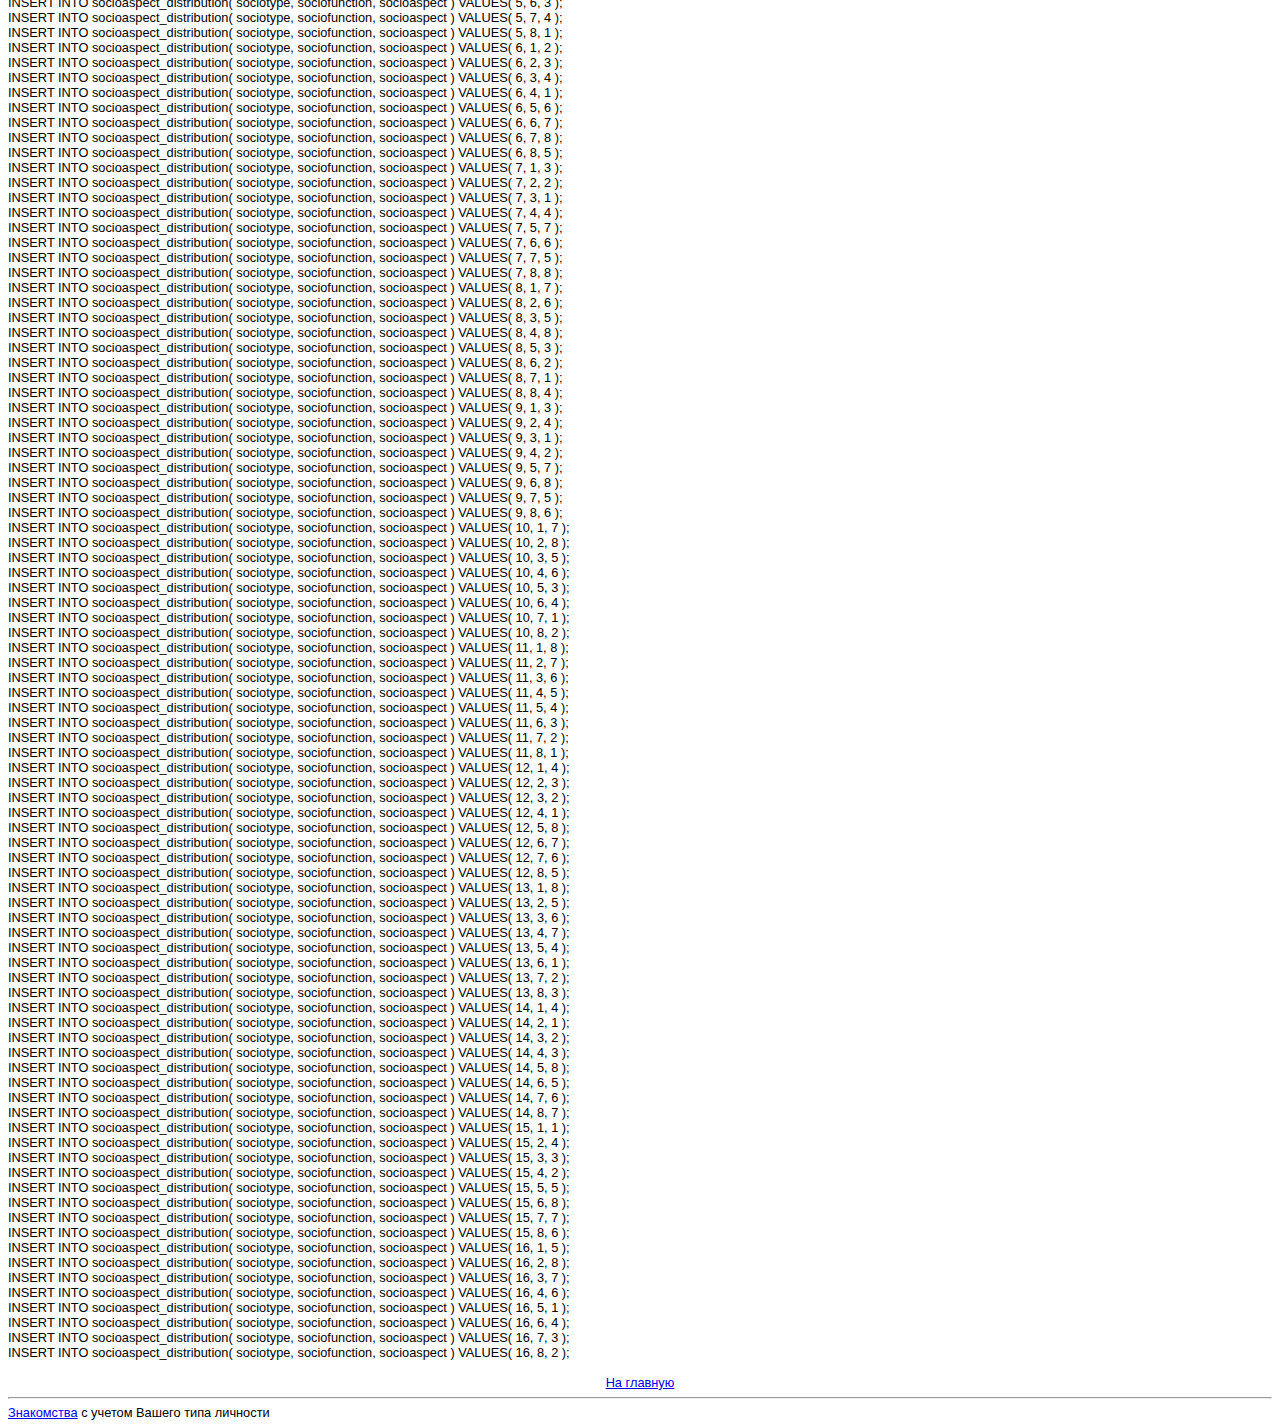
<file: html/sql.html>
<!DOCTYPE HTML PUBLIC "-//W3C//DTD HTML 4.01//EN" "http://www.w3.org/TR/html4/strict.dtd">
<html>
    <head>

        <meta http-equiv="Content-Type" content="text/html; charset=UTF-8" />

        <title>
            Признаки Рейнина
        </title>

        <link rel="stylesheet" type="text/css" href="../layout/common/styles.css" />
        <script type="text/javascript" src="../layout/common/dom.js"></script>
        <script type="text/javascript" src="../layout/common/events.js"></script>
        <script type="text/javascript" src="../layout/common/matrixalg.js"></script>
        <script type="text/javascript" src="../layout/common/utilities.js"></script>
        <script type="text/javascript" src="../layout/common/clickonpageload.js"></script>

        <link rel="stylesheet" type="text/css" href="../layout/dispatchtable/common.css" />
        <link rel="stylesheet" type="text/css" href="../layout/dispatchtable/matrix.css" />
        <script type="text/javascript" src="../layout/dispatchtable/engine.js"></script>


        <link rel="stylesheet" type="text/css" href="../layout/footnotes/style.css" />
        <script type="text/javascript" src="../layout/footnotes/engine.js"></script>

        <link rel="stylesheet" type="text/css" href="../layout/slider/style.css">
        <script type="text/javascript" src="../layout/slider/engine.js"></script>

        <script type="text/javascript" src="../layout/timestamp/engine.js"></script>


        <script type="text/javascript" src="../layout/socionics/common/data.js"></script>
        <script type="text/javascript" src="../layout/socionics/common/extractors.js"></script>
        <script type="text/javascript" src="../layout/socionics/common/constructors.js"></script>

        <link rel="stylesheet" type="text/css" href="../layout/socionics/aspects/style.css">
        <script type="text/javascript" src="../layout/socionics/aspects/cube.js"></script>
        <script type="text/javascript" src="../layout/socionics/aspects/engine.js"></script>

        <link rel="stylesheet" type="text/css" href="../layout/socionics/reinin/style.css">
        <script type="text/javascript" src="../layout/socionics/reinin/calculator.js"></script>
        <script type="text/javascript" src="../layout/socionics/reinin/engine.js"></script>
<script>
function createTable_relationGroup( givenParent )
{
	var tableName = 'sociorel_composition';
	var myCreateScript = "CREATE TABLE " + tableName + "<br/>(<br/>	first INTEGER NOT NULL,<br/>	second INTEGER NOT NULL,<br/>	result INTEGER NOT NULL,<br/>		FOREIGN KEY( first ) REFERENCES sociorel( id ),<br/>		FOREIGN KEY( second ) REFERENCES sociorel( id ),<br/>		FOREIGN KEY( result ) REFERENCES sociorel( id ),<br/>		PRIMARY KEY( first, second )<br/>);<br/><br/>"
	givenParent.innerHTML += myCreateScript;
    for( var leftRelation = 0; leftRelation < linearRepresentation.length; leftRelation ++ )
    {
		for( var rightRelation = 0; rightRelation < linearRepresentation.length; rightRelation ++ )
        {                
			var myLeftMatrix    = linearRepresentation[ leftRelation ].matrix;
			var myRightMatrix   = linearRepresentation[ rightRelation ].matrix;
			var myResultMatrix  = productOfMatricies( myRightMatrix, myLeftMatrix );
			var myResultRelation = lookupRelationId( myResultMatrix );
			var myMessage = "INSERT INTO " + tableName + "( first, second, result ) VALUES( " + 
							( leftRelation + 1 ) + ", " + ( rightRelation + 1 )+ ", " + ( myResultRelation + 1 ) + " );";
			givenParent.appendChild( document.createTextNode( myMessage ) );
			givenParent.appendChild( document.createElement( "br" ) );
        }
    }
	givenParent.appendChild( document.createElement( "br" ) );
}
function createTable_relationAction( givenParent )
{
	var tableName = 'socioaspect_distribution';
	var myCreateScript = "CREATE TABLE " + tableName + "<br/>(<br/>	sociotype INTEGER NOT NULL,<br/>	sociofunction INTEGER NOT NULL,<br/>	socioaspect INTEGER NOT NULL,<br/>		FOREIGN KEY( sociotype ) REFERENCES sociotype( id ),<br/>		FOREIGN KEY( sociofunction ) REFERENCES sociofunction( id ),<br/>		FOREIGN KEY( socioaspect ) REFERENCES socioaspect( id ),<br/>		PRIMARY KEY( sociotype, sociofunction )<br/>);<br/><br/>"
	givenParent.innerHTML += myCreateScript;
    for( var myTimId = 0; myTimId < linearRepresentation.length; myTimId ++ )
    {
		for( var myFunctionNumber = 0; myFunctionNumber < psychicFunctions.length; myFunctionNumber ++ )
        {                
			var myAspectId = getAspectId( myTimId, myFunctionNumber )
			var myMessage = "INSERT INTO " + tableName + "( sociotype, sociofunction, socioaspect ) VALUES( " + 
							( myTimId + 1 )+ ", " + ( myFunctionNumber + 1 )+ ", " + ( myAspectId + 1 ) + " );";
			givenParent.appendChild( document.createTextNode( myMessage ) );
			givenParent.appendChild( document.createElement( "br" ) );
        }
    }
	givenParent.appendChild( document.createElement( "br" ) );
}
</script>
    </head>
    <body>
        <center>
            <a href="./index.html">На главную</a>
        </center>
        <hr class="section-separator" />
        <div id="fullCubeList">
            <script type="text/javascript">
                var myParent = document.getElementById ( "fullCubeList" );
				createTable_relationGroup( myParent );
				createTable_relationAction( myParent )
            </script>
        </div>
        <center>
            <a href="./index.html">На главную</a>
         </center>
        <hr/>
        <a href="http://www.your-ideal.com/" target=_blank>Знакомства</a> с учетом Вашего типа личности
    </body>
</html>
</file>
<file: layout/common/styles.css>
body
{
    font-family : verdana, arial, helvetica, sans-serif;
    font-size: 80%;
    font-variant : normal;
}
p
{
    text-align: justify;
}
li
{
    padding-bottom: .1em;
}
.term-firstuse
{
    font-family: Times New Roman;
    font-style: italic;
    font-size: 115%;
}
.term-definition
{
    font-family: Times New Roman;
    font-style: italic;
    font-size: 115%;
    color: red;
}
b.term-definition
{
    font-family: arial;
    font-style: normal;
    font-size: 100%;
    color: red;
}
.section-separator
{
    color: #009;
    height: .2em;
    border: .2em solid #009;
    clear: both;
    margin-top: 1em;
    margin-bottom: 1em;
    width: 100%;
}
.display-interactive
{
    border: .3em outset;
    margin-left: 1.5em;
    margin-bottom: 1em;
    padding: 1em;
}
.equation-table
{
    text-align: center;
}
.equation-result-header, .equation-left-header, .equation-right-header
{
    vertical-align: baseline;
    width: 30%;
}
.like-select
{
    border-top: 2px inset;
    border-bottom: 2px inset;
    border-left:  2px inset;
    border-right: 2px inset;
}
</file>
<file: layout/dispatchtable/common.css>
.dispatch-container
{
    margin: 15px;
}
.dispatch-table
{
    border-width: 0 0 0 0;
    border-style: solid;
    border-spacing: 0;
    border-collapse: collapse;
    white-space: no-wrap;
}
.dispatch-cell
{
    text-align: right;
    padding: 5px;
    white-space: nowrap;
    text-wrap: none;
    word-wrap: none;
}
.dispatch-container
{
    width 10%;
}
.vertex-container
{
    position: relative;
    left: 8px;
}
</file>
<file: layout/dispatchtable/matrix.css>
.upper-right-corner
{
    border-top: solid black 1px;
    border-right: solid black 1px;
    margins: 0px, 0px, 0px, 0px;
}
.lower-right-corner
{
    border-bottom: solid black 1px;
    border-right: solid black 1px;
    margin: 0px, 0px, 0px, 0px;
    padding: 0px 0px 0px 0px;
}
.upper-left-corner
{
    border-top: solid black 1px;
    border-left: solid black 1px;
}
.lower-left-corner
{
    border-bottom: solid black 1px;
    border-left: solid black 1px;
    margin: 0;
}
.left-border
{
    border-left: solid black 1px;
    margin: 0;
}
.right-border
{
    border-right: solid black 1px;
    margin: 0;
}
</file>
<file: layout/footnotes/style.css>
.footnote-body-displayed
{
    position: absolute;
    right: 1em;
    width: 70%;
    background-color: rgb( 230, 230, 230 );
    padding: 1.5em;
    border: outset .2em;
    cursor: pointer;
}
.footnote-body-hidden
{
    display: none;
}
.footnote-caption
{
    border: dotted green .1em;
    padding-left: .2em;
    padding-right: .2em;
    cursor: pointer;
}
.footnote-superscript-link
{
    text-decoration: none;
}
.footnote-endnote
{
    margin-bottom: 1em;
}
</file>
<file: layout/slider/style.css>
.slider-container 
{
    background: url( images/bg.png ) repeat-x 50% 50%; 
    
    width: 180px; 
    height: 15px;    
    margin: 0.5em auto; 
    
    position: relative; 
    cursor: crosshair;
}
.slider-knob 
{
    position: absolute; 
    top: 0px;
    left: 85px;
    
    cursor: pointer;
}
.slider-left 
{
    background: url( images/left.png ) no-repeat 0px 1px;
    
    width: 2px;
    height: 12px; 
    
    position: absolute; 
    top: 0px; 
    left: 0px;   
}
.slider-right
{
    background: url( images/right.png ) no-repeat 0px 1px;
    
    width: 2px; 
    height: 12px;
    
    position: absolute; 
    top: 0px; 
    right: 0px; 
}
</file>
<file: layout/socionics/aspects/style.css>
.psychic-functions-table
{
    border-collapse: collapse;
}
.psychic-functions-header-name, .psychic-functions-header-dim, .psychic-functions-header-aspect
{
    text-align: left;
    font-weight: bold;
    border: solid black .1em;
    padding: .3em;
}
.psychic-function-name, .psychic-function-dimension, .psychic-function-aspect
{
    text-align: left;
    border: solid black .1em;
    padding: 5px;
}
.vertex-container
{
    position: relative;
    top: .2em;
}
</file>
<file: layout/socionics/reinin/style.css>
.sliders-table
{
    width: 620px;
}
.dichotomy-row
{
}
.left-output, .right-output, .tim-result
{
    text-align: right;
    padding-right: 2px;
    padding-left: 2px;
    border: outset 2px;
    background-color: rgb( 250, 230, 230 );
    width: 40px;
}
.left-dichotomy
{
    text-align: right;
    font-weight: bold;
}
.right-dichotomy
{
    text-align: left;
    font-weight: bold;
}
.slider-selector
{
    padding-top: 4px;
    vertical-align: bottom;
    text-align: center;
    width: 180px;
}



.tims-table
{
    width: 200px;
}
.tim-caption
{
    width: 130px;
    text-align: center;
}
.submit-button
{
    border: outset 3px;
    background-color: rgb( 220, 220, 220 );
    padding: 2px;
    margin-top: 2px;
    cursor: pointer;
    font-weight: bold;
}
</file>
<file: styles/common.css>
body
{
    font-family : verdana, arial, helvetica, sans-serif;
    font-size: 80%;
    font-variant : normal;
}  
p
{
    text-align: justify;
}
div.scriptedDisplay
{
    margin-left: 5em;
}             
li
{   
    padding-bottom: 1em;
}
.term-firstuse
{
    font-family: Times New Roman;
    font-style: italic;
    font-size: 115%;
}
.like-select
{
    border-top: 2px inset;
    border-bottom: 2px inset;
    border-left:  2px inset;
    border-right: 2px inset;
}
.section-separator
{
    color: #009;
    height: .2em;
    border: .2em solid #009;
    clear: both;
    margin-top: 1em;
    margin-bottom: 1em;
    width: 100%;
}
.display-interactive
{
    border: .3em outset;
    margin-left: 1.5em;
    margin-bottom: 1em;
    padding: 1em;
}
.dispatch-table
{
    border-width: 0 0 0 0;
    border-style: solid;
    border-spacing: 0;
    border-collapse: collapse;
    white-space: no-wrap;


}
.dispatch-cell
{
    text-align: right;
    width: 20px;
    white-space: nowrap;
    text-wrap: none;
    word-wrap: none;
}
.dispatch-container
{
    width 10%;
}
.vertex-container
{
    position: relative;
    left: 8px;
}            


.sliders-table
{
    width: 620px;
}
.dichotomy-row
{
}
.left-output, .right-output, .tim-result
{   
    text-align: right;
    padding-right: 2px;
    padding-left: 2px;
    border: outset 2px;
    background-color: rgb( 250, 230, 230 );
    width: 40px;
}
.left-dichotomy
{   
    text-align: right;
    font-weight: bold;
}
.right-dichotomy
{
    text-align: left;
    font-weight: bold;
}
.slider-selector
{
    padding-top: 4px;
    vertical-align: bottom;
    text-align: center;
    width: 180px;
}



.tims-table
{
    width: 200px;
}
.tim-caption
{
    width: 130px;
    text-align: center;
}
.submit-button
{
    border: outset 3px;
    background-color: rgb( 220, 220, 220 );
    padding: 2px;
    margin-top: 2px;
    cursor: pointer;
    font-weight: bold;
}


.psychic-functions-header-name, .psychic-functions-header-dim, .psychic-functions-header-aspect
{
    text-align: left;
    font-weight: bold;
    border-bottom: solid black 1px;
    border-left: solid black 1px;
}
.psychic-function-name, .psychic-function-dimension, .psychic-function-aspect
{
    text-align: left;
    border-bottom: dotted black 1px;
    border-left: solid black 1px;
}


.upper-right-corner
{
    border-top: solid black 1px;
    border-right: solid black 1px;
    margins: 0px, 0px, 0px, 0px;
}
.lower-right-corner
{
    border-bottom: solid black 1px;
    border-right: solid black 1px;
    margin: 0px, 0px, 0px, 0px;
    padding: 0px 0px 0px 0px;
}
.upper-left-corner
{
    border-top: solid black 1px;
    border-left: solid black 1px;    
}
.lower-left-corner
{
    border-bottom: solid black 1px;
    border-left: solid black 1px;
    margin: 0;
}
.left-border
{
    border-left: solid black 1px;
    margin: 0;
}
.right-border
{
    border-right: solid black 1px;
    margin: 0;
}
</file>
<file: styles/footnotes.css>
.footnote-body-displayed
{
    position: absolute;
    right: 1em;
    width: 70%;
    background-color: rgb( 230, 230, 230 );
    padding: 1.5em;
    border: outset .2em;
    cursor: pointer;
}
.footnote-body-hidden
{
    display: none;
}
.footnote-caption
{
    border: dotted green .1em;
    padding-left: .2em;
    padding-right: .2em;
    cursor: pointer;
}
.footnote-superscript-link
{
    text-decoration: none;
}
.footnote-endnote
{
    margin-bottom: 1em;
}
</file>
<file: styles/slider.css>
.slider-container 
{
    background: url( ../images/slider/bg.png ) repeat-x 50% 50%; 
    
    width: 180px; 
    height: 15px;    
    margin: 0.5em auto; 
    
    position: relative; 
    cursor: crosshair;
}
.slider-knob 
{
    position: absolute; 
    top: 0px;
    left: 85px;
    
    cursor: pointer;
}
.slider-left 
{
    background: url( ../images/slider/left.png ) no-repeat 0px 1px;
    
    width: 2px;
    height: 12px; 
    
    position: absolute; 
    top: 0px; 
    left: 0px;   
}
.slider-right
{
    background: url( ../images/slider/right.png ) no-repeat 0px 1px;
    
    width: 2px; 
    height: 12px;
    
    position: absolute; 
    top: 0px; 
    right: 0px; 
}
</file>
